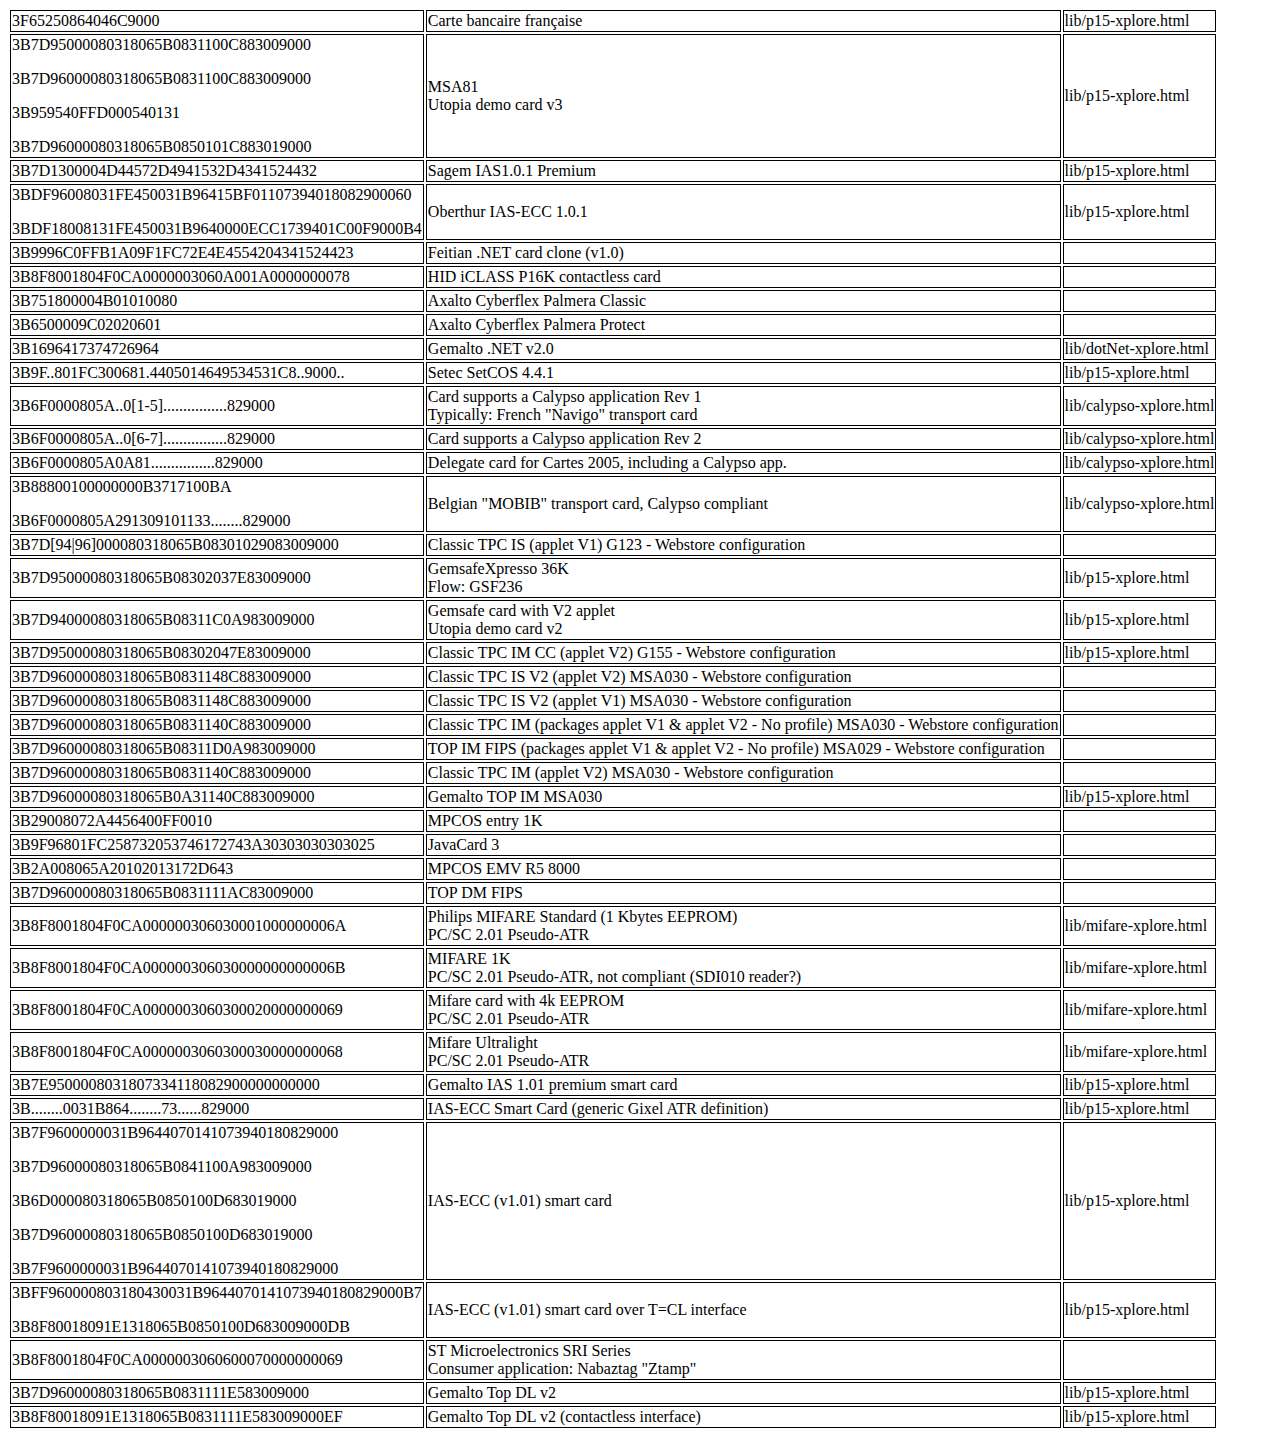
<file: atr/my_smartcard_list.html>
<html>
<head><style> table.carddb_db td { border: solid 1px } </style></head>
<body>
<!-- Generated file - use ./cardlist_to_html.sh to generate it -->

<table class='carddb_db'>
  <tr class='carddb_card'>
    <td class='carddb_atrs'>
      <p id='3F65250864046C9000'>3F65250864046C9000</p>
    </td>
    <td class='carddb_name'>
      Carte bancaire fran&ccedil;aise<br/>
    </td>
    <td class='carddb_xplorer'>lib/p15-xplore.html</td>
  </tr>
  <tr class='carddb_card'>
    <td class='carddb_atrs'>
      <p id='3B7D95000080318065B0831100C883009000'>3B7D95000080318065B0831100C883009000</p>
      <p id='3B7D96000080318065B0831100C883009000'>3B7D96000080318065B0831100C883009000</p>
      <p id='3B959540FFD000540131'>3B959540FFD000540131</p>
      <p id='3B7D96000080318065B0850101C883019000'>3B7D96000080318065B0850101C883019000</p>
    </td>
    <td class='carddb_name'>
      MSA81<br/>
      Utopia demo card v3<br/>
    </td>
    <td class='carddb_xplorer'>lib/p15-xplore.html</td>
  </tr>
  <tr class='carddb_card'>
    <td class='carddb_atrs'>
      <p id='3B7D1300004D44572D4941532D4341524432'>3B7D1300004D44572D4941532D4341524432</p>
    </td>
    <td class='carddb_name'>
      Sagem IAS1.0.1 Premium<br/>
    </td>
    <td class='carddb_xplorer'>lib/p15-xplore.html</td>
  </tr>
  <tr class='carddb_card'>
    <td class='carddb_atrs'>
      <p id='3BDF96008031FE450031B96415BF01107394018082900060'>3BDF96008031FE450031B96415BF01107394018082900060</p>
      <p id='3BDF18008131FE450031B9640000ECC1739401C00F9000B4'>3BDF18008131FE450031B9640000ECC1739401C00F9000B4</p>
    </td>
    <td class='carddb_name'>
      Oberthur IAS-ECC 1.0.1<br/>
    </td>
    <td class='carddb_xplorer'>lib/p15-xplore.html</td>
  </tr>
  <tr class='carddb_card'>
    <td class='carddb_atrs'>
      <p id='3B9996C0FFB1A09F1FC72E4E4554204341524423'>3B9996C0FFB1A09F1FC72E4E4554204341524423</p>
    </td>
    <td class='carddb_name'>
      Feitian .NET card clone (v1.0)<br/>
    </td>
    <td></td>
  </tr>
  <tr class='carddb_card'>
    <td class='carddb_atrs'>
      <p id='3B8F8001804F0CA0000003060A001A0000000078'>3B8F8001804F0CA0000003060A001A0000000078</p>
    </td>
    <td class='carddb_name'>
      HID iCLASS P16K contactless card<br/>
    </td>
    <td></td>
  </tr>
  <tr class='carddb_card'>
    <td class='carddb_atrs'>
      <p id='3B751800004B01010080'>3B751800004B01010080</p>
    </td>
    <td class='carddb_name'>
      Axalto Cyberflex Palmera Classic<br/>
    </td>
    <td></td>
  </tr>
  <tr class='carddb_card'>
    <td class='carddb_atrs'>
      <p id='3B6500009C02020601'>3B6500009C02020601</p>
    </td>
    <td class='carddb_name'>
      Axalto Cyberflex Palmera Protect<br/>
    </td>
    <td></td>
  </tr>
  <tr class='carddb_card'>
    <td class='carddb_atrs'>
      <p id='3B1696417374726964'>3B1696417374726964</p>
    </td>
    <td class='carddb_name'>
      Gemalto .NET v2.0<br/>
    </td>
    <td class='carddb_xplorer'>lib/dotNet-xplore.html</td>
  </tr>
  <tr class='carddb_card'>
    <td class='carddb_atrs'>
      <p id='3B9F..801FC300681.4405014649534531C8..9000..'>3B9F..801FC300681.4405014649534531C8..9000..</p>
    </td>
    <td class='carddb_name'>
      Setec SetCOS 4.4.1<br/>
    </td>
    <td class='carddb_xplorer'>lib/p15-xplore.html</td>
  </tr>
  <tr class='carddb_card'>
    <td class='carddb_atrs'>
      <p id='3B6F0000805A..0[1-5]................829000'>3B6F0000805A..0[1-5]................829000</p>
    </td>
    <td class='carddb_name'>
      Card supports a Calypso application Rev 1<br/>
      Typically: French "Navigo" transport card<br/>
    </td>
    <td class='carddb_xplorer'>lib/calypso-xplore.html</td>
  </tr>
  <tr class='carddb_card'>
    <td class='carddb_atrs'>
      <p id='3B6F0000805A..0[6-7]................829000'>3B6F0000805A..0[6-7]................829000</p>
    </td>
    <td class='carddb_name'>
      Card supports a Calypso application Rev 2<br/>
    </td>
    <td class='carddb_xplorer'>lib/calypso-xplore.html</td>
  </tr>
  <tr class='carddb_card'>
    <td class='carddb_atrs'>
      <p id='3B6F0000805A0A81................829000'>3B6F0000805A0A81................829000</p>
    </td>
    <td class='carddb_name'>
      Delegate card for Cartes 2005, including a Calypso app.<br/>
    </td>
    <td class='carddb_xplorer'>lib/calypso-xplore.html</td>
  </tr>
  <tr class='carddb_card'>
    <td class='carddb_atrs'>
      <p id='3B88800100000000B3717100BA'>3B88800100000000B3717100BA</p>
      <p id='3B6F0000805A291309101133........829000'>3B6F0000805A291309101133........829000</p>
    </td>
    <td class='carddb_name'>
      Belgian "MOBIB" transport card, Calypso compliant<br/>
    </td>
    <td class='carddb_xplorer'>lib/calypso-xplore.html</td>
  </tr>
  <tr class='carddb_card'>
    <td class='carddb_atrs'>
      <p id='3B7D[94|96]000080318065B08301029083009000'>3B7D[94|96]000080318065B08301029083009000</p>
    </td>
    <td class='carddb_name'>
      Classic TPC IS (applet V1) G123 - Webstore configuration<br/>
    </td>
    <td></td>
  </tr>
  <tr class='carddb_card'>
    <td class='carddb_atrs'>
      <p id='3B7D95000080318065B08302037E83009000'>3B7D95000080318065B08302037E83009000</p>
    </td>
    <td class='carddb_name'>
      GemsafeXpresso 36K<br/>
      Flow: GSF236<br/>
    </td>
    <td class='carddb_xplorer'>lib/p15-xplore.html</td>
  </tr>
  <tr class='carddb_card'>
    <td class='carddb_atrs'>
      <p id='3B7D94000080318065B08311C0A983009000'>3B7D94000080318065B08311C0A983009000</p>
    </td>
    <td class='carddb_name'>
      Gemsafe card with V2 applet<br/>
      Utopia demo card v2<br/>
    </td>
    <td class='carddb_xplorer'>lib/p15-xplore.html</td>
  </tr>
  <tr class='carddb_card'>
    <td class='carddb_atrs'>
      <p id='3B7D95000080318065B08302047E83009000'>3B7D95000080318065B08302047E83009000</p>
    </td>
    <td class='carddb_name'>
      Classic TPC IM CC (applet V2) G155 - Webstore configuration<br/>
    </td>
    <td class='carddb_xplorer'>lib/p15-xplore.html</td>
  </tr>
  <tr class='carddb_card'>
    <td class='carddb_atrs'>
      <p id='3B7D96000080318065B0831148C883009000'>3B7D96000080318065B0831148C883009000</p>
    </td>
    <td class='carddb_name'>
      Classic TPC IS V2 (applet V2) MSA030 - Webstore configuration<br/>
    </td>
    <td></td>
  </tr>
  <tr class='carddb_card'>
    <td class='carddb_atrs'>
      <p id='3B7D96000080318065B0831148C883009000'>3B7D96000080318065B0831148C883009000</p>
    </td>
    <td class='carddb_name'>
      Classic TPC IS V2 (applet V1) MSA030 - Webstore configuration<br/>
    </td>
    <td></td>
  </tr>
  <tr class='carddb_card'>
    <td class='carddb_atrs'>
      <p id='3B7D96000080318065B0831140C883009000'>3B7D96000080318065B0831140C883009000</p>
    </td>
    <td class='carddb_name'>
      Classic TPC IM (packages applet V1 & applet V2 - No profile) MSA030 - Webstore configuration<br/>
    </td>
    <td></td>
  </tr>
  <tr class='carddb_card'>
    <td class='carddb_atrs'>
      <p id='3B7D96000080318065B08311D0A983009000'>3B7D96000080318065B08311D0A983009000</p>
    </td>
    <td class='carddb_name'>
      TOP IM FIPS (packages applet V1 & applet V2 - No profile) MSA029 - Webstore configuration<br/>
    </td>
    <td></td>
  </tr>
  <tr class='carddb_card'>
    <td class='carddb_atrs'>
      <p id='3B7D96000080318065B0831140C883009000'>3B7D96000080318065B0831140C883009000</p>
    </td>
    <td class='carddb_name'>
      Classic TPC IM (applet V2) MSA030 - Webstore configuration<br/>
    </td>
    <td></td>
  </tr>
  <tr class='carddb_card'>
    <td class='carddb_atrs'>
      <p id='3B7D96000080318065B0A31140C883009000'>3B7D96000080318065B0A31140C883009000</p>
    </td>
    <td class='carddb_name'>
      Gemalto TOP IM MSA030<br/>
    </td>
    <td class='carddb_xplorer'>lib/p15-xplore.html</td>
  </tr>
  <tr class='carddb_card'>
    <td class='carddb_atrs'>
      <p id='3B29008072A4456400FF0010'>3B29008072A4456400FF0010</p>
    </td>
    <td class='carddb_name'>
      MPCOS entry 1K<br/>
    </td>
    <td></td>
  </tr>
  <tr class='carddb_card'>
    <td class='carddb_atrs'>
      <p id='3B9F96801FC258732053746172743A30303030303025'>3B9F96801FC258732053746172743A30303030303025</p>
    </td>
    <td class='carddb_name'>
      JavaCard 3<br/>
    </td>
    <td></td>
  </tr>
  <tr class='carddb_card'>
    <td class='carddb_atrs'>
      <p id='3B2A008065A20102013172D643'>3B2A008065A20102013172D643</p>
    </td>
    <td class='carddb_name'>
      MPCOS EMV R5 8000<br/>
    </td>
    <td></td>
  </tr>
  <tr class='carddb_card'>
    <td class='carddb_atrs'>
      <p id='3B7D96000080318065B0831111AC83009000'>3B7D96000080318065B0831111AC83009000</p>
    </td>
    <td class='carddb_name'>
      TOP DM FIPS<br/>
    </td>
    <td></td>
  </tr>
  <tr class='carddb_card'>
    <td class='carddb_atrs'>
      <p id='3B8F8001804F0CA000000306030001000000006A'>3B8F8001804F0CA000000306030001000000006A</p>
    </td>
    <td class='carddb_name'>
      Philips MIFARE Standard (1 Kbytes EEPROM)<br/>
      PC/SC 2.01 Pseudo-ATR<br/>
    </td>
    <td class='carddb_xplorer'>lib/mifare-xplore.html</td>
  </tr>
  <tr class='carddb_card'>
    <td class='carddb_atrs'>
      <p id='3B8F8001804F0CA000000306030000000000006B'>3B8F8001804F0CA000000306030000000000006B</p>
    </td>
    <td class='carddb_name'>
      MIFARE 1K<br/>
      PC/SC 2.01 Pseudo-ATR, not compliant (SDI010 reader?)<br/>
    </td>
    <td class='carddb_xplorer'>lib/mifare-xplore.html</td>
  </tr>
  <tr class='carddb_card'>
    <td class='carddb_atrs'>
      <p id='3B8F8001804F0CA0000003060300020000000069'>3B8F8001804F0CA0000003060300020000000069</p>
    </td>
    <td class='carddb_name'>
      Mifare card with 4k EEPROM<br/>
      PC/SC 2.01 Pseudo-ATR<br/>
    </td>
    <td class='carddb_xplorer'>lib/mifare-xplore.html</td>
  </tr>
  <tr class='carddb_card'>
    <td class='carddb_atrs'>
      <p id='3B8F8001804F0CA0000003060300030000000068'>3B8F8001804F0CA0000003060300030000000068</p>
    </td>
    <td class='carddb_name'>
      Mifare Ultralight<br/>
      PC/SC 2.01 Pseudo-ATR<br/>
    </td>
    <td class='carddb_xplorer'>lib/mifare-xplore.html</td>
  </tr>
  <tr class='carddb_card'>
    <td class='carddb_atrs'>
      <p id='3B7E9500008031807334118082900000000000'>3B7E9500008031807334118082900000000000</p>
    </td>
    <td class='carddb_name'>
      Gemalto IAS 1.01 premium smart card<br/>
    </td>
    <td class='carddb_xplorer'>lib/p15-xplore.html</td>
  </tr>
  <tr class='carddb_card'>
    <td class='carddb_atrs'>
      <p id='3B........0031B864........73......829000'>3B........0031B864........73......829000</p>
    </td>
    <td class='carddb_name'>
      IAS-ECC Smart Card (generic Gixel ATR definition)<br/>
    </td>
    <td class='carddb_xplorer'>lib/p15-xplore.html</td>
  </tr>
  <tr class='carddb_card'>
    <td class='carddb_atrs'>
      <p id='3B7F9600000031B9644070141073940180829000'>3B7F9600000031B9644070141073940180829000</p>
      <p id='3B7D96000080318065B0841100A983009000'>3B7D96000080318065B0841100A983009000</p>
      <p id='3B6D000080318065B0850100D683019000'>3B6D000080318065B0850100D683019000</p>
      <p id='3B7D96000080318065B0850100D683019000'>3B7D96000080318065B0850100D683019000</p>
      <p id='3B7F9600000031B9644070141073940180829000'>3B7F9600000031B9644070141073940180829000</p>
    </td>
    <td class='carddb_name'>
      IAS-ECC (v1.01) smart card<br/>
    </td>
    <td class='carddb_xplorer'>lib/p15-xplore.html</td>
  </tr>
  <tr class='carddb_card'>
    <td class='carddb_atrs'>
      <p id='3BFF960000803180430031B9644070141073940180829000B7'>3BFF960000803180430031B9644070141073940180829000B7</p>
      <p id='3B8F80018091E1318065B0850100D683009000DB'>3B8F80018091E1318065B0850100D683009000DB</p>
    </td>
    <td class='carddb_name'>
      IAS-ECC (v1.01) smart card over T=CL interface<br/>
    </td>
    <td class='carddb_xplorer'>lib/p15-xplore.html</td>
  </tr>
  <tr class='carddb_card'>
    <td class='carddb_atrs'>
      <p id='3B8F8001804F0CA0000003060600070000000069'>3B8F8001804F0CA0000003060600070000000069</p>
    </td>
    <td class='carddb_name'>
      ST Microelectronics SRI Series<br/>
      Consumer application: Nabaztag "Ztamp"<br/>
    </td>
    <td></td>
  </tr>
  <tr class='carddb_card'>
    <td class='carddb_atrs'>
      <p id='3B7D96000080318065B0831111E583009000'>3B7D96000080318065B0831111E583009000</p>
    </td>
    <td class='carddb_name'>
      Gemalto Top DL v2<br/>
    </td>
    <td class='carddb_xplorer'>lib/p15-xplore.html</td>
  </tr>
  <tr class='carddb_card'>
    <td class='carddb_atrs'>
      <p id='3B8F80018091E1318065B0831111E583009000EF'>3B8F80018091E1318065B0831111E583009000EF</p>
    </td>
    <td class='carddb_name'>
      Gemalto Top DL v2 (contactless interface)<br/>
    </td>
    <td class='carddb_xplorer'>lib/p15-xplore.html</td>
  </tr>
</table></body></html>
</file>
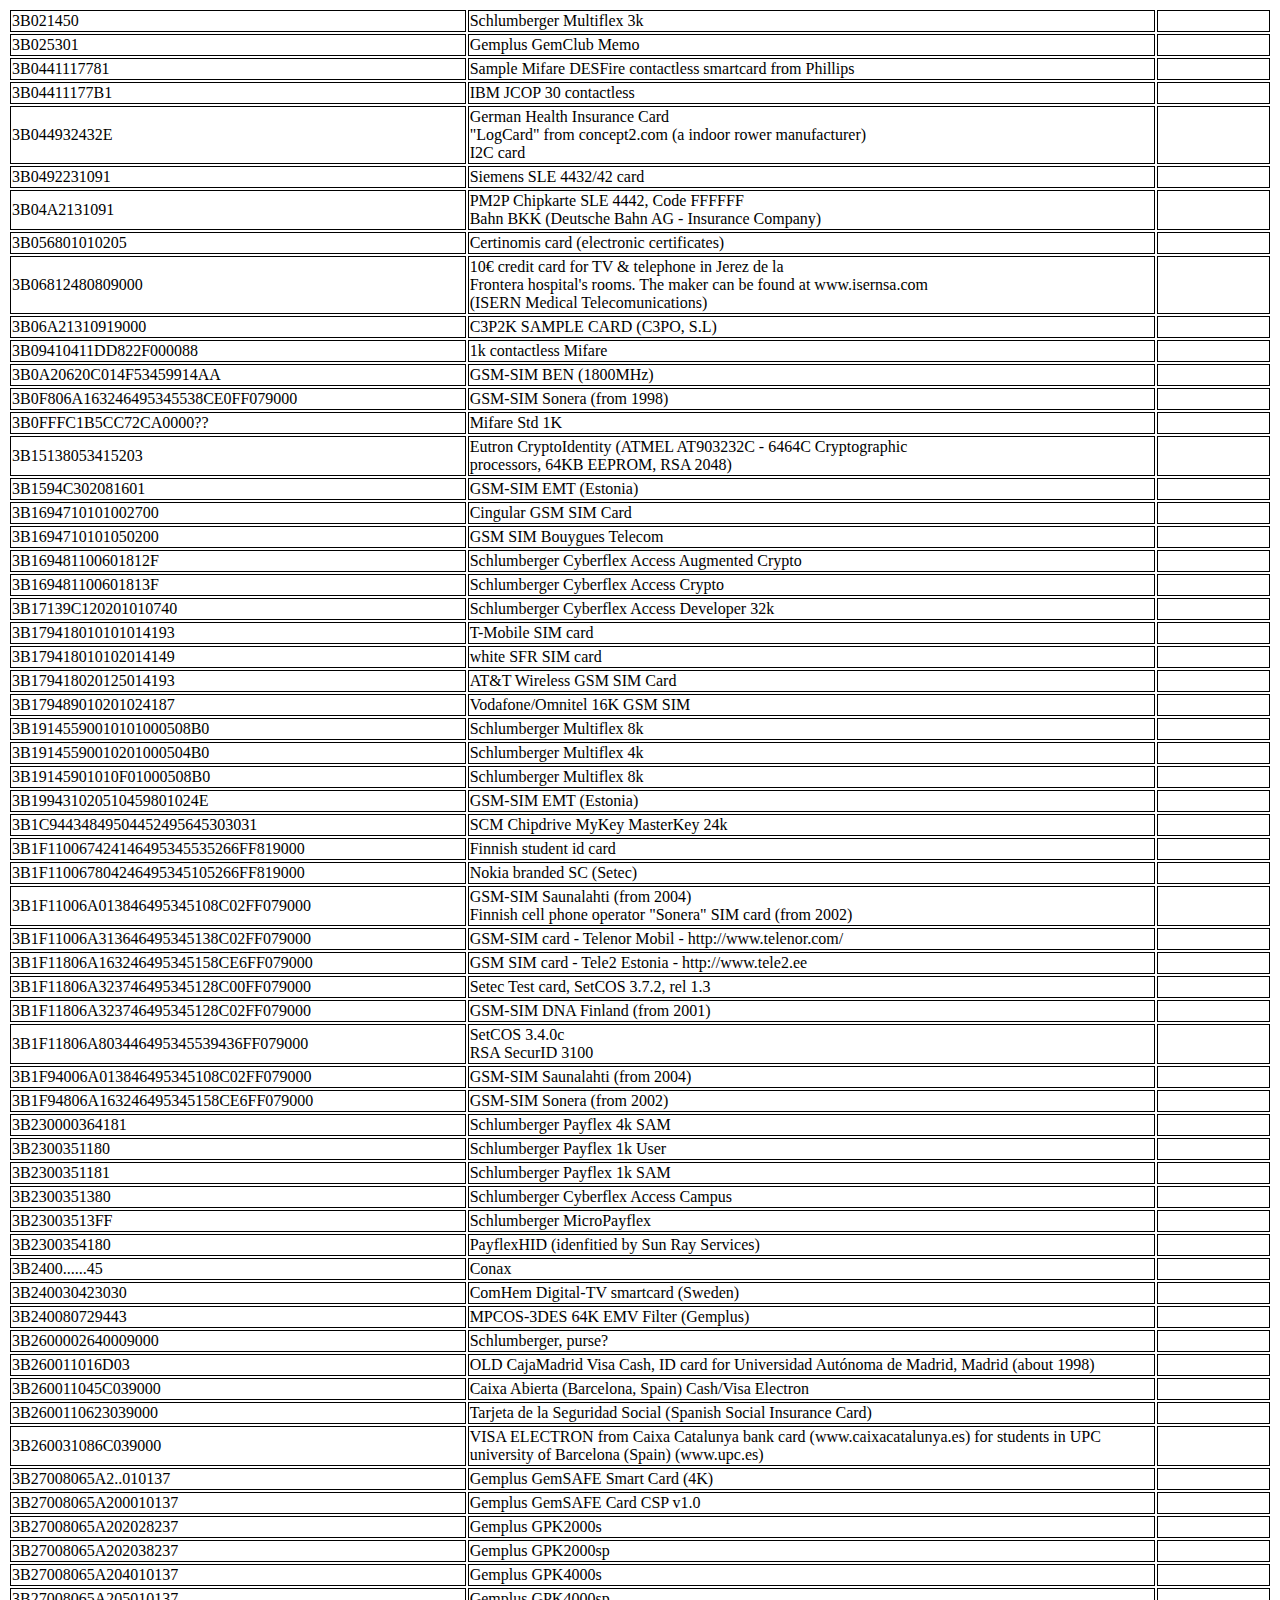
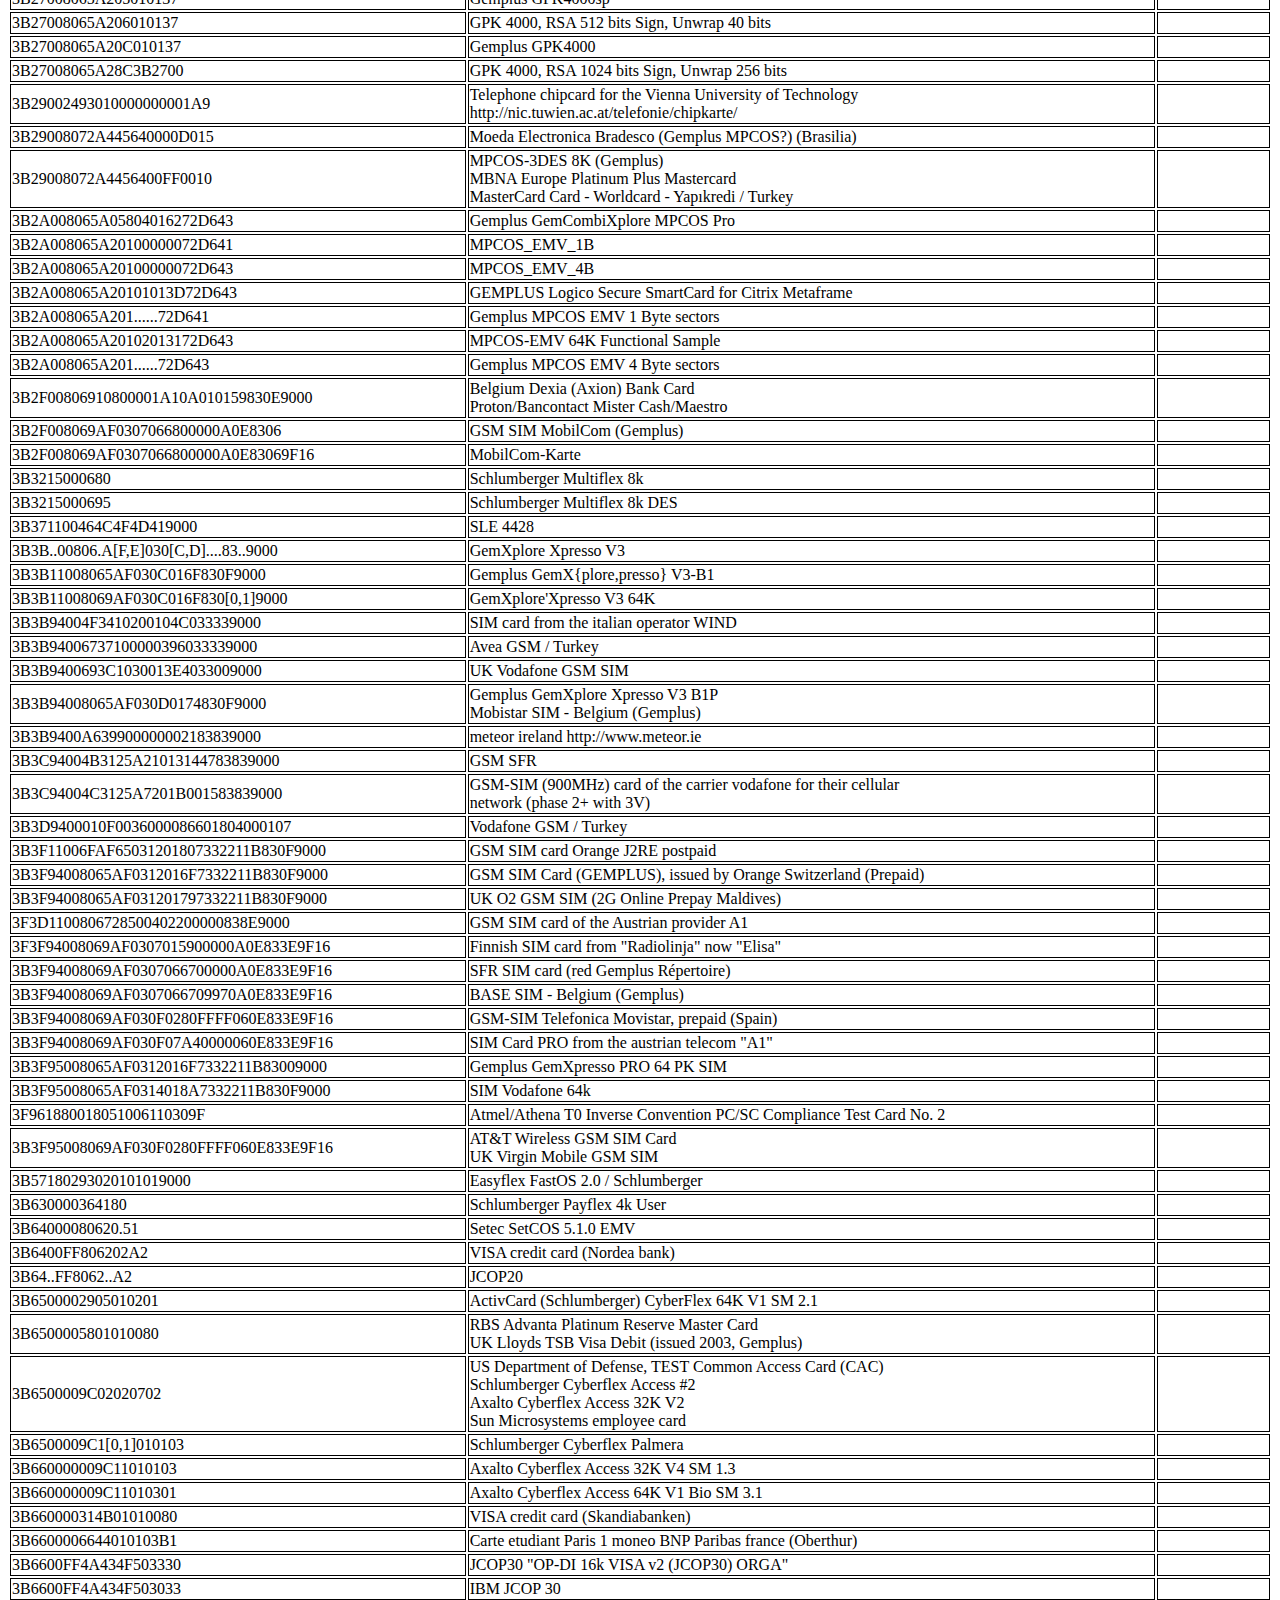
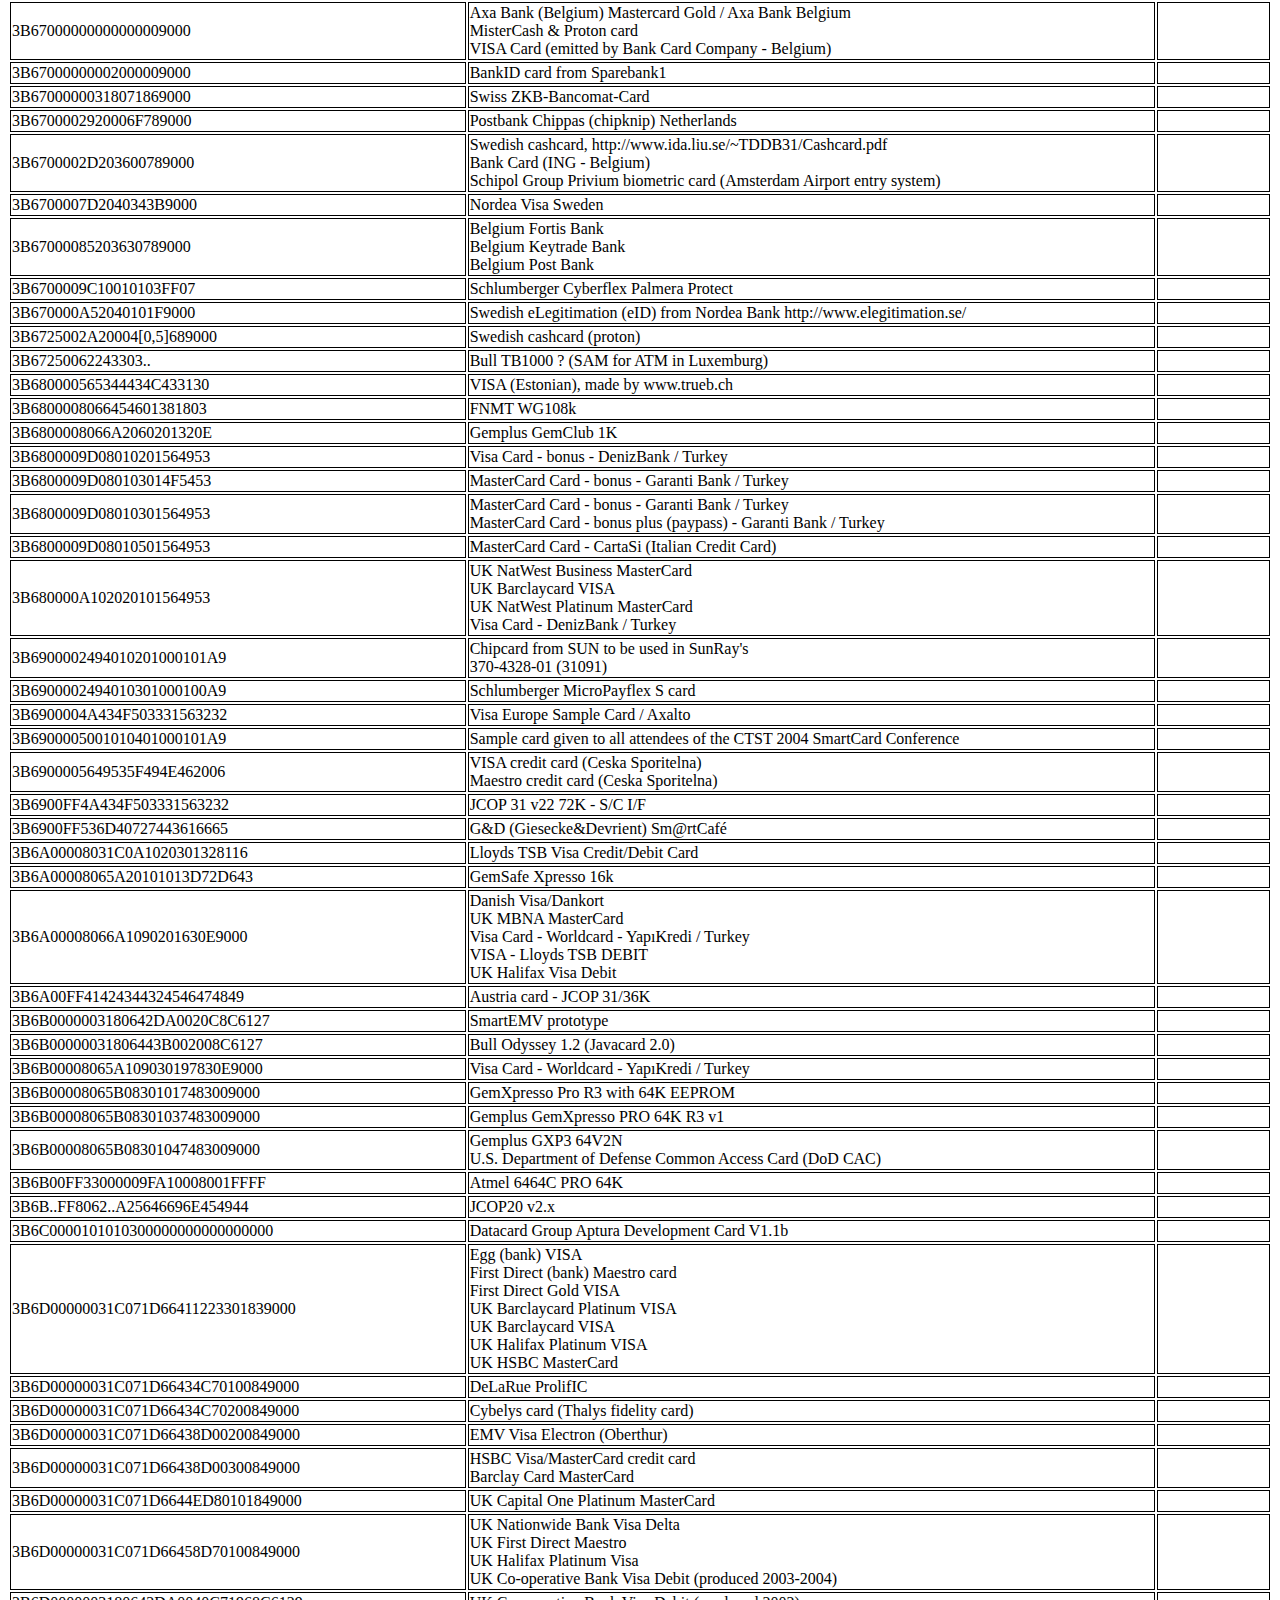
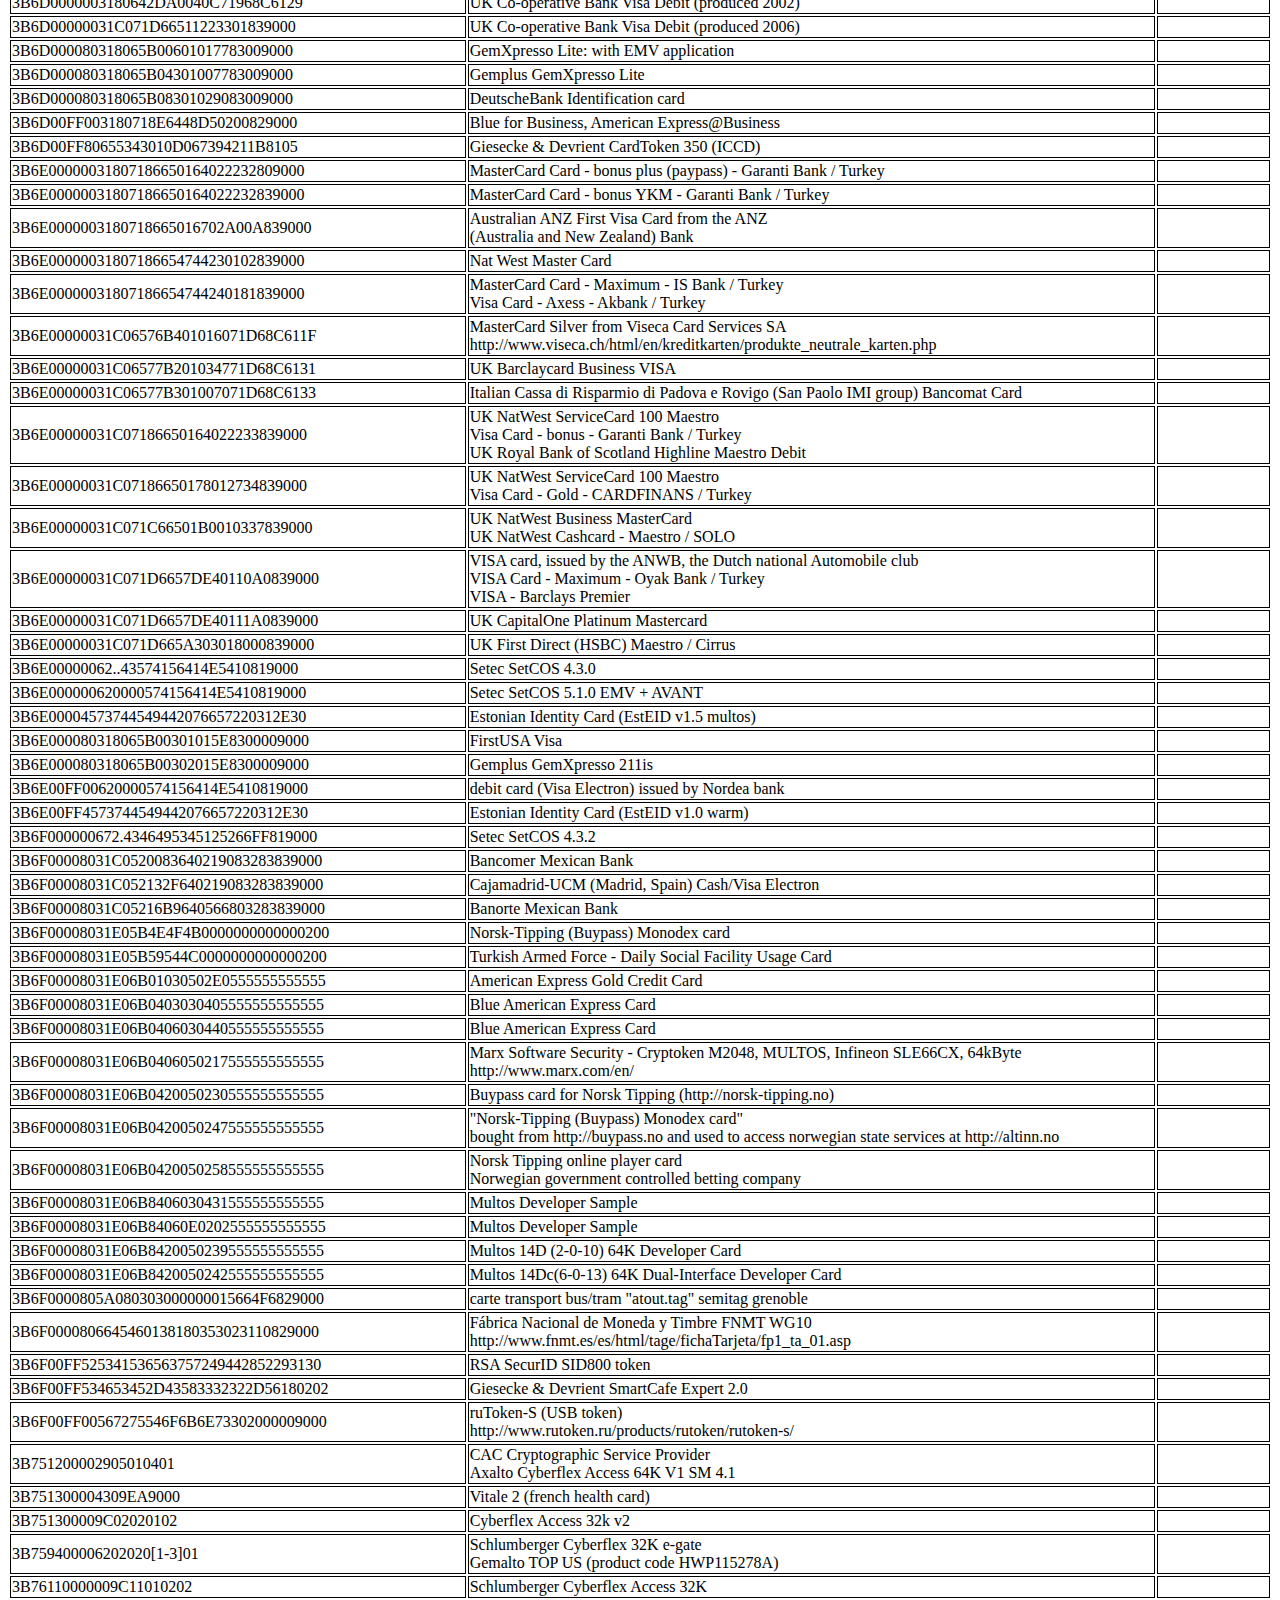
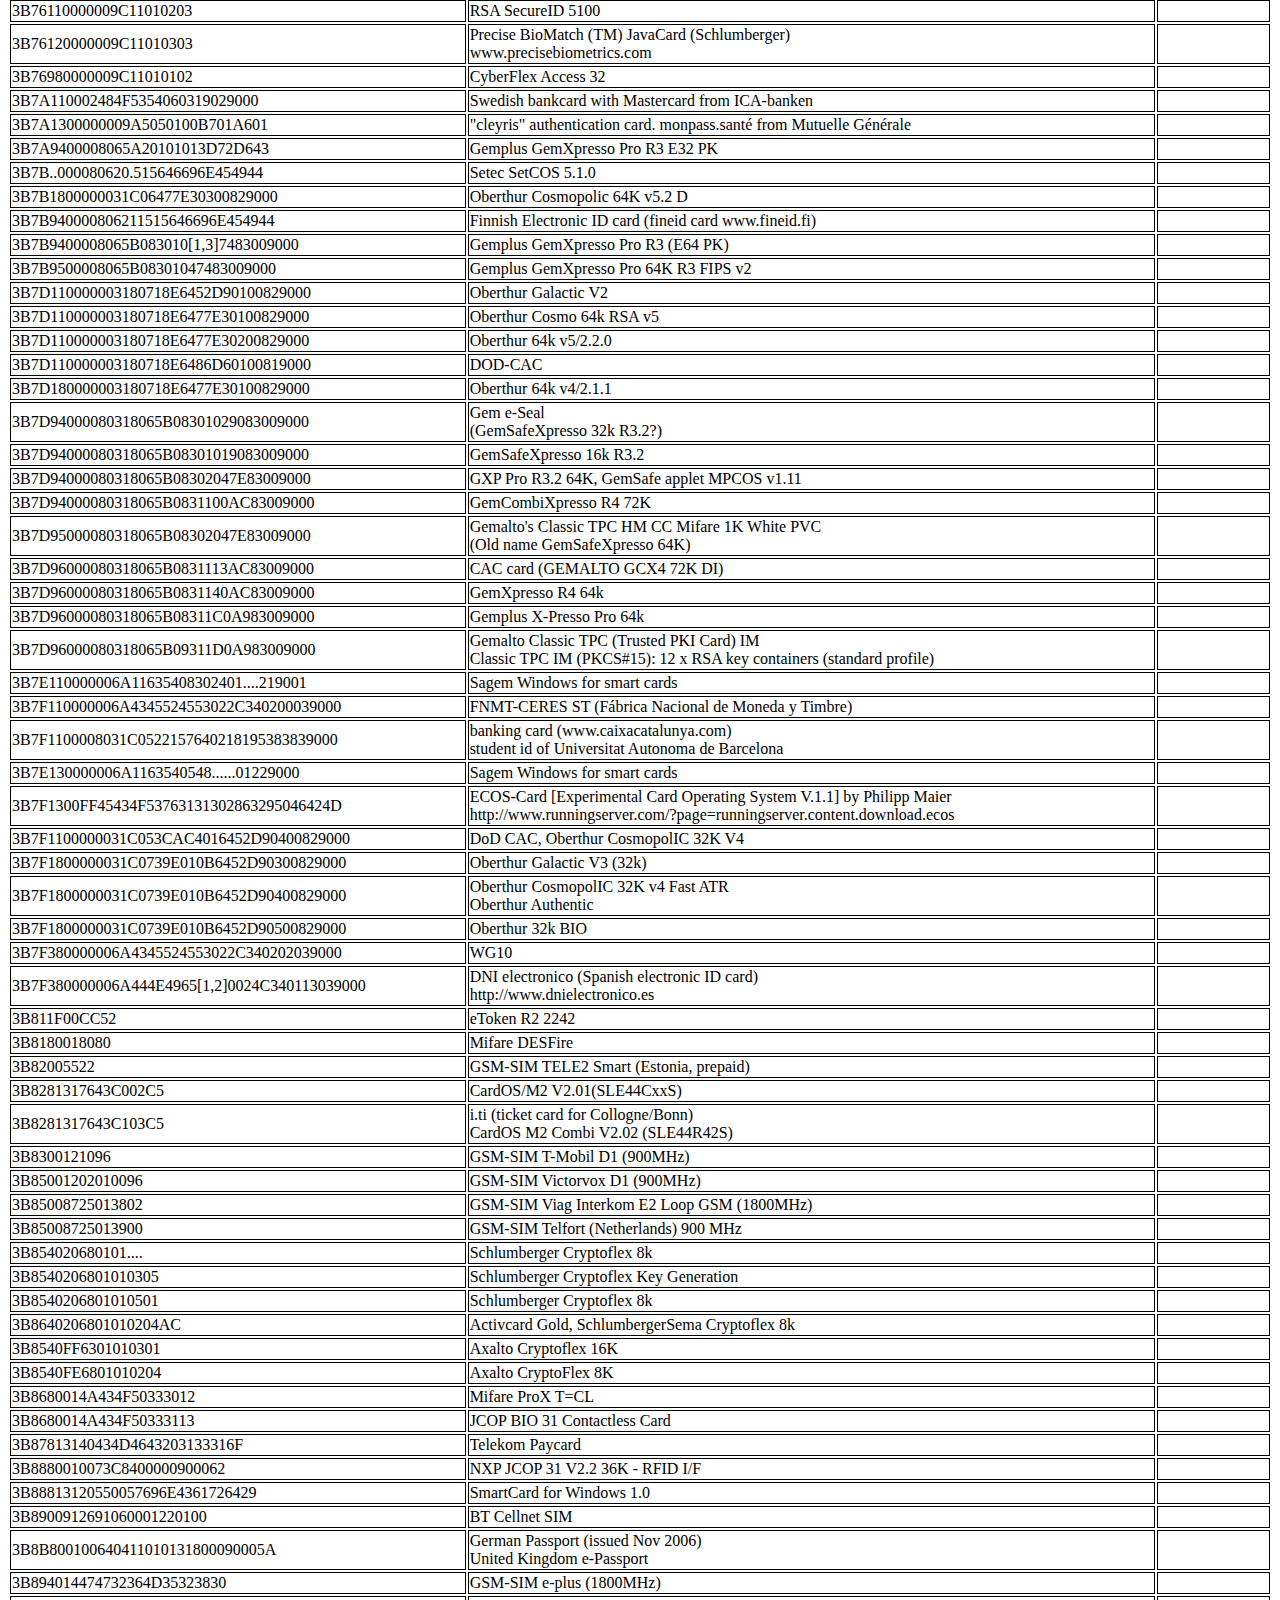
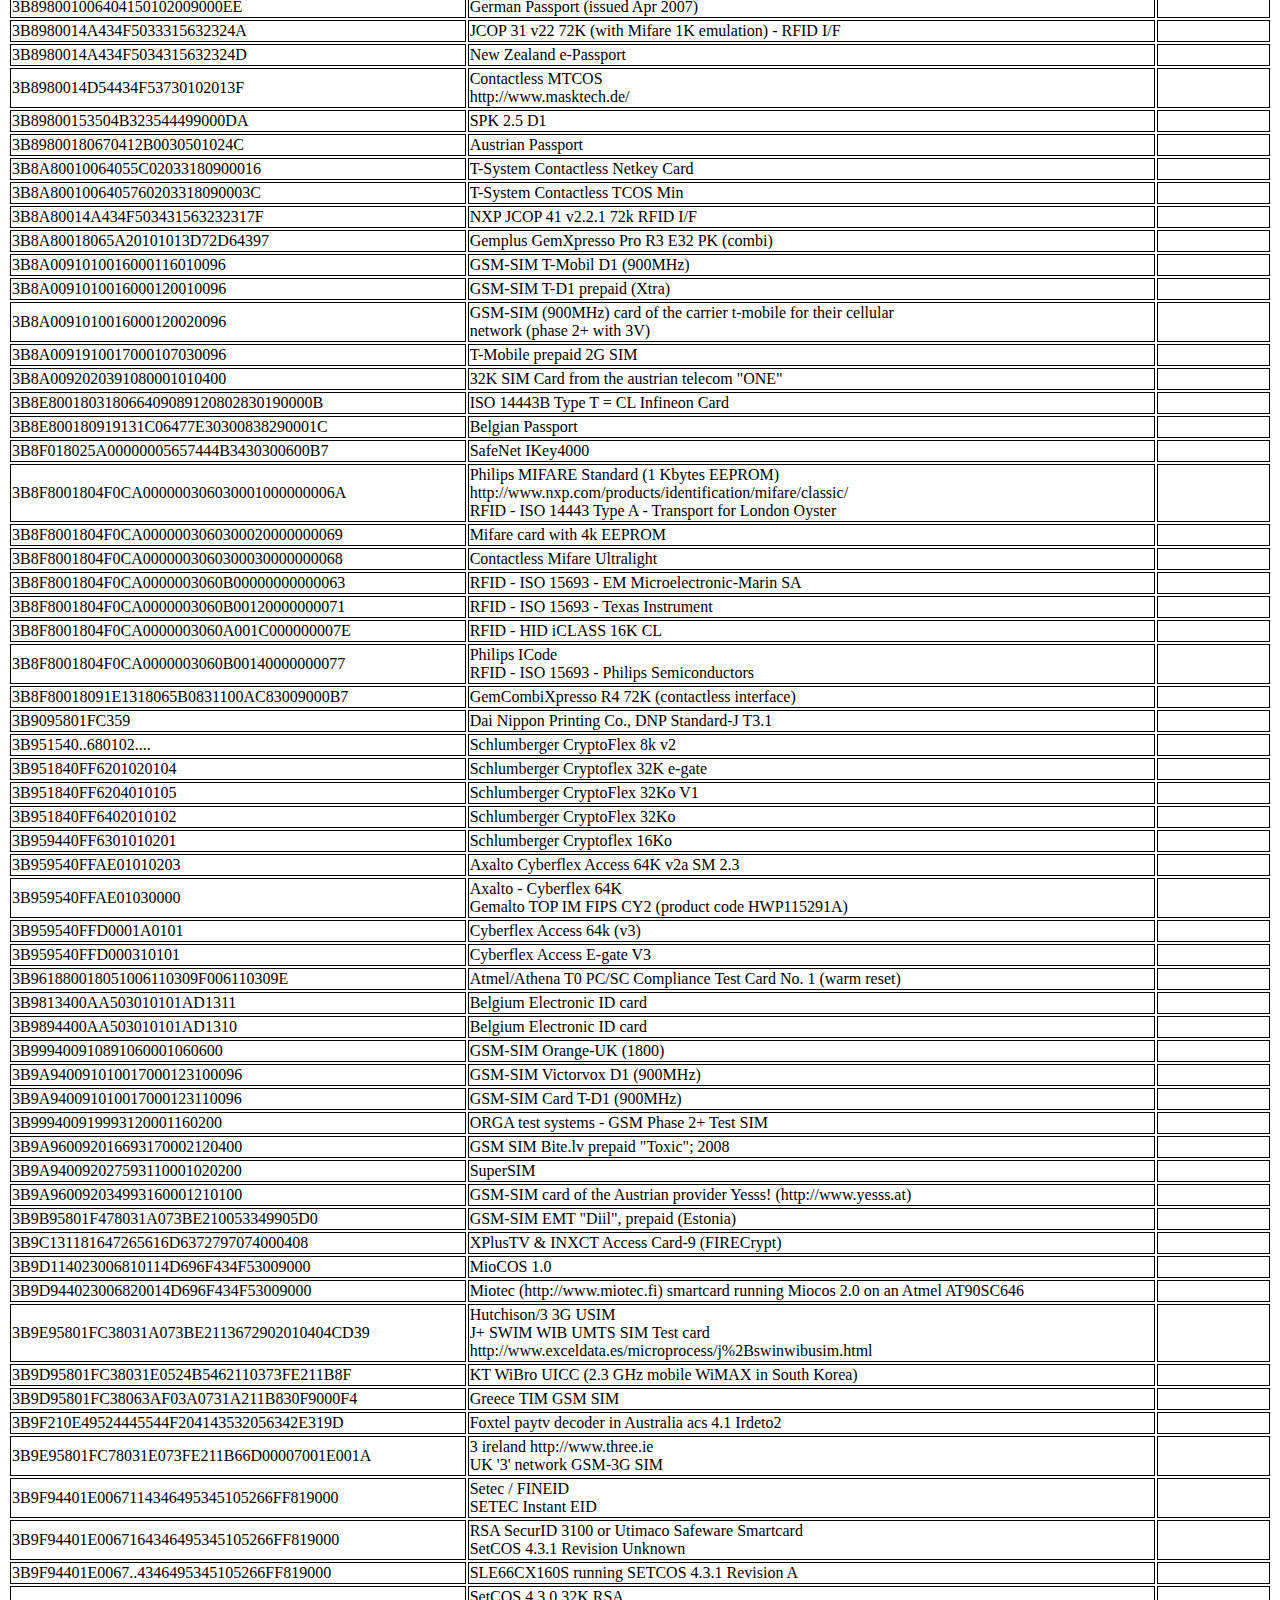
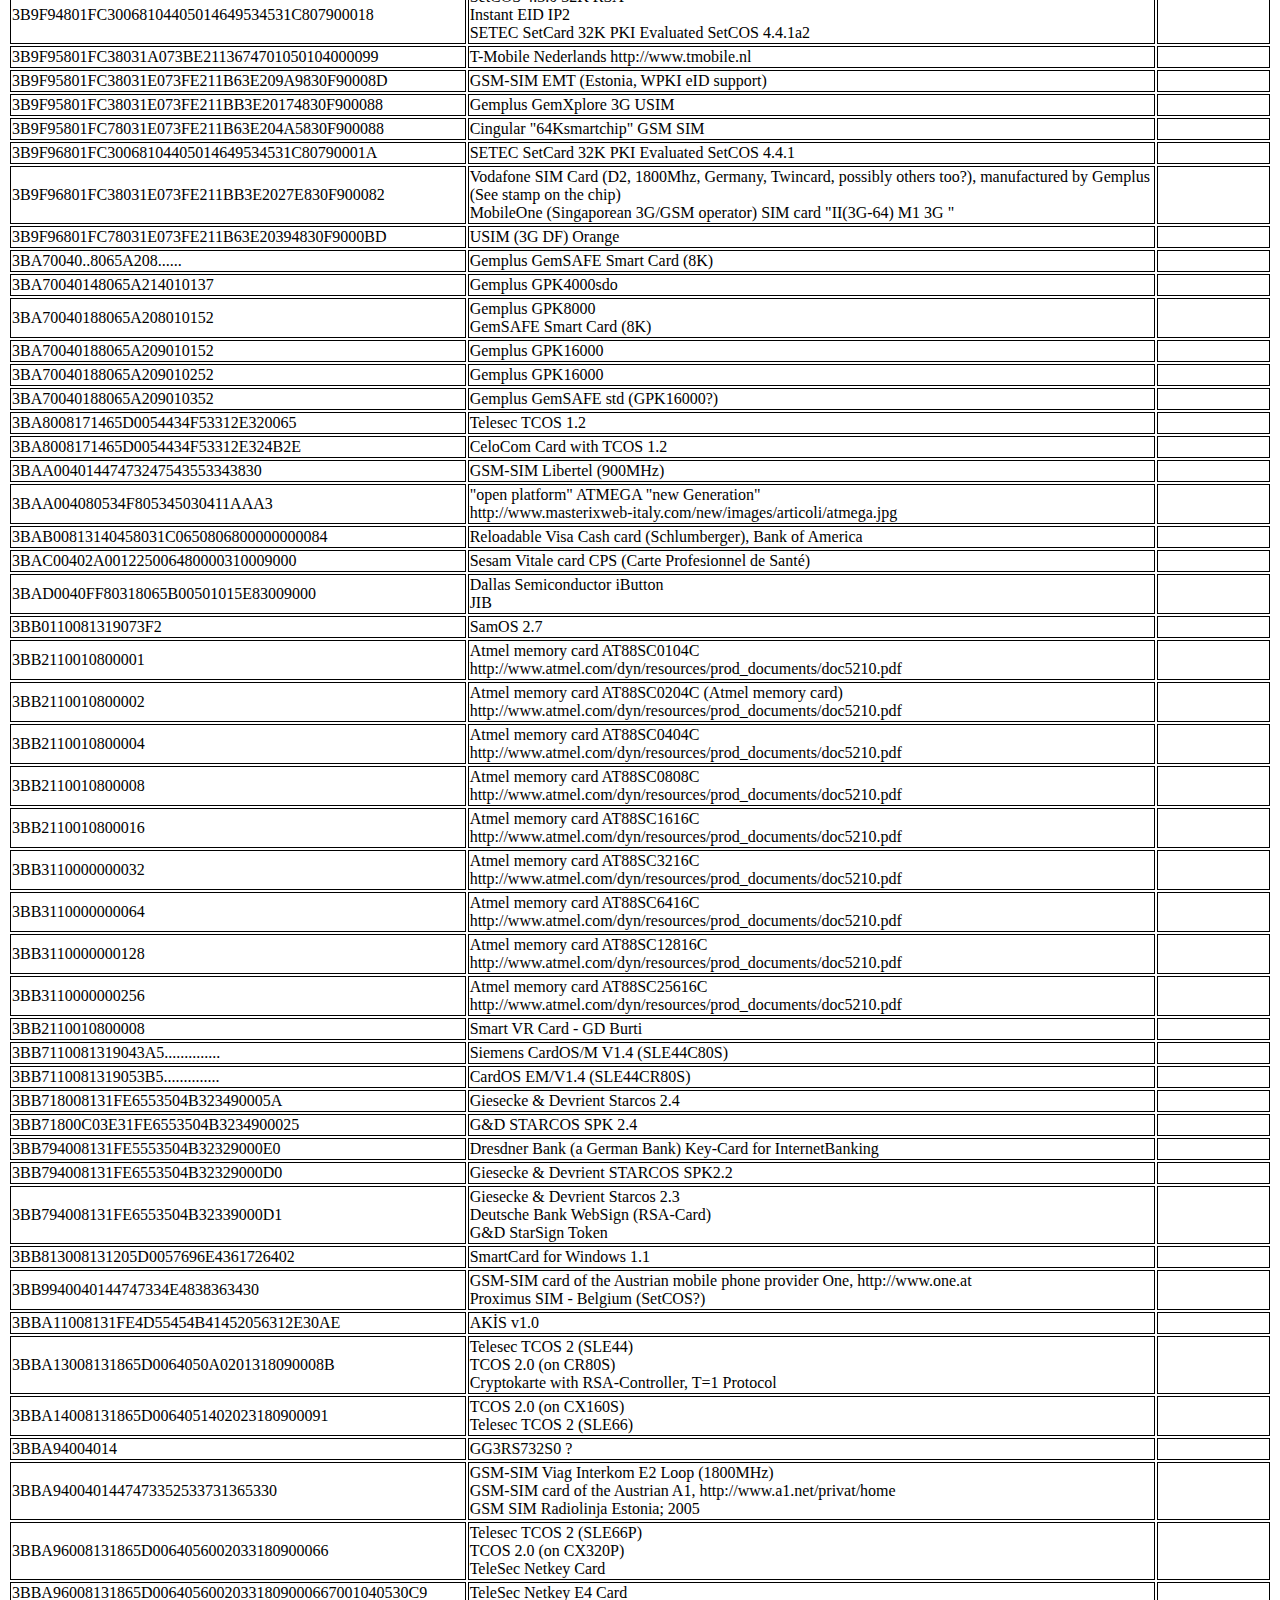
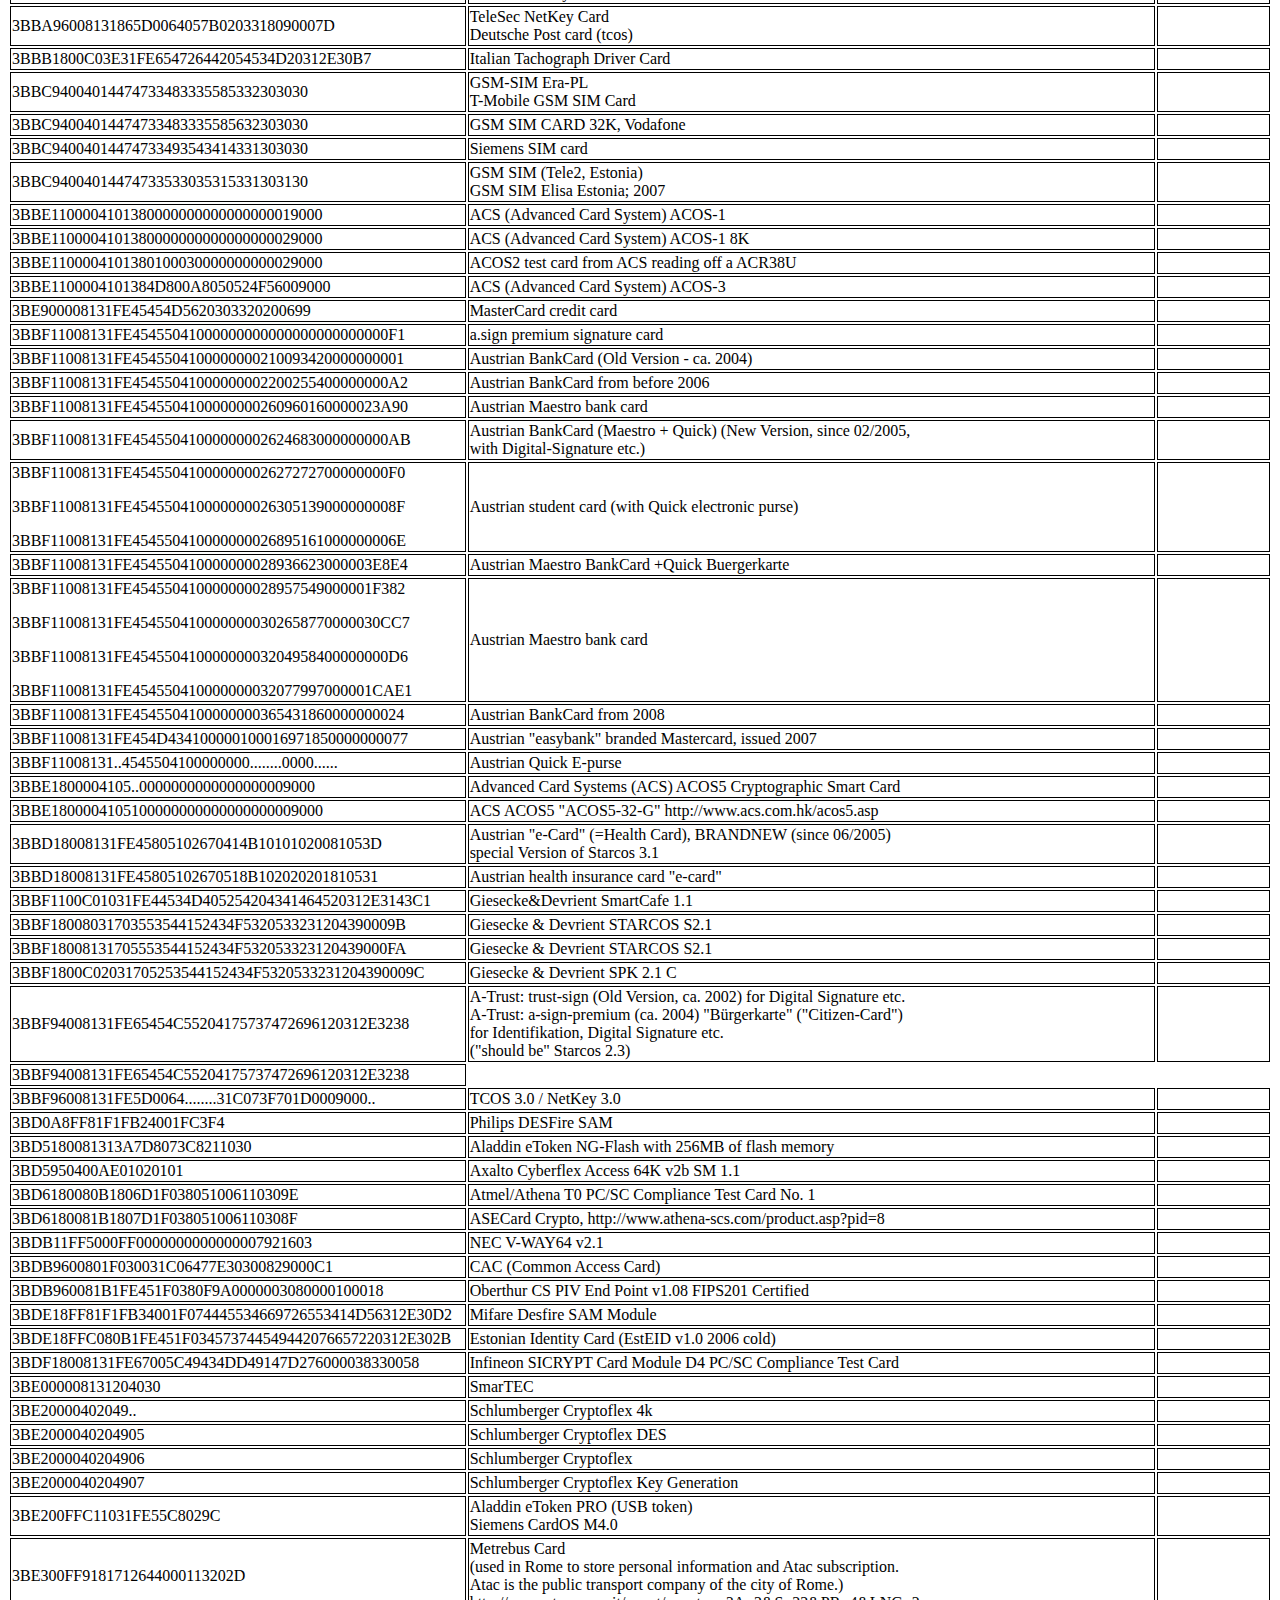
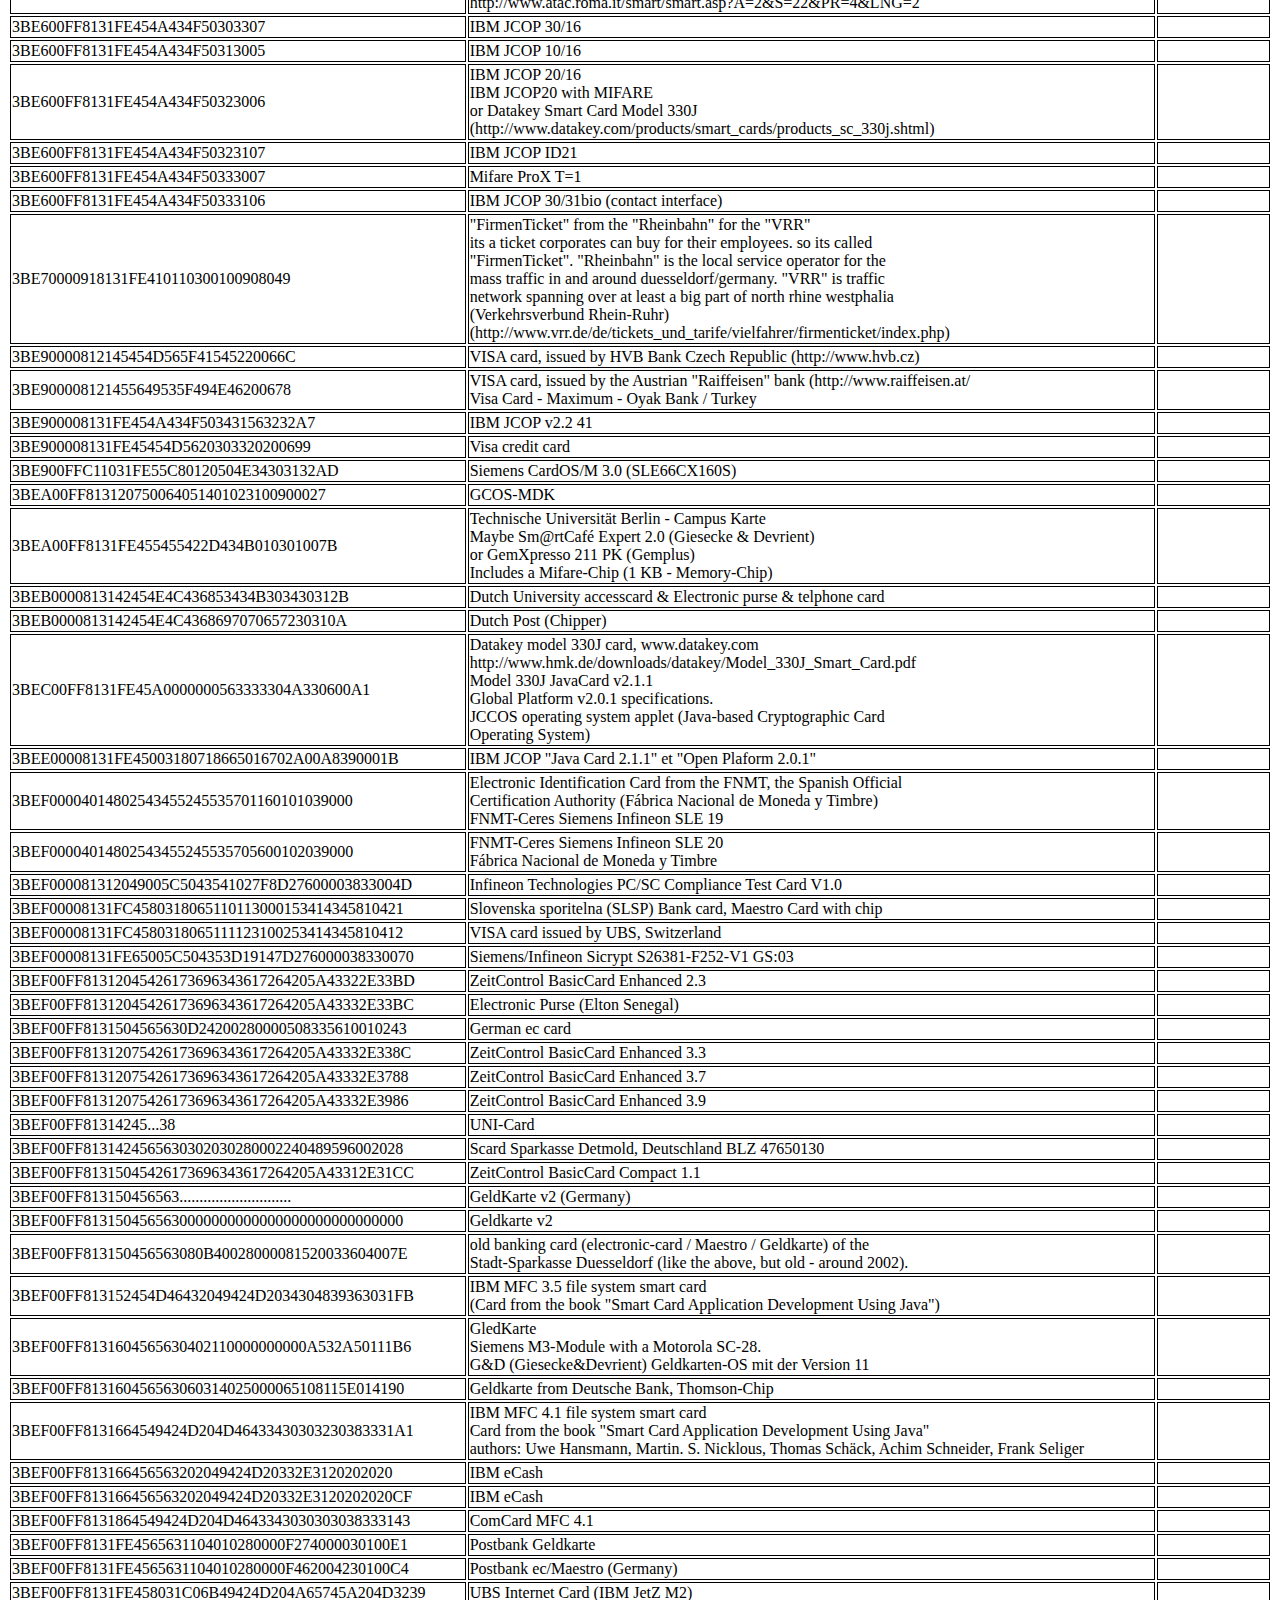
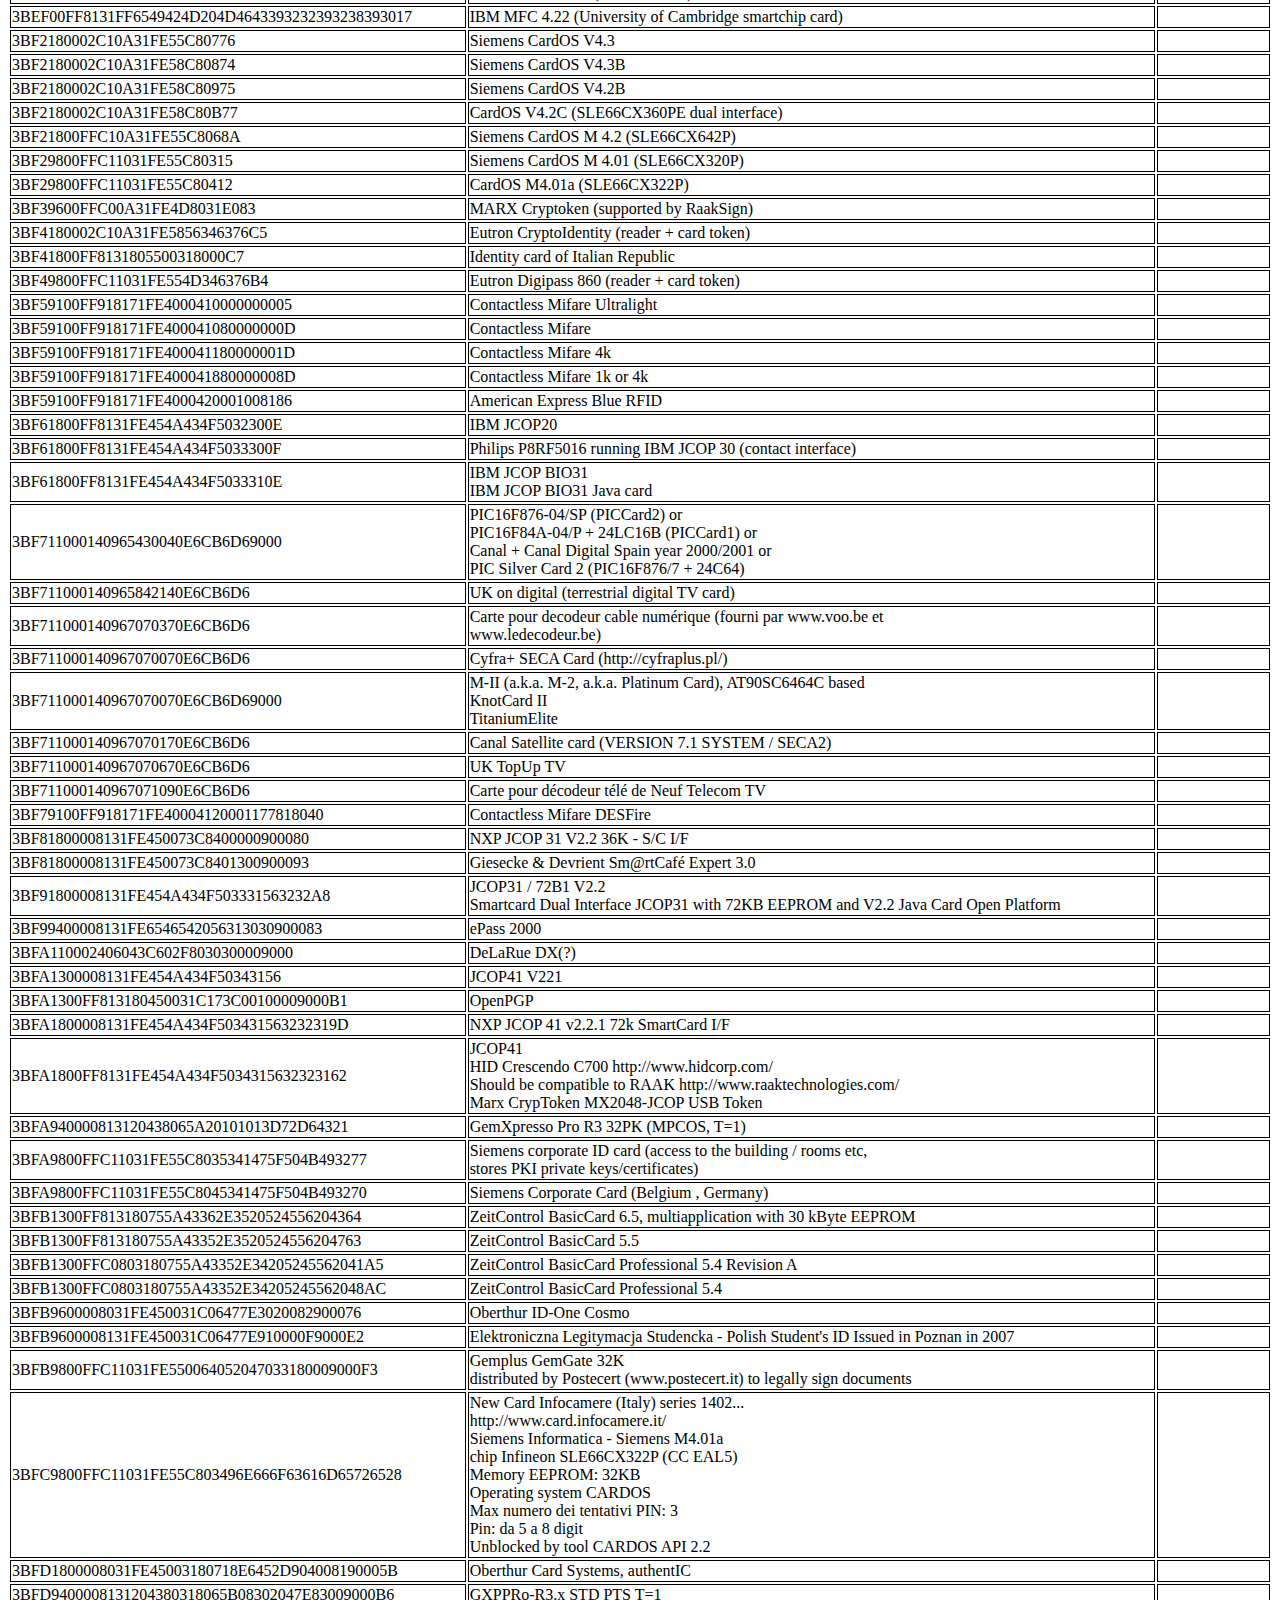
<file: atr/smartcard_list.html>
<html>
<head><style> table.carddb_db td { border: solid 1px } </style></head>
<body>
<!-- Generated file - use ./cardlist_to_html.sh to generate it -->

<table class='carddb_db'>
  <tr class='carddb_card'>
    <td class='carddb_atrs'>
      <p>3B021450</p>
    </td>
    <td class='carddb_name'>
      Schlumberger Multiflex 3k<br/>
    </td>
    <td></td>
  </tr>
  <tr class='carddb_card'>
    <td class='carddb_atrs'>
      <p>3B025301</p>
    </td>
    <td class='carddb_name'>
      Gemplus GemClub Memo<br/>
    </td>
    <td></td>
  </tr>
  <tr class='carddb_card'>
    <td class='carddb_atrs'>
      <p>3B0441117781</p>
    </td>
    <td class='carddb_name'>
      Sample Mifare DESFire contactless smartcard from Phillips<br/>
    </td>
    <td></td>
  </tr>
  <tr class='carddb_card'>
    <td class='carddb_atrs'>
      <p>3B04411177B1</p>
    </td>
    <td class='carddb_name'>
      IBM JCOP 30 contactless<br/>
    </td>
    <td></td>
  </tr>
  <tr class='carddb_card'>
    <td class='carddb_atrs'>
      <p>3B044932432E</p>
    </td>
    <td class='carddb_name'>
      German Health Insurance Card<br/>
      "LogCard" from concept2.com (a indoor rower manufacturer)<br/>
      I2C card<br/>
    </td>
    <td></td>
  </tr>
  <tr class='carddb_card'>
    <td class='carddb_atrs'>
      <p>3B0492231091</p>
    </td>
    <td class='carddb_name'>
      Siemens SLE 4432/42 card<br/>
    </td>
    <td></td>
  </tr>
  <tr class='carddb_card'>
    <td class='carddb_atrs'>
      <p>3B04A2131091</p>
    </td>
    <td class='carddb_name'>
      PM2P Chipkarte SLE 4442, Code FFFFFF<br/>
      Bahn BKK (Deutsche Bahn AG - Insurance Company)<br/>
    </td>
    <td></td>
  </tr>
  <tr class='carddb_card'>
    <td class='carddb_atrs'>
      <p>3B056801010205</p>
    </td>
    <td class='carddb_name'>
      Certinomis card (electronic certificates)<br/>
    </td>
    <td></td>
  </tr>
  <tr class='carddb_card'>
    <td class='carddb_atrs'>
      <p>3B06812480809000</p>
    </td>
    <td class='carddb_name'>
      10€ credit card for TV & telephone in Jerez de la<br/>
      Frontera hospital's rooms. The maker can be found at www.isernsa.com<br/>
      (ISERN Medical Telecomunications)<br/>
    </td>
    <td></td>
  </tr>
  <tr class='carddb_card'>
    <td class='carddb_atrs'>
      <p>3B06A21310919000</p>
    </td>
    <td class='carddb_name'>
      C3P2K SAMPLE CARD (C3PO, S.L)<br/>
    </td>
    <td></td>
  </tr>
  <tr class='carddb_card'>
    <td class='carddb_atrs'>
      <p>3B09410411DD822F000088</p>
    </td>
    <td class='carddb_name'>
      1k contactless Mifare<br/>
    </td>
    <td></td>
  </tr>
  <tr class='carddb_card'>
    <td class='carddb_atrs'>
      <p>3B0A20620C014F53459914AA</p>
    </td>
    <td class='carddb_name'>
      GSM-SIM BEN (1800MHz)<br/>
    </td>
    <td></td>
  </tr>
  <tr class='carddb_card'>
    <td class='carddb_atrs'>
      <p>3B0F806A163246495345538CE0FF079000</p>
    </td>
    <td class='carddb_name'>
      GSM-SIM Sonera (from 1998)<br/>
    </td>
    <td></td>
  </tr>
  <tr class='carddb_card'>
    <td class='carddb_atrs'>
      <p>3B0FFFC1B5CC72CA0000??</p>
    </td>
    <td class='carddb_name'>
      Mifare Std 1K<br/>
    </td>
    <td></td>
  </tr>
  <tr class='carddb_card'>
    <td class='carddb_atrs'>
      <p>3B15138053415203</p>
    </td>
    <td class='carddb_name'>
      Eutron CryptoIdentity (ATMEL AT903232C - 6464C Cryptographic<br/>
      processors, 64KB EEPROM, RSA 2048)<br/>
    </td>
    <td></td>
  </tr>
  <tr class='carddb_card'>
    <td class='carddb_atrs'>
      <p>3B1594C302081601</p>
    </td>
    <td class='carddb_name'>
      GSM-SIM EMT (Estonia)<br/>
    </td>
    <td></td>
  </tr>
  <tr class='carddb_card'>
    <td class='carddb_atrs'>
      <p>3B1694710101002700</p>
    </td>
    <td class='carddb_name'>
      Cingular GSM SIM Card<br/>
    </td>
    <td></td>
  </tr>
  <tr class='carddb_card'>
    <td class='carddb_atrs'>
      <p>3B1694710101050200</p>
    </td>
    <td class='carddb_name'>
      GSM SIM Bouygues Telecom<br/>
    </td>
    <td></td>
  </tr>
  <tr class='carddb_card'>
    <td class='carddb_atrs'>
      <p>3B169481100601812F</p>
    </td>
    <td class='carddb_name'>
      Schlumberger Cyberflex Access Augmented Crypto<br/>
    </td>
    <td></td>
  </tr>
  <tr class='carddb_card'>
    <td class='carddb_atrs'>
      <p>3B169481100601813F</p>
    </td>
    <td class='carddb_name'>
      Schlumberger Cyberflex Access Crypto<br/>
    </td>
    <td></td>
  </tr>
  <tr class='carddb_card'>
    <td class='carddb_atrs'>
      <p>3B17139C120201010740</p>
    </td>
    <td class='carddb_name'>
      Schlumberger Cyberflex Access Developer 32k<br/>
    </td>
    <td></td>
  </tr>
  <tr class='carddb_card'>
    <td class='carddb_atrs'>
      <p>3B179418010101014193</p>
    </td>
    <td class='carddb_name'>
      T-Mobile SIM card<br/>
    </td>
    <td></td>
  </tr>
  <tr class='carddb_card'>
    <td class='carddb_atrs'>
      <p>3B179418010102014149</p>
    </td>
    <td class='carddb_name'>
      white SFR SIM card<br/>
    </td>
    <td></td>
  </tr>
  <tr class='carddb_card'>
    <td class='carddb_atrs'>
      <p>3B179418020125014193</p>
    </td>
    <td class='carddb_name'>
      AT&T Wireless GSM SIM Card<br/>
    </td>
    <td></td>
  </tr>
  <tr class='carddb_card'>
    <td class='carddb_atrs'>
      <p>3B179489010201024187</p>
    </td>
    <td class='carddb_name'>
      Vodafone/Omnitel 16K GSM SIM<br/>
    </td>
    <td></td>
  </tr>
  <tr class='carddb_card'>
    <td class='carddb_atrs'>
      <p>3B19145590010101000508B0</p>
    </td>
    <td class='carddb_name'>
      Schlumberger Multiflex 8k<br/>
    </td>
    <td></td>
  </tr>
  <tr class='carddb_card'>
    <td class='carddb_atrs'>
      <p>3B19145590010201000504B0</p>
    </td>
    <td class='carddb_name'>
      Schlumberger Multiflex 4k<br/>
    </td>
    <td></td>
  </tr>
  <tr class='carddb_card'>
    <td class='carddb_atrs'>
      <p>3B19145901010F01000508B0</p>
    </td>
    <td class='carddb_name'>
      Schlumberger Multiflex 8k<br/>
    </td>
    <td></td>
  </tr>
  <tr class='carddb_card'>
    <td class='carddb_atrs'>
      <p>3B199431020510459801024E</p>
    </td>
    <td class='carddb_name'>
      GSM-SIM EMT (Estonia)<br/>
    </td>
    <td></td>
  </tr>
  <tr class='carddb_card'>
    <td class='carddb_atrs'>
      <p>3B1C94434849504452495645303031</p>
    </td>
    <td class='carddb_name'>
      SCM Chipdrive MyKey MasterKey 24k<br/>
    </td>
    <td></td>
  </tr>
  <tr class='carddb_card'>
    <td class='carddb_atrs'>
      <p>3B1F110067424146495345535266FF819000</p>
    </td>
    <td class='carddb_name'>
      Finnish student id card<br/>
    </td>
    <td></td>
  </tr>
  <tr class='carddb_card'>
    <td class='carddb_atrs'>
      <p>3B1F110067804246495345105266FF819000</p>
    </td>
    <td class='carddb_name'>
      Nokia branded SC (Setec)<br/>
    </td>
    <td></td>
  </tr>
  <tr class='carddb_card'>
    <td class='carddb_atrs'>
      <p>3B1F11006A013846495345108C02FF079000</p>
    </td>
    <td class='carddb_name'>
      GSM-SIM Saunalahti (from 2004)<br/>
      Finnish cell phone operator "Sonera" SIM card (from 2002)<br/>
    </td>
    <td></td>
  </tr>
  <tr class='carddb_card'>
    <td class='carddb_atrs'>
      <p>3B1F11006A313646495345138C02FF079000</p>
    </td>
    <td class='carddb_name'>
      GSM-SIM card - Telenor Mobil - http://www.telenor.com/<br/>
    </td>
    <td></td>
  </tr>
  <tr class='carddb_card'>
    <td class='carddb_atrs'>
      <p>3B1F11806A163246495345158CE6FF079000</p>
    </td>
    <td class='carddb_name'>
      GSM SIM card - Tele2 Estonia - http://www.tele2.ee<br/>
    </td>
    <td></td>
  </tr>
  <tr class='carddb_card'>
    <td class='carddb_atrs'>
      <p>3B1F11806A323746495345128C00FF079000</p>
    </td>
    <td class='carddb_name'>
      Setec Test card, SetCOS 3.7.2, rel 1.3<br/>
    </td>
    <td></td>
  </tr>
  <tr class='carddb_card'>
    <td class='carddb_atrs'>
      <p>3B1F11806A323746495345128C02FF079000</p>
    </td>
    <td class='carddb_name'>
      GSM-SIM DNA Finland (from 2001)<br/>
    </td>
    <td></td>
  </tr>
  <tr class='carddb_card'>
    <td class='carddb_atrs'>
      <p>3B1F11806A803446495345539436FF079000</p>
    </td>
    <td class='carddb_name'>
      SetCOS 3.4.0c<br/>
      RSA SecurID 3100<br/>
    </td>
    <td></td>
  </tr>
  <tr class='carddb_card'>
    <td class='carddb_atrs'>
      <p>3B1F94006A013846495345108C02FF079000</p>
    </td>
    <td class='carddb_name'>
      GSM-SIM Saunalahti (from 2004)<br/>
    </td>
    <td></td>
  </tr>
  <tr class='carddb_card'>
    <td class='carddb_atrs'>
      <p>3B1F94806A163246495345158CE6FF079000</p>
    </td>
    <td class='carddb_name'>
      GSM-SIM Sonera (from 2002)<br/>
    </td>
    <td></td>
  </tr>
  <tr class='carddb_card'>
    <td class='carddb_atrs'>
      <p>3B230000364181</p>
    </td>
    <td class='carddb_name'>
      Schlumberger Payflex 4k SAM<br/>
    </td>
    <td></td>
  </tr>
  <tr class='carddb_card'>
    <td class='carddb_atrs'>
      <p>3B2300351180</p>
    </td>
    <td class='carddb_name'>
      Schlumberger Payflex 1k User<br/>
    </td>
    <td></td>
  </tr>
  <tr class='carddb_card'>
    <td class='carddb_atrs'>
      <p>3B2300351181</p>
    </td>
    <td class='carddb_name'>
      Schlumberger Payflex 1k SAM<br/>
    </td>
    <td></td>
  </tr>
  <tr class='carddb_card'>
    <td class='carddb_atrs'>
      <p>3B2300351380</p>
    </td>
    <td class='carddb_name'>
      Schlumberger Cyberflex Access Campus<br/>
    </td>
    <td></td>
  </tr>
  <tr class='carddb_card'>
    <td class='carddb_atrs'>
      <p>3B23003513FF</p>
    </td>
    <td class='carddb_name'>
      Schlumberger MicroPayflex<br/>
    </td>
    <td></td>
  </tr>
  <tr class='carddb_card'>
    <td class='carddb_atrs'>
      <p>3B2300354180</p>
    </td>
    <td class='carddb_name'>
      PayflexHID (idenfitied by Sun Ray Services)<br/>
    </td>
    <td></td>
  </tr>
  <tr class='carddb_card'>
    <td class='carddb_atrs'>
      <p>3B2400......45</p>
    </td>
    <td class='carddb_name'>
      Conax<br/>
    </td>
    <td></td>
  </tr>
  <tr class='carddb_card'>
    <td class='carddb_atrs'>
      <p>3B240030423030</p>
    </td>
    <td class='carddb_name'>
      ComHem Digital-TV smartcard (Sweden)<br/>
    </td>
    <td></td>
  </tr>
  <tr class='carddb_card'>
    <td class='carddb_atrs'>
      <p>3B240080729443</p>
    </td>
    <td class='carddb_name'>
      MPCOS-3DES 64K EMV Filter (Gemplus)<br/>
    </td>
    <td></td>
  </tr>
  <tr class='carddb_card'>
    <td class='carddb_atrs'>
      <p>3B2600002640009000</p>
    </td>
    <td class='carddb_name'>
      Schlumberger, purse?<br/>
    </td>
    <td></td>
  </tr>
  <tr class='carddb_card'>
    <td class='carddb_atrs'>
      <p>3B260011016D03</p>
    </td>
    <td class='carddb_name'>
      OLD CajaMadrid Visa Cash, ID card for Universidad Autónoma de Madrid, Madrid (about 1998)<br/>
    </td>
    <td></td>
  </tr>
  <tr class='carddb_card'>
    <td class='carddb_atrs'>
      <p>3B260011045C039000</p>
    </td>
    <td class='carddb_name'>
      Caixa Abierta (Barcelona, Spain) Cash/Visa Electron<br/>
    </td>
    <td></td>
  </tr>
  <tr class='carddb_card'>
    <td class='carddb_atrs'>
      <p>3B2600110623039000</p>
    </td>
    <td class='carddb_name'>
      Tarjeta de la Seguridad Social (Spanish Social Insurance Card)<br/>
    </td>
    <td></td>
  </tr>
  <tr class='carddb_card'>
    <td class='carddb_atrs'>
      <p>3B260031086C039000</p>
    </td>
    <td class='carddb_name'>
      VISA ELECTRON from Caixa Catalunya bank card (www.caixacatalunya.es) for students in UPC university of Barcelona (Spain) (www.upc.es)<br/>
    </td>
    <td></td>
  </tr>
  <tr class='carddb_card'>
    <td class='carddb_atrs'>
      <p>3B27008065A2..010137</p>
    </td>
    <td class='carddb_name'>
      Gemplus GemSAFE Smart Card (4K)<br/>
    </td>
    <td></td>
  </tr>
  <tr class='carddb_card'>
    <td class='carddb_atrs'>
      <p>3B27008065A200010137</p>
    </td>
    <td class='carddb_name'>
      Gemplus GemSAFE Card CSP v1.0<br/>
    </td>
    <td></td>
  </tr>
  <tr class='carddb_card'>
    <td class='carddb_atrs'>
      <p>3B27008065A202028237</p>
    </td>
    <td class='carddb_name'>
      Gemplus GPK2000s<br/>
    </td>
    <td></td>
  </tr>
  <tr class='carddb_card'>
    <td class='carddb_atrs'>
      <p>3B27008065A202038237</p>
    </td>
    <td class='carddb_name'>
      Gemplus GPK2000sp<br/>
    </td>
    <td></td>
  </tr>
  <tr class='carddb_card'>
    <td class='carddb_atrs'>
      <p>3B27008065A204010137</p>
    </td>
    <td class='carddb_name'>
      Gemplus GPK4000s<br/>
    </td>
    <td></td>
  </tr>
  <tr class='carddb_card'>
    <td class='carddb_atrs'>
      <p>3B27008065A205010137</p>
    </td>
    <td class='carddb_name'>
      Gemplus GPK4000sp<br/>
    </td>
    <td></td>
  </tr>
  <tr class='carddb_card'>
    <td class='carddb_atrs'>
      <p>3B27008065A206010137</p>
    </td>
    <td class='carddb_name'>
      GPK 4000, RSA 512 bits Sign, Unwrap 40 bits<br/>
    </td>
    <td></td>
  </tr>
  <tr class='carddb_card'>
    <td class='carddb_atrs'>
      <p>3B27008065A20C010137</p>
    </td>
    <td class='carddb_name'>
      Gemplus GPK4000<br/>
    </td>
    <td></td>
  </tr>
  <tr class='carddb_card'>
    <td class='carddb_atrs'>
      <p>3B27008065A28C3B2700</p>
    </td>
    <td class='carddb_name'>
      GPK 4000, RSA 1024 bits Sign, Unwrap 256 bits<br/>
    </td>
    <td></td>
  </tr>
  <tr class='carddb_card'>
    <td class='carddb_atrs'>
      <p>3B29002493010000000001A9</p>
    </td>
    <td class='carddb_name'>
      Telephone chipcard for the Vienna University of Technology<br/>
      http://nic.tuwien.ac.at/telefonie/chipkarte/<br/>
    </td>
    <td></td>
  </tr>
  <tr class='carddb_card'>
    <td class='carddb_atrs'>
      <p>3B29008072A445640000D015</p>
    </td>
    <td class='carddb_name'>
      Moeda Electronica Bradesco (Gemplus MPCOS?) (Brasilia)<br/>
    </td>
    <td></td>
  </tr>
  <tr class='carddb_card'>
    <td class='carddb_atrs'>
      <p>3B29008072A4456400FF0010</p>
    </td>
    <td class='carddb_name'>
      MPCOS-3DES 8K (Gemplus)<br/>
      MBNA Europe Platinum Plus Mastercard<br/>
      MasterCard Card - Worldcard - Yapıkredi / Turkey<br/>
    </td>
    <td></td>
  </tr>
  <tr class='carddb_card'>
    <td class='carddb_atrs'>
      <p>3B2A008065A05804016272D643</p>
    </td>
    <td class='carddb_name'>
      Gemplus GemCombiXplore MPCOS Pro<br/>
    </td>
    <td></td>
  </tr>
  <tr class='carddb_card'>
    <td class='carddb_atrs'>
      <p>3B2A008065A20100000072D641</p>
    </td>
    <td class='carddb_name'>
      MPCOS_EMV_1B<br/>
    </td>
    <td></td>
  </tr>
  <tr class='carddb_card'>
    <td class='carddb_atrs'>
      <p>3B2A008065A20100000072D643</p>
    </td>
    <td class='carddb_name'>
      MPCOS_EMV_4B<br/>
    </td>
    <td></td>
  </tr>
  <tr class='carddb_card'>
    <td class='carddb_atrs'>
      <p>3B2A008065A20101013D72D643</p>
    </td>
    <td class='carddb_name'>
      GEMPLUS Logico Secure SmartCard for Citrix Metaframe<br/>
    </td>
    <td></td>
  </tr>
  <tr class='carddb_card'>
    <td class='carddb_atrs'>
      <p>3B2A008065A201......72D641</p>
    </td>
    <td class='carddb_name'>
      Gemplus MPCOS EMV 1 Byte sectors<br/>
    </td>
    <td></td>
  </tr>
  <tr class='carddb_card'>
    <td class='carddb_atrs'>
      <p>3B2A008065A20102013172D643</p>
    </td>
    <td class='carddb_name'>
      MPCOS-EMV 64K Functional Sample<br/>
    </td>
    <td></td>
  </tr>
  <tr class='carddb_card'>
    <td class='carddb_atrs'>
      <p>3B2A008065A201......72D643</p>
    </td>
    <td class='carddb_name'>
      Gemplus MPCOS EMV 4 Byte sectors<br/>
    </td>
    <td></td>
  </tr>
  <tr class='carddb_card'>
    <td class='carddb_atrs'>
      <p>3B2F00806910800001A10A010159830E9000</p>
    </td>
    <td class='carddb_name'>
      Belgium Dexia (Axion) Bank Card<br/>
      Proton/Bancontact Mister Cash/Maestro<br/>
    </td>
    <td></td>
  </tr>
  <tr class='carddb_card'>
    <td class='carddb_atrs'>
      <p>3B2F008069AF0307066800000A0E8306</p>
    </td>
    <td class='carddb_name'>
      GSM SIM MobilCom (Gemplus)<br/>
    </td>
    <td></td>
  </tr>
  <tr class='carddb_card'>
    <td class='carddb_atrs'>
      <p>3B2F008069AF0307066800000A0E83069F16</p>
    </td>
    <td class='carddb_name'>
      MobilCom-Karte<br/>
    </td>
    <td></td>
  </tr>
  <tr class='carddb_card'>
    <td class='carddb_atrs'>
      <p>3B3215000680</p>
    </td>
    <td class='carddb_name'>
      Schlumberger Multiflex 8k<br/>
    </td>
    <td></td>
  </tr>
  <tr class='carddb_card'>
    <td class='carddb_atrs'>
      <p>3B3215000695</p>
    </td>
    <td class='carddb_name'>
      Schlumberger Multiflex 8k DES<br/>
    </td>
    <td></td>
  </tr>
  <tr class='carddb_card'>
    <td class='carddb_atrs'>
      <p>3B371100464C4F4D419000</p>
    </td>
    <td class='carddb_name'>
      SLE 4428<br/>
    </td>
    <td></td>
  </tr>
  <tr class='carddb_card'>
    <td class='carddb_atrs'>
      <p>3B3B..00806.A[F,E]030[C,D]....83..9000</p>
    </td>
    <td class='carddb_name'>
      GemXplore Xpresso V3<br/>
    </td>
    <td></td>
  </tr>
  <tr class='carddb_card'>
    <td class='carddb_atrs'>
      <p>3B3B11008065AF030C016F830F9000</p>
    </td>
    <td class='carddb_name'>
      Gemplus GemX{plore,presso} V3-B1<br/>
    </td>
    <td></td>
  </tr>
  <tr class='carddb_card'>
    <td class='carddb_atrs'>
      <p>3B3B11008069AF030C016F830[0,1]9000</p>
    </td>
    <td class='carddb_name'>
      GemXplore'Xpresso V3 64K<br/>
    </td>
    <td></td>
  </tr>
  <tr class='carddb_card'>
    <td class='carddb_atrs'>
      <p>3B3B94004F3410200104C033339000</p>
    </td>
    <td class='carddb_name'>
      SIM card from the italian operator WIND<br/>
    </td>
    <td></td>
  </tr>
  <tr class='carddb_card'>
    <td class='carddb_atrs'>
      <p>3B3B94006737100000396033339000</p>
    </td>
    <td class='carddb_name'>
      Avea GSM / Turkey<br/>
    </td>
    <td></td>
  </tr>
  <tr class='carddb_card'>
    <td class='carddb_atrs'>
      <p>3B3B9400693C1030013E4033009000</p>
    </td>
    <td class='carddb_name'>
      UK Vodafone GSM SIM<br/>
    </td>
    <td></td>
  </tr>
  <tr class='carddb_card'>
    <td class='carddb_atrs'>
      <p>3B3B94008065AF030D0174830F9000</p>
    </td>
    <td class='carddb_name'>
      Gemplus GemXplore Xpresso V3 B1P<br/>
      Mobistar SIM - Belgium (Gemplus)<br/>
    </td>
    <td></td>
  </tr>
  <tr class='carddb_card'>
    <td class='carddb_atrs'>
      <p>3B3B9400A639900000002183839000</p>
    </td>
    <td class='carddb_name'>
      meteor ireland http://www.meteor.ie<br/>
    </td>
    <td></td>
  </tr>
  <tr class='carddb_card'>
    <td class='carddb_atrs'>
      <p>3B3C94004B3125A21013144783839000</p>
    </td>
    <td class='carddb_name'>
      GSM SFR<br/>
    </td>
    <td></td>
  </tr>
  <tr class='carddb_card'>
    <td class='carddb_atrs'>
      <p>3B3C94004C3125A7201B001583839000</p>
    </td>
    <td class='carddb_name'>
      GSM-SIM (900MHz) card of the carrier vodafone for their cellular<br/>
      network (phase 2+ with 3V)<br/>
    </td>
    <td></td>
  </tr>
  <tr class='carddb_card'>
    <td class='carddb_atrs'>
      <p>3B3D9400010F0036000086601804000107</p>
    </td>
    <td class='carddb_name'>
      Vodafone GSM / Turkey<br/>
    </td>
    <td></td>
  </tr>
  <tr class='carddb_card'>
    <td class='carddb_atrs'>
      <p>3B3F11006FAF65031201807332211B830F9000</p>
    </td>
    <td class='carddb_name'>
      GSM SIM card Orange J2RE postpaid<br/>
    </td>
    <td></td>
  </tr>
  <tr class='carddb_card'>
    <td class='carddb_atrs'>
      <p>3B3F94008065AF0312016F7332211B830F9000</p>
    </td>
    <td class='carddb_name'>
      GSM SIM Card (GEMPLUS), issued by Orange Switzerland (Prepaid)<br/>
    </td>
    <td></td>
  </tr>
  <tr class='carddb_card'>
    <td class='carddb_atrs'>
      <p>3B3F94008065AF031201797332211B830F9000</p>
    </td>
    <td class='carddb_name'>
      UK O2 GSM SIM (2G Online Prepay Maldives)<br/>
    </td>
    <td></td>
  </tr>
  <tr class='carddb_card'>
    <td class='carddb_atrs'>
      <p>3F3D1100806728500402200000838E9000</p>
    </td>
    <td class='carddb_name'>
      GSM SIM card of the Austrian provider A1<br/>
    </td>
    <td></td>
  </tr>
  <tr class='carddb_card'>
    <td class='carddb_atrs'>
      <p>3F3F94008069AF0307015900000A0E833E9F16</p>
    </td>
    <td class='carddb_name'>
      Finnish SIM card from "Radiolinja" now "Elisa"<br/>
    </td>
    <td></td>
  </tr>
  <tr class='carddb_card'>
    <td class='carddb_atrs'>
      <p>3B3F94008069AF0307066700000A0E833E9F16</p>
    </td>
    <td class='carddb_name'>
      SFR SIM card (red Gemplus Répertoire)<br/>
    </td>
    <td></td>
  </tr>
  <tr class='carddb_card'>
    <td class='carddb_atrs'>
      <p>3B3F94008069AF0307066709970A0E833E9F16</p>
    </td>
    <td class='carddb_name'>
      BASE SIM - Belgium (Gemplus)<br/>
    </td>
    <td></td>
  </tr>
  <tr class='carddb_card'>
    <td class='carddb_atrs'>
      <p>3B3F94008069AF030F0280FFFF060E833E9F16</p>
    </td>
    <td class='carddb_name'>
      GSM-SIM Telefonica Movistar, prepaid (Spain)<br/>
    </td>
    <td></td>
  </tr>
  <tr class='carddb_card'>
    <td class='carddb_atrs'>
      <p>3B3F94008069AF030F07A40000060E833E9F16</p>
    </td>
    <td class='carddb_name'>
      SIM Card PRO from the austrian telecom "A1"<br/>
    </td>
    <td></td>
  </tr>
  <tr class='carddb_card'>
    <td class='carddb_atrs'>
      <p>3B3F95008065AF0312016F7332211B83009000</p>
    </td>
    <td class='carddb_name'>
      Gemplus GemXpresso PRO 64 PK SIM<br/>
    </td>
    <td></td>
  </tr>
  <tr class='carddb_card'>
    <td class='carddb_atrs'>
      <p>3B3F95008065AF0314018A7332211B830F9000</p>
    </td>
    <td class='carddb_name'>
      SIM Vodafone 64k<br/>
    </td>
    <td></td>
  </tr>
  <tr class='carddb_card'>
    <td class='carddb_atrs'>
      <p>3F961880018051006110309F</p>
    </td>
    <td class='carddb_name'>
      Atmel/Athena T0 Inverse Convention PC/SC Compliance Test Card No. 2<br/>
    </td>
    <td></td>
  </tr>
  <tr class='carddb_card'>
    <td class='carddb_atrs'>
      <p>3B3F95008069AF030F0280FFFF060E833E9F16</p>
    </td>
    <td class='carddb_name'>
      AT&T Wireless GSM SIM Card<br/>
      UK Virgin Mobile GSM SIM<br/>
    </td>
    <td></td>
  </tr>
  <tr class='carddb_card'>
    <td class='carddb_atrs'>
      <p>3B57180293020101019000</p>
    </td>
    <td class='carddb_name'>
      Easyflex FastOS 2.0 / Schlumberger<br/>
    </td>
    <td></td>
  </tr>
  <tr class='carddb_card'>
    <td class='carddb_atrs'>
      <p>3B630000364180</p>
    </td>
    <td class='carddb_name'>
      Schlumberger Payflex 4k User<br/>
    </td>
    <td></td>
  </tr>
  <tr class='carddb_card'>
    <td class='carddb_atrs'>
      <p>3B64000080620.51</p>
    </td>
    <td class='carddb_name'>
      Setec SetCOS 5.1.0 EMV<br/>
    </td>
    <td></td>
  </tr>
  <tr class='carddb_card'>
    <td class='carddb_atrs'>
      <p>3B6400FF806202A2</p>
    </td>
    <td class='carddb_name'>
      VISA credit card (Nordea bank)<br/>
    </td>
    <td></td>
  </tr>
  <tr class='carddb_card'>
    <td class='carddb_atrs'>
      <p>3B64..FF8062..A2</p>
    </td>
    <td class='carddb_name'>
      JCOP20<br/>
    </td>
    <td></td>
  </tr>
  <tr class='carddb_card'>
    <td class='carddb_atrs'>
      <p>3B6500002905010201</p>
    </td>
    <td class='carddb_name'>
      ActivCard (Schlumberger) CyberFlex 64K V1 SM 2.1<br/>
    </td>
    <td></td>
  </tr>
  <tr class='carddb_card'>
    <td class='carddb_atrs'>
      <p>3B6500005801010080</p>
    </td>
    <td class='carddb_name'>
      RBS Advanta Platinum Reserve Master Card<br/>
      UK Lloyds TSB Visa Debit (issued 2003, Gemplus)<br/>
    </td>
    <td></td>
  </tr>
  <tr class='carddb_card'>
    <td class='carddb_atrs'>
      <p>3B6500009C02020702</p>
    </td>
    <td class='carddb_name'>
      US Department of Defense, TEST Common Access Card (CAC)<br/>
      Schlumberger Cyberflex Access #2<br/>
      Axalto Cyberflex Access 32K V2<br/>
      Sun Microsystems employee card<br/>
    </td>
    <td></td>
  </tr>
  <tr class='carddb_card'>
    <td class='carddb_atrs'>
      <p>3B6500009C1[0,1]010103</p>
    </td>
    <td class='carddb_name'>
      Schlumberger Cyberflex Palmera<br/>
    </td>
    <td></td>
  </tr>
  <tr class='carddb_card'>
    <td class='carddb_atrs'>
      <p>3B660000009C11010103</p>
    </td>
    <td class='carddb_name'>
      Axalto Cyberflex Access 32K V4 SM 1.3<br/>
    </td>
    <td></td>
  </tr>
  <tr class='carddb_card'>
    <td class='carddb_atrs'>
      <p>3B660000009C11010301</p>
    </td>
    <td class='carddb_name'>
      Axalto Cyberflex Access 64K V1 Bio SM 3.1<br/>
    </td>
    <td></td>
  </tr>
  <tr class='carddb_card'>
    <td class='carddb_atrs'>
      <p>3B660000314B01010080</p>
    </td>
    <td class='carddb_name'>
      VISA credit card (Skandiabanken)<br/>
    </td>
    <td></td>
  </tr>
  <tr class='carddb_card'>
    <td class='carddb_atrs'>
      <p>3B6600006644010103B1</p>
    </td>
    <td class='carddb_name'>
      Carte etudiant Paris 1 moneo BNP Paribas france (Oberthur)<br/>
    </td>
    <td></td>
  </tr>
  <tr class='carddb_card'>
    <td class='carddb_atrs'>
      <p>3B6600FF4A434F503330</p>
    </td>
    <td class='carddb_name'>
      JCOP30 "OP-DI 16k VISA v2 (JCOP30) ORGA"<br/>
    </td>
    <td></td>
  </tr>
  <tr class='carddb_card'>
    <td class='carddb_atrs'>
      <p>3B6600FF4A434F503033</p>
    </td>
    <td class='carddb_name'>
      IBM JCOP 30<br/>
    </td>
    <td></td>
  </tr>
  <tr class='carddb_card'>
    <td class='carddb_atrs'>
      <p>3B67000000000000009000</p>
    </td>
    <td class='carddb_name'>
      Axa Bank (Belgium) Mastercard Gold / Axa Bank Belgium<br/>
      MisterCash & Proton card<br/>
      VISA Card (emitted by Bank Card Company - Belgium)<br/>
    </td>
    <td></td>
  </tr>
  <tr class='carddb_card'>
    <td class='carddb_atrs'>
      <p>3B67000000002000009000</p>
    </td>
    <td class='carddb_name'>
      BankID card from Sparebank1<br/>
    </td>
    <td></td>
  </tr>
  <tr class='carddb_card'>
    <td class='carddb_atrs'>
      <p>3B67000000318071869000</p>
    </td>
    <td class='carddb_name'>
      Swiss ZKB-Bancomat-Card<br/>
    </td>
    <td></td>
  </tr>
  <tr class='carddb_card'>
    <td class='carddb_atrs'>
      <p>3B6700002920006F789000</p>
    </td>
    <td class='carddb_name'>
      Postbank Chippas (chipknip) Netherlands<br/>
    </td>
    <td></td>
  </tr>
  <tr class='carddb_card'>
    <td class='carddb_atrs'>
      <p>3B6700002D203600789000</p>
    </td>
    <td class='carddb_name'>
      Swedish cashcard, http://www.ida.liu.se/~TDDB31/Cashcard.pdf<br/>
      Bank Card (ING - Belgium)<br/>
      Schipol Group Privium biometric card (Amsterdam Airport entry system)<br/>
    </td>
    <td></td>
  </tr>
  <tr class='carddb_card'>
    <td class='carddb_atrs'>
      <p>3B6700007D2040343B9000</p>
    </td>
    <td class='carddb_name'>
      Nordea Visa Sweden<br/>
    </td>
    <td></td>
  </tr>
  <tr class='carddb_card'>
    <td class='carddb_atrs'>
      <p>3B67000085203630789000</p>
    </td>
    <td class='carddb_name'>
      Belgium Fortis Bank<br/>
      Belgium Keytrade Bank<br/>
      Belgium Post Bank<br/>
    </td>
    <td></td>
  </tr>
  <tr class='carddb_card'>
    <td class='carddb_atrs'>
      <p>3B6700009C10010103FF07</p>
    </td>
    <td class='carddb_name'>
      Schlumberger Cyberflex Palmera Protect<br/>
    </td>
    <td></td>
  </tr>
  <tr class='carddb_card'>
    <td class='carddb_atrs'>
      <p>3B670000A52040101F9000</p>
    </td>
    <td class='carddb_name'>
      Swedish eLegitimation (eID) from Nordea Bank http://www.elegitimation.se/<br/>
    </td>
    <td></td>
  </tr>
  <tr class='carddb_card'>
    <td class='carddb_atrs'>
      <p>3B6725002A20004[0,5]689000</p>
    </td>
    <td class='carddb_name'>
      Swedish cashcard (proton)<br/>
    </td>
    <td></td>
  </tr>
  <tr class='carddb_card'>
    <td class='carddb_atrs'>
      <p>3B67250062243303..</p>
    </td>
    <td class='carddb_name'>
      Bull TB1000 ? (SAM for ATM in Luxemburg)<br/>
    </td>
    <td></td>
  </tr>
  <tr class='carddb_card'>
    <td class='carddb_atrs'>
      <p>3B680000565344434C433130</p>
    </td>
    <td class='carddb_name'>
      VISA (Estonian), made by www.trueb.ch<br/>
    </td>
    <td></td>
  </tr>
  <tr class='carddb_card'>
    <td class='carddb_atrs'>
      <p>3B6800008066454601381803</p>
    </td>
    <td class='carddb_name'>
      FNMT WG108k<br/>
    </td>
    <td></td>
  </tr>
  <tr class='carddb_card'>
    <td class='carddb_atrs'>
      <p>3B6800008066A2060201320E</p>
    </td>
    <td class='carddb_name'>
      Gemplus GemClub 1K<br/>
    </td>
    <td></td>
  </tr>
  <tr class='carddb_card'>
    <td class='carddb_atrs'>
      <p>3B6800009D08010201564953</p>
    </td>
    <td class='carddb_name'>
      Visa Card - bonus - DenizBank / Turkey<br/>
    </td>
    <td></td>
  </tr>
  <tr class='carddb_card'>
    <td class='carddb_atrs'>
      <p>3B6800009D080103014F5453</p>
    </td>
    <td class='carddb_name'>
      MasterCard Card - bonus - Garanti Bank / Turkey<br/>
    </td>
    <td></td>
  </tr>
  <tr class='carddb_card'>
    <td class='carddb_atrs'>
      <p>3B6800009D08010301564953</p>
    </td>
    <td class='carddb_name'>
      MasterCard Card - bonus - Garanti Bank / Turkey<br/>
      MasterCard Card - bonus plus (paypass) - Garanti Bank / Turkey<br/>
    </td>
    <td></td>
  </tr>
  <tr class='carddb_card'>
    <td class='carddb_atrs'>
      <p>3B6800009D08010501564953</p>
    </td>
    <td class='carddb_name'>
      MasterCard Card - CartaSi (Italian Credit Card)<br/>
    </td>
    <td></td>
  </tr>
  <tr class='carddb_card'>
    <td class='carddb_atrs'>
      <p>3B680000A102020101564953</p>
    </td>
    <td class='carddb_name'>
      UK NatWest Business MasterCard<br/>
      UK Barclaycard VISA<br/>
      UK NatWest Platinum MasterCard<br/>
      Visa Card - DenizBank / Turkey<br/>
    </td>
    <td></td>
  </tr>
  <tr class='carddb_card'>
    <td class='carddb_atrs'>
      <p>3B6900002494010201000101A9</p>
    </td>
    <td class='carddb_name'>
      Chipcard from SUN to be used in SunRay's<br/>
      370-4328-01 (31091)<br/>
    </td>
    <td></td>
  </tr>
  <tr class='carddb_card'>
    <td class='carddb_atrs'>
      <p>3B6900002494010301000100A9</p>
    </td>
    <td class='carddb_name'>
      Schlumberger MicroPayflex S card<br/>
    </td>
    <td></td>
  </tr>
  <tr class='carddb_card'>
    <td class='carddb_atrs'>
      <p>3B6900004A434F503331563232</p>
    </td>
    <td class='carddb_name'>
      Visa Europe Sample Card / Axalto<br/>
    </td>
    <td></td>
  </tr>
  <tr class='carddb_card'>
    <td class='carddb_atrs'>
      <p>3B6900005001010401000101A9</p>
    </td>
    <td class='carddb_name'>
      Sample card given to all attendees of the CTST 2004 SmartCard Conference<br/>
    </td>
    <td></td>
  </tr>
  <tr class='carddb_card'>
    <td class='carddb_atrs'>
      <p>3B6900005649535F494E462006</p>
    </td>
    <td class='carddb_name'>
      VISA credit card (Ceska Sporitelna)<br/>
      Maestro credit card (Ceska Sporitelna)<br/>
    </td>
    <td></td>
  </tr>
  <tr class='carddb_card'>
    <td class='carddb_atrs'>
      <p>3B6900FF4A434F503331563232</p>
    </td>
    <td class='carddb_name'>
      JCOP 31 v22 72K - S/C I/F<br/>
    </td>
    <td></td>
  </tr>
  <tr class='carddb_card'>
    <td class='carddb_atrs'>
      <p>3B6900FF536D40727443616665</p>
    </td>
    <td class='carddb_name'>
      G&D (Giesecke&Devrient) Sm@rtCafé<br/>
    </td>
    <td></td>
  </tr>
  <tr class='carddb_card'>
    <td class='carddb_atrs'>
      <p>3B6A00008031C0A1020301328116</p>
    </td>
    <td class='carddb_name'>
      Lloyds TSB Visa Credit/Debit Card<br/>
    </td>
    <td></td>
  </tr>
  <tr class='carddb_card'>
    <td class='carddb_atrs'>
      <p>3B6A00008065A20101013D72D643</p>
    </td>
    <td class='carddb_name'>
      GemSafe Xpresso 16k<br/>
    </td>
    <td></td>
  </tr>
  <tr class='carddb_card'>
    <td class='carddb_atrs'>
      <p>3B6A00008066A1090201630E9000</p>
    </td>
    <td class='carddb_name'>
      Danish Visa/Dankort<br/>
      UK MBNA MasterCard<br/>
      Visa Card - Worldcard - YapıKredi / Turkey<br/>
      VISA - Lloyds TSB DEBIT<br/>
      UK Halifax Visa Debit<br/>
    </td>
    <td></td>
  </tr>
  <tr class='carddb_card'>
    <td class='carddb_atrs'>
      <p>3B6A00FF41424344324546474849</p>
    </td>
    <td class='carddb_name'>
      Austria card - JCOP 31/36K<br/>
    </td>
    <td></td>
  </tr>
  <tr class='carddb_card'>
    <td class='carddb_atrs'>
      <p>3B6B0000003180642DA0020C8C6127</p>
    </td>
    <td class='carddb_name'>
      SmartEMV prototype<br/>
    </td>
    <td></td>
  </tr>
  <tr class='carddb_card'>
    <td class='carddb_atrs'>
      <p>3B6B00000031806443B002008C6127</p>
    </td>
    <td class='carddb_name'>
      Bull Odyssey 1.2 (Javacard 2.0)<br/>
    </td>
    <td></td>
  </tr>
  <tr class='carddb_card'>
    <td class='carddb_atrs'>
      <p>3B6B00008065A109030197830E9000</p>
    </td>
    <td class='carddb_name'>
      Visa Card - Worldcard - YapıKredi / Turkey<br/>
    </td>
    <td></td>
  </tr>
  <tr class='carddb_card'>
    <td class='carddb_atrs'>
      <p>3B6B00008065B08301017483009000</p>
    </td>
    <td class='carddb_name'>
      GemXpresso Pro R3 with 64K EEPROM<br/>
    </td>
    <td></td>
  </tr>
  <tr class='carddb_card'>
    <td class='carddb_atrs'>
      <p>3B6B00008065B08301037483009000</p>
    </td>
    <td class='carddb_name'>
      Gemplus GemXpresso PRO 64K R3 v1<br/>
    </td>
    <td></td>
  </tr>
  <tr class='carddb_card'>
    <td class='carddb_atrs'>
      <p>3B6B00008065B08301047483009000</p>
    </td>
    <td class='carddb_name'>
      Gemplus GXP3 64V2N<br/>
      U.S. Department of Defense Common Access Card (DoD CAC)<br/>
    </td>
    <td></td>
  </tr>
  <tr class='carddb_card'>
    <td class='carddb_atrs'>
      <p>3B6B00FF33000009FA10008001FFFF</p>
    </td>
    <td class='carddb_name'>
      Atmel 6464C PRO 64K<br/>
    </td>
    <td></td>
  </tr>
  <tr class='carddb_card'>
    <td class='carddb_atrs'>
      <p>3B6B..FF8062..A25646696E454944</p>
    </td>
    <td class='carddb_name'>
      JCOP20 v2.x<br/>
    </td>
    <td></td>
  </tr>
  <tr class='carddb_card'>
    <td class='carddb_atrs'>
      <p>3B6C0000101010300000000000000000</p>
    </td>
    <td class='carddb_name'>
      Datacard Group Aptura Development Card V1.1b<br/>
    </td>
    <td></td>
  </tr>
  <tr class='carddb_card'>
    <td class='carddb_atrs'>
      <p>3B6D00000031C071D66411223301839000</p>
    </td>
    <td class='carddb_name'>
      Egg (bank) VISA<br/>
      First Direct (bank) Maestro card<br/>
      First Direct Gold VISA<br/>
      UK Barclaycard Platinum VISA<br/>
      UK Barclaycard VISA<br/>
      UK Halifax Platinum VISA<br/>
      UK HSBC MasterCard<br/>
    </td>
    <td></td>
  </tr>
  <tr class='carddb_card'>
    <td class='carddb_atrs'>
      <p>3B6D00000031C071D66434C70100849000</p>
    </td>
    <td class='carddb_name'>
      DeLaRue ProlifIC<br/>
    </td>
    <td></td>
  </tr>
  <tr class='carddb_card'>
    <td class='carddb_atrs'>
      <p>3B6D00000031C071D66434C70200849000</p>
    </td>
    <td class='carddb_name'>
      Cybelys card (Thalys fidelity card)<br/>
    </td>
    <td></td>
  </tr>
  <tr class='carddb_card'>
    <td class='carddb_atrs'>
      <p>3B6D00000031C071D66438D00200849000</p>
    </td>
    <td class='carddb_name'>
      EMV Visa Electron (Oberthur)<br/>
    </td>
    <td></td>
  </tr>
  <tr class='carddb_card'>
    <td class='carddb_atrs'>
      <p>3B6D00000031C071D66438D00300849000</p>
    </td>
    <td class='carddb_name'>
      HSBC Visa/MasterCard credit card<br/>
      Barclay Card MasterCard<br/>
    </td>
    <td></td>
  </tr>
  <tr class='carddb_card'>
    <td class='carddb_atrs'>
      <p>3B6D00000031C071D6644ED80101849000</p>
    </td>
    <td class='carddb_name'>
      UK Capital One Platinum MasterCard<br/>
    </td>
    <td></td>
  </tr>
  <tr class='carddb_card'>
    <td class='carddb_atrs'>
      <p>3B6D00000031C071D66458D70100849000</p>
    </td>
    <td class='carddb_name'>
      UK Nationwide Bank Visa Delta<br/>
      UK First Direct Maestro<br/>
      UK Halifax Platinum Visa<br/>
      UK Co-operative Bank Visa Debit (produced 2003-2004)<br/>
    </td>
    <td></td>
  </tr>
  <tr class='carddb_card'>
    <td class='carddb_atrs'>
      <p>3B6D0000003180642DA0040C71968C6129</p>
    </td>
    <td class='carddb_name'>
      UK Co-operative Bank Visa Debit (produced 2002)<br/>
    </td>
    <td></td>
  </tr>
  <tr class='carddb_card'>
    <td class='carddb_atrs'>
      <p>3B6D00000031C071D66511223301839000</p>
    </td>
    <td class='carddb_name'>
      UK Co-operative Bank Visa Debit (produced 2006)<br/>
    </td>
    <td></td>
  </tr>
  <tr class='carddb_card'>
    <td class='carddb_atrs'>
      <p>3B6D000080318065B00601017783009000</p>
    </td>
    <td class='carddb_name'>
      GemXpresso Lite: with EMV application<br/>
    </td>
    <td></td>
  </tr>
  <tr class='carddb_card'>
    <td class='carddb_atrs'>
      <p>3B6D000080318065B04301007783009000</p>
    </td>
    <td class='carddb_name'>
      Gemplus GemXpresso Lite<br/>
    </td>
    <td></td>
  </tr>
  <tr class='carddb_card'>
    <td class='carddb_atrs'>
      <p>3B6D000080318065B08301029083009000</p>
    </td>
    <td class='carddb_name'>
      DeutscheBank Identification card<br/>
    </td>
    <td></td>
  </tr>
  <tr class='carddb_card'>
    <td class='carddb_atrs'>
      <p>3B6D00FF003180718E6448D50200829000</p>
    </td>
    <td class='carddb_name'>
      Blue for Business, American Express@Business<br/>
    </td>
    <td></td>
  </tr>
  <tr class='carddb_card'>
    <td class='carddb_atrs'>
      <p>3B6D00FF80655343010D067394211B8105</p>
    </td>
    <td class='carddb_name'>
      Giesecke & Devrient CardToken 350 (ICCD)<br/>
    </td>
    <td></td>
  </tr>
  <tr class='carddb_card'>
    <td class='carddb_atrs'>
      <p>3B6E00000031807186650164022232809000</p>
    </td>
    <td class='carddb_name'>
      MasterCard Card - bonus plus (paypass) - Garanti Bank / Turkey<br/>
    </td>
    <td></td>
  </tr>
  <tr class='carddb_card'>
    <td class='carddb_atrs'>
      <p>3B6E00000031807186650164022232839000</p>
    </td>
    <td class='carddb_name'>
      MasterCard Card - bonus YKM - Garanti Bank / Turkey<br/>
    </td>
    <td></td>
  </tr>
  <tr class='carddb_card'>
    <td class='carddb_atrs'>
      <p>3B6E0000003180718665016702A00A839000</p>
    </td>
    <td class='carddb_name'>
      Australian ANZ First Visa Card from the ANZ<br/>
      (Australia and New Zealand) Bank<br/>
    </td>
    <td></td>
  </tr>
  <tr class='carddb_card'>
    <td class='carddb_atrs'>
      <p>3B6E00000031807186654744230102839000</p>
    </td>
    <td class='carddb_name'>
      Nat West Master Card<br/>
    </td>
    <td></td>
  </tr>
  <tr class='carddb_card'>
    <td class='carddb_atrs'>
      <p>3B6E00000031807186654744240181839000</p>
    </td>
    <td class='carddb_name'>
      MasterCard Card - Maximum - IS Bank / Turkey<br/>
      Visa Card - Axess - Akbank / Turkey<br/>
    </td>
    <td></td>
  </tr>
  <tr class='carddb_card'>
    <td class='carddb_atrs'>
      <p>3B6E00000031C06576B401016071D68C611F</p>
    </td>
    <td class='carddb_name'>
      MasterCard Silver from Viseca Card Services SA<br/>
      http://www.viseca.ch/html/en/kreditkarten/produkte_neutrale_karten.php<br/>
    </td>
    <td></td>
  </tr>
  <tr class='carddb_card'>
    <td class='carddb_atrs'>
      <p>3B6E00000031C06577B201034771D68C6131</p>
    </td>
    <td class='carddb_name'>
      UK Barclaycard Business VISA<br/>
    </td>
    <td></td>
  </tr>
  <tr class='carddb_card'>
    <td class='carddb_atrs'>
      <p>3B6E00000031C06577B301007071D68C6133</p>
    </td>
    <td class='carddb_name'>
      Italian Cassa di Risparmio di Padova e Rovigo (San Paolo IMI group) Bancomat Card<br/>
    </td>
    <td></td>
  </tr>
  <tr class='carddb_card'>
    <td class='carddb_atrs'>
      <p>3B6E00000031C07186650164022233839000</p>
    </td>
    <td class='carddb_name'>
      UK NatWest ServiceCard 100 Maestro<br/>
      Visa Card - bonus - Garanti Bank / Turkey<br/>
      UK Royal Bank of Scotland Highline Maestro Debit<br/>
    </td>
    <td></td>
  </tr>
  <tr class='carddb_card'>
    <td class='carddb_atrs'>
      <p>3B6E00000031C07186650178012734839000</p>
    </td>
    <td class='carddb_name'>
      UK NatWest ServiceCard 100 Maestro<br/>
      Visa Card - Gold - CARDFINANS / Turkey<br/>
    </td>
    <td></td>
  </tr>
  <tr class='carddb_card'>
    <td class='carddb_atrs'>
      <p>3B6E00000031C071C66501B0010337839000</p>
    </td>
    <td class='carddb_name'>
      UK NatWest Business MasterCard<br/>
      UK NatWest Cashcard - Maestro / SOLO<br/>
    </td>
    <td></td>
  </tr>
  <tr class='carddb_card'>
    <td class='carddb_atrs'>
      <p>3B6E00000031C071D6657DE40110A0839000</p>
    </td>
    <td class='carddb_name'>
      VISA card, issued by the ANWB, the Dutch national Automobile club<br/>
      VISA Card - Maximum - Oyak Bank / Turkey<br/>
      VISA - Barclays Premier<br/>
    </td>
    <td></td>
  </tr>
  <tr class='carddb_card'>
    <td class='carddb_atrs'>
      <p>3B6E00000031C071D6657DE40111A0839000</p>
    </td>
    <td class='carddb_name'>
      UK CapitalOne Platinum Mastercard<br/>
    </td>
    <td></td>
  </tr>
  <tr class='carddb_card'>
    <td class='carddb_atrs'>
      <p>3B6E00000031C071D665A303018000839000</p>
    </td>
    <td class='carddb_name'>
      UK First Direct (HSBC) Maestro / Cirrus<br/>
    </td>
    <td></td>
  </tr>
  <tr class='carddb_card'>
    <td class='carddb_atrs'>
      <p>3B6E00000062..43574156414E5410819000</p>
    </td>
    <td class='carddb_name'>
      Setec SetCOS 4.3.0<br/>
    </td>
    <td></td>
  </tr>
  <tr class='carddb_card'>
    <td class='carddb_atrs'>
      <p>3B6E000000620000574156414E5410819000</p>
    </td>
    <td class='carddb_name'>
      Setec SetCOS 5.1.0 EMV + AVANT<br/>
    </td>
    <td></td>
  </tr>
  <tr class='carddb_card'>
    <td class='carddb_atrs'>
      <p>3B6E00004573744549442076657220312E30</p>
    </td>
    <td class='carddb_name'>
      Estonian Identity Card (EstEID v1.5 multos)<br/>
    </td>
    <td></td>
  </tr>
  <tr class='carddb_card'>
    <td class='carddb_atrs'>
      <p>3B6E000080318065B00301015E8300009000</p>
    </td>
    <td class='carddb_name'>
      FirstUSA Visa<br/>
    </td>
    <td></td>
  </tr>
  <tr class='carddb_card'>
    <td class='carddb_atrs'>
      <p>3B6E000080318065B00302015E8300009000</p>
    </td>
    <td class='carddb_name'>
      Gemplus GemXpresso 211is<br/>
    </td>
    <td></td>
  </tr>
  <tr class='carddb_card'>
    <td class='carddb_atrs'>
      <p>3B6E00FF00620000574156414E5410819000</p>
    </td>
    <td class='carddb_name'>
      debit card (Visa Electron) issued by Nordea bank<br/>
    </td>
    <td></td>
  </tr>
  <tr class='carddb_card'>
    <td class='carddb_atrs'>
      <p>3B6E00FF4573744549442076657220312E30</p>
    </td>
    <td class='carddb_name'>
      Estonian Identity Card (EstEID v1.0 warm)<br/>
    </td>
    <td></td>
  </tr>
  <tr class='carddb_card'>
    <td class='carddb_atrs'>
      <p>3B6F000000672.4346495345125266FF819000</p>
    </td>
    <td class='carddb_name'>
      Setec SetCOS 4.3.2<br/>
    </td>
    <td></td>
  </tr>
  <tr class='carddb_card'>
    <td class='carddb_atrs'>
      <p>3B6F00008031C0520083640219083283839000</p>
    </td>
    <td class='carddb_name'>
      Bancomer Mexican Bank<br/>
    </td>
    <td></td>
  </tr>
  <tr class='carddb_card'>
    <td class='carddb_atrs'>
      <p>3B6F00008031C052132F640219083283839000</p>
    </td>
    <td class='carddb_name'>
      Cajamadrid-UCM (Madrid, Spain) Cash/Visa Electron<br/>
    </td>
    <td></td>
  </tr>
  <tr class='carddb_card'>
    <td class='carddb_atrs'>
      <p>3B6F00008031C05216B9640566803283839000</p>
    </td>
    <td class='carddb_name'>
      Banorte Mexican Bank<br/>
    </td>
    <td></td>
  </tr>
  <tr class='carddb_card'>
    <td class='carddb_atrs'>
      <p>3B6F00008031E05B4E4F4B0000000000000200</p>
    </td>
    <td class='carddb_name'>
      Norsk-Tipping (Buypass) Monodex card<br/>
    </td>
    <td></td>
  </tr>
  <tr class='carddb_card'>
    <td class='carddb_atrs'>
      <p>3B6F00008031E05B59544C0000000000000200</p>
    </td>
    <td class='carddb_name'>
      Turkish Armed Force - Daily Social Facility Usage Card<br/>
    </td>
    <td></td>
  </tr>
  <tr class='carddb_card'>
    <td class='carddb_atrs'>
      <p>3B6F00008031E06B01030502E0555555555555</p>
    </td>
    <td class='carddb_name'>
      American Express Gold Credit Card<br/>
    </td>
    <td></td>
  </tr>
  <tr class='carddb_card'>
    <td class='carddb_atrs'>
      <p>3B6F00008031E06B0403030405555555555555</p>
    </td>
    <td class='carddb_name'>
      Blue American Express Card<br/>
    </td>
    <td></td>
  </tr>
  <tr class='carddb_card'>
    <td class='carddb_atrs'>
      <p>3B6F00008031E06B0406030440555555555555</p>
    </td>
    <td class='carddb_name'>
      Blue American Express Card<br/>
    </td>
    <td></td>
  </tr>
  <tr class='carddb_card'>
    <td class='carddb_atrs'>
      <p>3B6F00008031E06B0406050217555555555555</p>
    </td>
    <td class='carddb_name'>
      Marx Software Security - Cryptoken M2048, MULTOS, Infineon SLE66CX, 64kByte<br/>
      http://www.marx.com/en/<br/>
    </td>
    <td></td>
  </tr>
  <tr class='carddb_card'>
    <td class='carddb_atrs'>
      <p>3B6F00008031E06B0420050230555555555555</p>
    </td>
    <td class='carddb_name'>
      Buypass card for Norsk Tipping (http://norsk-tipping.no)<br/>
    </td>
    <td></td>
  </tr>
  <tr class='carddb_card'>
    <td class='carddb_atrs'>
      <p>3B6F00008031E06B0420050247555555555555</p>
    </td>
    <td class='carddb_name'>
      "Norsk-Tipping (Buypass) Monodex card"<br/>
      bought from http://buypass.no and used to access norwegian state services at http://altinn.no<br/>
    </td>
    <td></td>
  </tr>
  <tr class='carddb_card'>
    <td class='carddb_atrs'>
      <p>3B6F00008031E06B0420050258555555555555</p>
    </td>
    <td class='carddb_name'>
      Norsk Tipping online player card <http://www.norsk-tipping.no/><br/>
      Norwegian government controlled betting company<br/>
    </td>
    <td></td>
  </tr>
  <tr class='carddb_card'>
    <td class='carddb_atrs'>
      <p>3B6F00008031E06B8406030431555555555555</p>
    </td>
    <td class='carddb_name'>
      Multos Developer Sample<br/>
    </td>
    <td></td>
  </tr>
  <tr class='carddb_card'>
    <td class='carddb_atrs'>
      <p>3B6F00008031E06B84060E0202555555555555</p>
    </td>
    <td class='carddb_name'>
      Multos Developer Sample<br/>
    </td>
    <td></td>
  </tr>
  <tr class='carddb_card'>
    <td class='carddb_atrs'>
      <p>3B6F00008031E06B8420050239555555555555</p>
    </td>
    <td class='carddb_name'>
      Multos 14D (2-0-10) 64K Developer Card<br/>
    </td>
    <td></td>
  </tr>
  <tr class='carddb_card'>
    <td class='carddb_atrs'>
      <p>3B6F00008031E06B8420050242555555555555</p>
    </td>
    <td class='carddb_name'>
      Multos 14Dc(6-0-13) 64K Dual-Interface Developer Card<br/>
    </td>
    <td></td>
  </tr>
  <tr class='carddb_card'>
    <td class='carddb_atrs'>
      <p>3B6F0000805A080303000000015664F6829000</p>
    </td>
    <td class='carddb_name'>
      carte transport bus/tram "atout.tag" semitag grenoble<br/>
    </td>
    <td></td>
  </tr>
  <tr class='carddb_card'>
    <td class='carddb_atrs'>
      <p>3B6F0000806645460138180353023110829000</p>
    </td>
    <td class='carddb_name'>
      Fábrica Nacional de Moneda y Timbre FNMT WG10<br/>
      http://www.fnmt.es/es/html/tage/fichaTarjeta/fp1_ta_01.asp<br/>
    </td>
    <td></td>
  </tr>
  <tr class='carddb_card'>
    <td class='carddb_atrs'>
      <p>3B6F00FF525341536563757249442852293130</p>
    </td>
    <td class='carddb_name'>
      RSA SecurID SID800 token<br/>
    </td>
    <td></td>
  </tr>
  <tr class='carddb_card'>
    <td class='carddb_atrs'>
      <p>3B6F00FF534653452D43583332322D56180202</p>
    </td>
    <td class='carddb_name'>
      Giesecke & Devrient SmartCafe Expert 2.0<br/>
    </td>
    <td></td>
  </tr>
  <tr class='carddb_card'>
    <td class='carddb_atrs'>
      <p>3B6F00FF00567275546F6B6E73302000009000</p>
    </td>
    <td class='carddb_name'>
      ruToken-S (USB token)<br/>
      http://www.rutoken.ru/products/rutoken/rutoken-s/<br/>
    </td>
    <td></td>
  </tr>
  <tr class='carddb_card'>
    <td class='carddb_atrs'>
      <p>3B751200002905010401</p>
    </td>
    <td class='carddb_name'>
      CAC Cryptographic Service Provider<br/>
      Axalto Cyberflex Access 64K V1 SM 4.1<br/>
    </td>
    <td></td>
  </tr>
  <tr class='carddb_card'>
    <td class='carddb_atrs'>
      <p>3B751300004309EA9000</p>
    </td>
    <td class='carddb_name'>
      Vitale 2 (french health card)<br/>
    </td>
    <td></td>
  </tr>
  <tr class='carddb_card'>
    <td class='carddb_atrs'>
      <p>3B751300009C02020102</p>
    </td>
    <td class='carddb_name'>
      Cyberflex Access 32k v2<br/>
    </td>
    <td></td>
  </tr>
  <tr class='carddb_card'>
    <td class='carddb_atrs'>
      <p>3B759400006202020[1-3]01</p>
    </td>
    <td class='carddb_name'>
      Schlumberger Cyberflex 32K e-gate<br/>
      Gemalto TOP US (product code HWP115278A)<br/>
    </td>
    <td></td>
  </tr>
  <tr class='carddb_card'>
    <td class='carddb_atrs'>
      <p>3B76110000009C11010202</p>
    </td>
    <td class='carddb_name'>
      Schlumberger Cyberflex Access 32K<br/>
    </td>
    <td></td>
  </tr>
  <tr class='carddb_card'>
    <td class='carddb_atrs'>
      <p>3B76110000009C11010203</p>
    </td>
    <td class='carddb_name'>
      RSA SecureID 5100<br/>
    </td>
    <td></td>
  </tr>
  <tr class='carddb_card'>
    <td class='carddb_atrs'>
      <p>3B76120000009C11010303</p>
    </td>
    <td class='carddb_name'>
      Precise BioMatch (TM) JavaCard (Schlumberger)<br/>
      www.precisebiometrics.com<br/>
    </td>
    <td></td>
  </tr>
  <tr class='carddb_card'>
    <td class='carddb_atrs'>
      <p>3B76980000009C11010102</p>
    </td>
    <td class='carddb_name'>
      CyberFlex Access 32<br/>
    </td>
    <td></td>
  </tr>
  <tr class='carddb_card'>
    <td class='carddb_atrs'>
      <p>3B7A110002484F5354060319029000</p>
    </td>
    <td class='carddb_name'>
      Swedish bankcard with Mastercard from ICA-banken<br/>
    </td>
    <td></td>
  </tr>
  <tr class='carddb_card'>
    <td class='carddb_atrs'>
      <p>3B7A1300000009A5050100B701A601</p>
    </td>
    <td class='carddb_name'>
      "cleyris" authentication card. monpass.santé from Mutuelle Générale<br/>
    </td>
    <td></td>
  </tr>
  <tr class='carddb_card'>
    <td class='carddb_atrs'>
      <p>3B7A9400008065A20101013D72D643</p>
    </td>
    <td class='carddb_name'>
      Gemplus GemXpresso Pro R3 E32 PK<br/>
    </td>
    <td></td>
  </tr>
  <tr class='carddb_card'>
    <td class='carddb_atrs'>
      <p>3B7B..000080620.515646696E454944</p>
    </td>
    <td class='carddb_name'>
      Setec SetCOS 5.1.0<br/>
    </td>
    <td></td>
  </tr>
  <tr class='carddb_card'>
    <td class='carddb_atrs'>
      <p>3B7B1800000031C06477E30300829000</p>
    </td>
    <td class='carddb_name'>
      Oberthur Cosmopolic 64K v5.2 D<br/>
    </td>
    <td></td>
  </tr>
  <tr class='carddb_card'>
    <td class='carddb_atrs'>
      <p>3B7B940000806211515646696E454944</p>
    </td>
    <td class='carddb_name'>
      Finnish Electronic ID card (fineid card www.fineid.fi)<br/>
    </td>
    <td></td>
  </tr>
  <tr class='carddb_card'>
    <td class='carddb_atrs'>
      <p>3B7B9400008065B083010[1,3]7483009000</p>
    </td>
    <td class='carddb_name'>
      Gemplus GemXpresso Pro R3 (E64 PK)<br/>
    </td>
    <td></td>
  </tr>
  <tr class='carddb_card'>
    <td class='carddb_atrs'>
      <p>3B7B9500008065B08301047483009000</p>
    </td>
    <td class='carddb_name'>
      Gemplus GemXpresso Pro 64K R3 FIPS v2<br/>
    </td>
    <td></td>
  </tr>
  <tr class='carddb_card'>
    <td class='carddb_atrs'>
      <p>3B7D110000003180718E6452D90100829000</p>
    </td>
    <td class='carddb_name'>
      Oberthur Galactic V2<br/>
    </td>
    <td></td>
  </tr>
  <tr class='carddb_card'>
    <td class='carddb_atrs'>
      <p>3B7D110000003180718E6477E30100829000</p>
    </td>
    <td class='carddb_name'>
      Oberthur Cosmo 64k RSA v5<br/>
    </td>
    <td></td>
  </tr>
  <tr class='carddb_card'>
    <td class='carddb_atrs'>
      <p>3B7D110000003180718E6477E30200829000</p>
    </td>
    <td class='carddb_name'>
      Oberthur 64k v5/2.2.0<br/>
    </td>
    <td></td>
  </tr>
  <tr class='carddb_card'>
    <td class='carddb_atrs'>
      <p>3B7D110000003180718E6486D60100819000</p>
    </td>
    <td class='carddb_name'>
      DOD-CAC<br/>
    </td>
    <td></td>
  </tr>
  <tr class='carddb_card'>
    <td class='carddb_atrs'>
      <p>3B7D180000003180718E6477E30100829000</p>
    </td>
    <td class='carddb_name'>
      Oberthur 64k v4/2.1.1<br/>
    </td>
    <td></td>
  </tr>
  <tr class='carddb_card'>
    <td class='carddb_atrs'>
      <p>3B7D94000080318065B08301029083009000</p>
    </td>
    <td class='carddb_name'>
      Gem e-Seal<br/>
      (GemSafeXpresso 32k R3.2?)<br/>
    </td>
    <td></td>
  </tr>
  <tr class='carddb_card'>
    <td class='carddb_atrs'>
      <p>3B7D94000080318065B08301019083009000</p>
    </td>
    <td class='carddb_name'>
      GemSafeXpresso 16k R3.2<br/>
    </td>
    <td></td>
  </tr>
  <tr class='carddb_card'>
    <td class='carddb_atrs'>
      <p>3B7D94000080318065B08302047E83009000</p>
    </td>
    <td class='carddb_name'>
      GXP Pro R3.2 64K, GemSafe applet MPCOS v1.11<br/>
    </td>
    <td></td>
  </tr>
  <tr class='carddb_card'>
    <td class='carddb_atrs'>
      <p>3B7D94000080318065B0831100AC83009000</p>
    </td>
    <td class='carddb_name'>
      GemCombiXpresso R4 72K<br/>
    </td>
    <td></td>
  </tr>
  <tr class='carddb_card'>
    <td class='carddb_atrs'>
      <p>3B7D95000080318065B08302047E83009000</p>
    </td>
    <td class='carddb_name'>
      Gemalto's Classic TPC HM CC Mifare 1K White PVC<br/>
      (Old name GemSafeXpresso 64K)<br/>
    </td>
    <td></td>
  </tr>
  <tr class='carddb_card'>
    <td class='carddb_atrs'>
      <p>3B7D96000080318065B0831113AC83009000</p>
    </td>
    <td class='carddb_name'>
      CAC card (GEMALTO GCX4 72K DI)<br/>
    </td>
    <td></td>
  </tr>
  <tr class='carddb_card'>
    <td class='carddb_atrs'>
      <p>3B7D96000080318065B0831140AC83009000</p>
    </td>
    <td class='carddb_name'>
      GemXpresso R4 64k<br/>
    </td>
    <td></td>
  </tr>
  <tr class='carddb_card'>
    <td class='carddb_atrs'>
      <p>3B7D96000080318065B08311C0A983009000</p>
    </td>
    <td class='carddb_name'>
      Gemplus X-Presso Pro 64k<br/>
    </td>
    <td></td>
  </tr>
  <tr class='carddb_card'>
    <td class='carddb_atrs'>
      <p>3B7D96000080318065B09311D0A983009000</p>
    </td>
    <td class='carddb_name'>
      Gemalto Classic TPC (Trusted PKI Card) IM<br/>
      Classic TPC IM (PKCS#15): 12 x RSA key containers (standard profile)<br/>
    </td>
    <td></td>
  </tr>
  <tr class='carddb_card'>
    <td class='carddb_atrs'>
      <p>3B7E110000006A11635408302401....219001</p>
    </td>
    <td class='carddb_name'>
      Sagem Windows for smart cards<br/>
    </td>
    <td></td>
  </tr>
  <tr class='carddb_card'>
    <td class='carddb_atrs'>
      <p>3B7F110000006A4345524553022C340200039000</p>
    </td>
    <td class='carddb_name'>
      FNMT-CERES ST (Fábrica Nacional de Moneda y Timbre)<br/>
    </td>
    <td></td>
  </tr>
  <tr class='carddb_card'>
    <td class='carddb_atrs'>
      <p>3B7F1100008031C0522157640218195383839000</p>
    </td>
    <td class='carddb_name'>
      banking card (www.caixacatalunya.com)<br/>
      student id of Universitat Autonoma de Barcelona<br/>
    </td>
    <td></td>
  </tr>
  <tr class='carddb_card'>
    <td class='carddb_atrs'>
      <p>3B7E130000006A1163540548......01229000</p>
    </td>
    <td class='carddb_name'>
      Sagem Windows for smart cards<br/>
    </td>
    <td></td>
  </tr>
  <tr class='carddb_card'>
    <td class='carddb_atrs'>
      <p>3B7F1300FF45434F53763131302863295046424D</p>
    </td>
    <td class='carddb_name'>
      ECOS-Card [Experimental Card Operating System V.1.1] by Philipp Maier<br/>
      http://www.runningserver.com/?page=runningserver.content.download.ecos<br/>
    </td>
    <td></td>
  </tr>
  <tr class='carddb_card'>
    <td class='carddb_atrs'>
      <p>3B7F1100000031C053CAC4016452D90400829000</p>
    </td>
    <td class='carddb_name'>
      DoD CAC, Oberthur CosmopolIC 32K V4<br/>
    </td>
    <td></td>
  </tr>
  <tr class='carddb_card'>
    <td class='carddb_atrs'>
      <p>3B7F1800000031C0739E010B6452D90300829000</p>
    </td>
    <td class='carddb_name'>
      Oberthur Galactic V3 (32k)<br/>
    </td>
    <td></td>
  </tr>
  <tr class='carddb_card'>
    <td class='carddb_atrs'>
      <p>3B7F1800000031C0739E010B6452D90400829000</p>
    </td>
    <td class='carddb_name'>
      Oberthur CosmopolIC 32K v4 Fast ATR<br/>
      Oberthur Authentic<br/>
    </td>
    <td></td>
  </tr>
  <tr class='carddb_card'>
    <td class='carddb_atrs'>
      <p>3B7F1800000031C0739E010B6452D90500829000</p>
    </td>
    <td class='carddb_name'>
      Oberthur 32k BIO<br/>
    </td>
    <td></td>
  </tr>
  <tr class='carddb_card'>
    <td class='carddb_atrs'>
      <p>3B7F380000006A4345524553022C340202039000</p>
    </td>
    <td class='carddb_name'>
      WG10<br/>
    </td>
    <td></td>
  </tr>
  <tr class='carddb_card'>
    <td class='carddb_atrs'>
      <p>3B7F380000006A444E4965[1,2]0024C340113039000</p>
    </td>
    <td class='carddb_name'>
      DNI electronico (Spanish electronic ID card)<br/>
      http://www.dnielectronico.es<br/>
    </td>
    <td></td>
  </tr>
  <tr class='carddb_card'>
    <td class='carddb_atrs'>
      <p>3B811F00CC52</p>
    </td>
    <td class='carddb_name'>
      eToken R2 2242<br/>
    </td>
    <td></td>
  </tr>
  <tr class='carddb_card'>
    <td class='carddb_atrs'>
      <p>3B8180018080</p>
    </td>
    <td class='carddb_name'>
      Mifare DESFire<br/>
    </td>
    <td></td>
  </tr>
  <tr class='carddb_card'>
    <td class='carddb_atrs'>
      <p>3B82005522</p>
    </td>
    <td class='carddb_name'>
      GSM-SIM TELE2 Smart (Estonia, prepaid)<br/>
    </td>
    <td></td>
  </tr>
  <tr class='carddb_card'>
    <td class='carddb_atrs'>
      <p>3B8281317643C002C5</p>
    </td>
    <td class='carddb_name'>
      CardOS/M2 V2.01(SLE44CxxS)<br/>
    </td>
    <td></td>
  </tr>
  <tr class='carddb_card'>
    <td class='carddb_atrs'>
      <p>3B8281317643C103C5</p>
    </td>
    <td class='carddb_name'>
      i.ti (ticket card for Collogne/Bonn)<br/>
      CardOS M2 Combi V2.02 (SLE44R42S)<br/>
    </td>
    <td></td>
  </tr>
  <tr class='carddb_card'>
    <td class='carddb_atrs'>
      <p>3B8300121096</p>
    </td>
    <td class='carddb_name'>
      GSM-SIM T-Mobil D1 (900MHz)<br/>
    </td>
    <td></td>
  </tr>
  <tr class='carddb_card'>
    <td class='carddb_atrs'>
      <p>3B85001202010096</p>
    </td>
    <td class='carddb_name'>
      GSM-SIM Victorvox D1 (900MHz)<br/>
    </td>
    <td></td>
  </tr>
  <tr class='carddb_card'>
    <td class='carddb_atrs'>
      <p>3B85008725013802</p>
    </td>
    <td class='carddb_name'>
      GSM-SIM Viag Interkom E2 Loop GSM (1800MHz)<br/>
    </td>
    <td></td>
  </tr>
  <tr class='carddb_card'>
    <td class='carddb_atrs'>
      <p>3B85008725013900</p>
    </td>
    <td class='carddb_name'>
      GSM-SIM Telfort (Netherlands) 900 MHz<br/>
    </td>
    <td></td>
  </tr>
  <tr class='carddb_card'>
    <td class='carddb_atrs'>
      <p>3B854020680101....</p>
    </td>
    <td class='carddb_name'>
      Schlumberger Cryptoflex 8k<br/>
    </td>
    <td></td>
  </tr>
  <tr class='carddb_card'>
    <td class='carddb_atrs'>
      <p>3B8540206801010305</p>
    </td>
    <td class='carddb_name'>
      Schlumberger Cryptoflex Key Generation<br/>
    </td>
    <td></td>
  </tr>
  <tr class='carddb_card'>
    <td class='carddb_atrs'>
      <p>3B8540206801010501</p>
    </td>
    <td class='carddb_name'>
      Schlumberger Cryptoflex 8k<br/>
    </td>
    <td></td>
  </tr>
  <tr class='carddb_card'>
    <td class='carddb_atrs'>
      <p>3B8640206801010204AC</p>
    </td>
    <td class='carddb_name'>
      Activcard Gold, SchlumbergerSema Cryptoflex 8k<br/>
    </td>
    <td></td>
  </tr>
  <tr class='carddb_card'>
    <td class='carddb_atrs'>
      <p>3B8540FF6301010301</p>
    </td>
    <td class='carddb_name'>
      Axalto Cryptoflex 16K<br/>
    </td>
    <td></td>
  </tr>
  <tr class='carddb_card'>
    <td class='carddb_atrs'>
      <p>3B8540FE6801010204</p>
    </td>
    <td class='carddb_name'>
      Axalto CryptoFlex 8K<br/>
    </td>
    <td></td>
  </tr>
  <tr class='carddb_card'>
    <td class='carddb_atrs'>
      <p>3B8680014A434F50333012</p>
    </td>
    <td class='carddb_name'>
      Mifare ProX T=CL<br/>
    </td>
    <td></td>
  </tr>
  <tr class='carddb_card'>
    <td class='carddb_atrs'>
      <p>3B8680014A434F50333113</p>
    </td>
    <td class='carddb_name'>
      JCOP BIO 31 Contactless Card<br/>
    </td>
    <td></td>
  </tr>
  <tr class='carddb_card'>
    <td class='carddb_atrs'>
      <p>3B87813140434D4643203133316F</p>
    </td>
    <td class='carddb_name'>
      Telekom Paycard<br/>
    </td>
    <td></td>
  </tr>
  <tr class='carddb_card'>
    <td class='carddb_atrs'>
      <p>3B8880010073C8400000900062</p>
    </td>
    <td class='carddb_name'>
      NXP JCOP 31 V2.2 36K - RFID I/F<br/>
    </td>
    <td></td>
  </tr>
  <tr class='carddb_card'>
    <td class='carddb_atrs'>
      <p>3B88813120550057696E4361726429</p>
    </td>
    <td class='carddb_name'>
      SmartCard for Windows 1.0<br/>
    </td>
    <td></td>
  </tr>
  <tr class='carddb_card'>
    <td class='carddb_atrs'>
      <p>3B8900912691060001220100</p>
    </td>
    <td class='carddb_name'>
      BT Cellnet SIM<br/>
    </td>
    <td></td>
  </tr>
  <tr class='carddb_card'>
    <td class='carddb_atrs'>
      <p>3B8B800100640411010131800090005A</p>
    </td>
    <td class='carddb_name'>
      German Passport (issued Nov 2006)<br/>
      United Kingdom e-Passport<br/>
    </td>
    <td></td>
  </tr>
  <tr class='carddb_card'>
    <td class='carddb_atrs'>
      <p>3B894014474732364D35323830</p>
    </td>
    <td class='carddb_name'>
      GSM-SIM e-plus (1800MHz)<br/>
    </td>
    <td></td>
  </tr>
  <tr class='carddb_card'>
    <td class='carddb_atrs'>
      <p>3B898001006404150102009000EE</p>
    </td>
    <td class='carddb_name'>
      German Passport (issued Apr 2007)<br/>
    </td>
    <td></td>
  </tr>
  <tr class='carddb_card'>
    <td class='carddb_atrs'>
      <p>3B8980014A434F5033315632324A</p>
    </td>
    <td class='carddb_name'>
      JCOP 31 v22 72K (with Mifare 1K emulation) - RFID I/F<br/>
    </td>
    <td></td>
  </tr>
  <tr class='carddb_card'>
    <td class='carddb_atrs'>
      <p>3B8980014A434F5034315632324D</p>
    </td>
    <td class='carddb_name'>
      New Zealand e-Passport<br/>
    </td>
    <td></td>
  </tr>
  <tr class='carddb_card'>
    <td class='carddb_atrs'>
      <p>3B8980014D54434F53730102013F</p>
    </td>
    <td class='carddb_name'>
      Contactless MTCOS<br/>
      http://www.masktech.de/<br/>
    </td>
    <td></td>
  </tr>
  <tr class='carddb_card'>
    <td class='carddb_atrs'>
      <p>3B89800153504B323544499000DA</p>
    </td>
    <td class='carddb_name'>
      SPK 2.5 D1<br/>
    </td>
    <td></td>
  </tr>
  <tr class='carddb_card'>
    <td class='carddb_atrs'>
      <p>3B89800180670412B0030501024C</p>
    </td>
    <td class='carddb_name'>
      Austrian Passport<br/>
    </td>
    <td></td>
  </tr>
  <tr class='carddb_card'>
    <td class='carddb_atrs'>
      <p>3B8A80010064055C02033180900016</p>
    </td>
    <td class='carddb_name'>
      T-System Contactless Netkey Card<br/>
    </td>
    <td></td>
  </tr>
  <tr class='carddb_card'>
    <td class='carddb_atrs'>
      <p>3B8A8001006405760203318090003C</p>
    </td>
    <td class='carddb_name'>
      T-System Contactless TCOS Min<br/>
    </td>
    <td></td>
  </tr>
  <tr class='carddb_card'>
    <td class='carddb_atrs'>
      <p>3B8A80014A434F503431563232317F</p>
    </td>
    <td class='carddb_name'>
      NXP JCOP 41 v2.2.1 72k RFID I/F<br/>
    </td>
    <td></td>
  </tr>
  <tr class='carddb_card'>
    <td class='carddb_atrs'>
      <p>3B8A80018065A20101013D72D64397</p>
    </td>
    <td class='carddb_name'>
      Gemplus GemXpresso Pro R3 E32 PK (combi)<br/>
    </td>
    <td></td>
  </tr>
  <tr class='carddb_card'>
    <td class='carddb_atrs'>
      <p>3B8A0091010016000116010096</p>
    </td>
    <td class='carddb_name'>
      GSM-SIM T-Mobil D1 (900MHz)<br/>
    </td>
    <td></td>
  </tr>
  <tr class='carddb_card'>
    <td class='carddb_atrs'>
      <p>3B8A0091010016000120010096</p>
    </td>
    <td class='carddb_name'>
      GSM-SIM T-D1 prepaid (Xtra)<br/>
    </td>
    <td></td>
  </tr>
  <tr class='carddb_card'>
    <td class='carddb_atrs'>
      <p>3B8A0091010016000120020096</p>
    </td>
    <td class='carddb_name'>
      GSM-SIM (900MHz) card of the carrier t-mobile for their cellular<br/>
      network (phase 2+ with 3V)<br/>
    </td>
    <td></td>
  </tr>
  <tr class='carddb_card'>
    <td class='carddb_atrs'>
      <p>3B8A0091910017000107030096</p>
    </td>
    <td class='carddb_name'>
      T-Mobile prepaid 2G SIM<br/>
    </td>
    <td></td>
  </tr>
  <tr class='carddb_card'>
    <td class='carddb_atrs'>
      <p>3B8A0092020391080001010400</p>
    </td>
    <td class='carddb_name'>
      32K SIM Card from the austrian telecom "ONE"<br/>
    </td>
    <td></td>
  </tr>
  <tr class='carddb_card'>
    <td class='carddb_atrs'>
      <p>3B8E800180318066409089120802830190000B</p>
    </td>
    <td class='carddb_name'>
      ISO 14443B Type T = CL Infineon Card<br/>
    </td>
    <td></td>
  </tr>
  <tr class='carddb_card'>
    <td class='carddb_atrs'>
      <p>3B8E800180919131C06477E30300838290001C</p>
    </td>
    <td class='carddb_name'>
      Belgian Passport<br/>
    </td>
    <td></td>
  </tr>
  <tr class='carddb_card'>
    <td class='carddb_atrs'>
      <p>3B8F018025A00000005657444B3430300600B7</p>
    </td>
    <td class='carddb_name'>
      SafeNet IKey4000<br/>
    </td>
    <td></td>
  </tr>
  <tr class='carddb_card'>
    <td class='carddb_atrs'>
      <p>3B8F8001804F0CA000000306030001000000006A</p>
    </td>
    <td class='carddb_name'>
      Philips MIFARE Standard (1 Kbytes EEPROM)<br/>
      http://www.nxp.com/products/identification/mifare/classic/<br/>
      RFID - ISO 14443 Type A - Transport for London Oyster<br/>
    </td>
    <td></td>
  </tr>
  <tr class='carddb_card'>
    <td class='carddb_atrs'>
      <p>3B8F8001804F0CA0000003060300020000000069</p>
    </td>
    <td class='carddb_name'>
      Mifare card with 4k EEPROM<br/>
    </td>
    <td></td>
  </tr>
  <tr class='carddb_card'>
    <td class='carddb_atrs'>
      <p>3B8F8001804F0CA0000003060300030000000068</p>
    </td>
    <td class='carddb_name'>
      Contactless Mifare Ultralight<br/>
    </td>
    <td></td>
  </tr>
  <tr class='carddb_card'>
    <td class='carddb_atrs'>
      <p>3B8F8001804F0CA0000003060B00000000000063</p>
    </td>
    <td class='carddb_name'>
      RFID - ISO 15693 - EM Microelectronic-Marin SA<br/>
    </td>
    <td></td>
  </tr>
  <tr class='carddb_card'>
    <td class='carddb_atrs'>
      <p>3B8F8001804F0CA0000003060B00120000000071</p>
    </td>
    <td class='carddb_name'>
      RFID - ISO 15693 - Texas Instrument<br/>
    </td>
    <td></td>
  </tr>
  <tr class='carddb_card'>
    <td class='carddb_atrs'>
      <p>3B8F8001804F0CA0000003060A001C000000007E</p>
    </td>
    <td class='carddb_name'>
      RFID - HID iCLASS 16K CL<br/>
    </td>
    <td></td>
  </tr>
  <tr class='carddb_card'>
    <td class='carddb_atrs'>
      <p>3B8F8001804F0CA0000003060B00140000000077</p>
    </td>
    <td class='carddb_name'>
      Philips ICode<br/>
      RFID - ISO 15693 - Philips Semiconductors<br/>
    </td>
    <td></td>
  </tr>
  <tr class='carddb_card'>
    <td class='carddb_atrs'>
      <p>3B8F80018091E1318065B0831100AC83009000B7</p>
    </td>
    <td class='carddb_name'>
      GemCombiXpresso R4 72K (contactless interface)<br/>
    </td>
    <td></td>
  </tr>
  <tr class='carddb_card'>
    <td class='carddb_atrs'>
      <p>3B9095801FC359</p>
    </td>
    <td class='carddb_name'>
      Dai Nippon Printing Co., DNP Standard-J T3.1<br/>
    </td>
    <td></td>
  </tr>
  <tr class='carddb_card'>
    <td class='carddb_atrs'>
      <p>3B951540..680102....</p>
    </td>
    <td class='carddb_name'>
      Schlumberger CryptoFlex 8k v2<br/>
    </td>
    <td></td>
  </tr>
  <tr class='carddb_card'>
    <td class='carddb_atrs'>
      <p>3B951840FF6201020104</p>
    </td>
    <td class='carddb_name'>
      Schlumberger Cryptoflex 32K e-gate<br/>
    </td>
    <td></td>
  </tr>
  <tr class='carddb_card'>
    <td class='carddb_atrs'>
      <p>3B951840FF6204010105</p>
    </td>
    <td class='carddb_name'>
      Schlumberger CryptoFlex 32Ko V1<br/>
    </td>
    <td></td>
  </tr>
  <tr class='carddb_card'>
    <td class='carddb_atrs'>
      <p>3B951840FF6402010102</p>
    </td>
    <td class='carddb_name'>
      Schlumberger CryptoFlex 32Ko<br/>
    </td>
    <td></td>
  </tr>
  <tr class='carddb_card'>
    <td class='carddb_atrs'>
      <p>3B959440FF6301010201</p>
    </td>
    <td class='carddb_name'>
      Schlumberger Cryptoflex 16Ko<br/>
    </td>
    <td></td>
  </tr>
  <tr class='carddb_card'>
    <td class='carddb_atrs'>
      <p>3B959540FFAE01010203</p>
    </td>
    <td class='carddb_name'>
      Axalto Cyberflex Access 64K v2a SM 2.3<br/>
    </td>
    <td></td>
  </tr>
  <tr class='carddb_card'>
    <td class='carddb_atrs'>
      <p>3B959540FFAE01030000</p>
    </td>
    <td class='carddb_name'>
      Axalto - Cyberflex 64K<br/>
      Gemalto TOP IM FIPS CY2 (product code HWP115291A)<br/>
    </td>
    <td></td>
  </tr>
  <tr class='carddb_card'>
    <td class='carddb_atrs'>
      <p>3B959540FFD0001A0101</p>
    </td>
    <td class='carddb_name'>
      Cyberflex Access 64k (v3)<br/>
    </td>
    <td></td>
  </tr>
  <tr class='carddb_card'>
    <td class='carddb_atrs'>
      <p>3B959540FFD000310101</p>
    </td>
    <td class='carddb_name'>
      Cyberflex Access E-gate V3<br/>
    </td>
    <td></td>
  </tr>
  <tr class='carddb_card'>
    <td class='carddb_atrs'>
      <p>3B961880018051006110309F006110309E</p>
    </td>
    <td class='carddb_name'>
      Atmel/Athena T0 PC/SC Compliance Test Card No. 1 (warm reset)<br/>
    </td>
    <td></td>
  </tr>
  <tr class='carddb_card'>
    <td class='carddb_atrs'>
      <p>3B9813400AA503010101AD1311</p>
    </td>
    <td class='carddb_name'>
      Belgium Electronic ID card<br/>
    </td>
    <td></td>
  </tr>
  <tr class='carddb_card'>
    <td class='carddb_atrs'>
      <p>3B9894400AA503010101AD1310</p>
    </td>
    <td class='carddb_name'>
      Belgium Electronic ID card<br/>
    </td>
    <td></td>
  </tr>
  <tr class='carddb_card'>
    <td class='carddb_atrs'>
      <p>3B999400910891060001060600</p>
    </td>
    <td class='carddb_name'>
      GSM-SIM Orange-UK (1800)<br/>
    </td>
    <td></td>
  </tr>
  <tr class='carddb_card'>
    <td class='carddb_atrs'>
      <p>3B9A940091010017000123100096</p>
    </td>
    <td class='carddb_name'>
      GSM-SIM Victorvox D1 (900MHz)<br/>
    </td>
    <td></td>
  </tr>
  <tr class='carddb_card'>
    <td class='carddb_atrs'>
      <p>3B9A940091010017000123110096</p>
    </td>
    <td class='carddb_name'>
      GSM-SIM Card T-D1 (900MHz)<br/>
    </td>
    <td></td>
  </tr>
  <tr class='carddb_card'>
    <td class='carddb_atrs'>
      <p>3B999400919993120001160200</p>
    </td>
    <td class='carddb_name'>
      ORGA test systems - GSM Phase 2+ Test SIM<br/>
    </td>
    <td></td>
  </tr>
  <tr class='carddb_card'>
    <td class='carddb_atrs'>
      <p>3B9A960092016693170002120400</p>
    </td>
    <td class='carddb_name'>
      GSM SIM Bite.lv prepaid "Toxic"; 2008<br/>
    </td>
    <td></td>
  </tr>
  <tr class='carddb_card'>
    <td class='carddb_atrs'>
      <p>3B9A940092027593110001020200</p>
    </td>
    <td class='carddb_name'>
      SuperSIM<br/>
    </td>
    <td></td>
  </tr>
  <tr class='carddb_card'>
    <td class='carddb_atrs'>
      <p>3B9A960092034993160001210100</p>
    </td>
    <td class='carddb_name'>
      GSM-SIM card of the Austrian provider Yesss! (http://www.yesss.at)<br/>
    </td>
    <td></td>
  </tr>
  <tr class='carddb_card'>
    <td class='carddb_atrs'>
      <p>3B9B95801F478031A073BE210053349905D0</p>
    </td>
    <td class='carddb_name'>
      GSM-SIM EMT "Diil", prepaid (Estonia)<br/>
    </td>
    <td></td>
  </tr>
  <tr class='carddb_card'>
    <td class='carddb_atrs'>
      <p>3B9C131181647265616D6372797074000408</p>
    </td>
    <td class='carddb_name'>
      XPlusTV & INXCT Access Card-9 (FIRECrypt)<br/>
    </td>
    <td></td>
  </tr>
  <tr class='carddb_card'>
    <td class='carddb_atrs'>
      <p>3B9D114023006810114D696F434F53009000</p>
    </td>
    <td class='carddb_name'>
      MioCOS 1.0<br/>
    </td>
    <td></td>
  </tr>
  <tr class='carddb_card'>
    <td class='carddb_atrs'>
      <p>3B9D944023006820014D696F434F53009000</p>
    </td>
    <td class='carddb_name'>
      Miotec (http://www.miotec.fi) smartcard running Miocos 2.0 on an Atmel AT90SC646<br/>
    </td>
    <td></td>
  </tr>
  <tr class='carddb_card'>
    <td class='carddb_atrs'>
      <p>3B9E95801FC38031A073BE2113672902010404CD39</p>
    </td>
    <td class='carddb_name'>
      Hutchison/3 3G USIM<br/>
      J+ SWIM WIB UMTS SIM Test card<br/>
      http://www.exceldata.es/microprocess/j%2Bswinwibusim.html<br/>
    </td>
    <td></td>
  </tr>
  <tr class='carddb_card'>
    <td class='carddb_atrs'>
      <p>3B9D95801FC38031E0524B5462110373FE211B8F</p>
    </td>
    <td class='carddb_name'>
      KT WiBro UICC (2.3 GHz mobile WiMAX in South Korea)<br/>
    </td>
    <td></td>
  </tr>
  <tr class='carddb_card'>
    <td class='carddb_atrs'>
      <p>3B9D95801FC38063AF03A0731A211B830F9000F4</p>
    </td>
    <td class='carddb_name'>
      Greece TIM GSM SIM<br/>
    </td>
    <td></td>
  </tr>
  <tr class='carddb_card'>
    <td class='carddb_atrs'>
      <p>3B9F210E49524445544F204143532056342E319D</p>
    </td>
    <td class='carddb_name'>
      Foxtel paytv decoder in Australia acs 4.1 Irdeto2<br/>
    </td>
    <td></td>
  </tr>
  <tr class='carddb_card'>
    <td class='carddb_atrs'>
      <p>3B9E95801FC78031E073FE211B66D00007001E001A</p>
    </td>
    <td class='carddb_name'>
      3 ireland http://www.three.ie<br/>
      UK '3' network GSM-3G SIM<br/>
    </td>
    <td></td>
  </tr>
  <tr class='carddb_card'>
    <td class='carddb_atrs'>
      <p>3B9F94401E0067114346495345105266FF819000</p>
    </td>
    <td class='carddb_name'>
      Setec / FINEID<br/>
      SETEC Instant EID<br/>
    </td>
    <td></td>
  </tr>
  <tr class='carddb_card'>
    <td class='carddb_atrs'>
      <p>3B9F94401E0067164346495345105266FF819000</p>
    </td>
    <td class='carddb_name'>
      RSA SecurID 3100 or Utimaco Safeware Smartcard<br/>
      SetCOS 4.3.1 Revision Unknown<br/>
    </td>
    <td></td>
  </tr>
  <tr class='carddb_card'>
    <td class='carddb_atrs'>
      <p>3B9F94401E0067..4346495345105266FF819000</p>
    </td>
    <td class='carddb_name'>
      SLE66CX160S running SETCOS 4.3.1 Revision A<br/>
    </td>
    <td></td>
  </tr>
  <tr class='carddb_card'>
    <td class='carddb_atrs'>
      <p>3B9F94801FC30068104405014649534531C807900018</p>
    </td>
    <td class='carddb_name'>
      SetCOS 4.3.0 32K RSA<br/>
      Instant EID IP2<br/>
      SETEC SetCard 32K PKI Evaluated SetCOS 4.4.1a2<br/>
    </td>
    <td></td>
  </tr>
  <tr class='carddb_card'>
    <td class='carddb_atrs'>
      <p>3B9F95801FC38031A073BE2113674701050104000099</p>
    </td>
    <td class='carddb_name'>
      T-Mobile Nederlands http://www.tmobile.nl<br/>
    </td>
    <td></td>
  </tr>
  <tr class='carddb_card'>
    <td class='carddb_atrs'>
      <p>3B9F95801FC38031E073FE211B63E209A9830F90008D</p>
    </td>
    <td class='carddb_name'>
      GSM-SIM EMT (Estonia, WPKI eID support)<br/>
    </td>
    <td></td>
  </tr>
  <tr class='carddb_card'>
    <td class='carddb_atrs'>
      <p>3B9F95801FC38031E073FE211BB3E20174830F900088</p>
    </td>
    <td class='carddb_name'>
      Gemplus GemXplore 3G USIM<br/>
    </td>
    <td></td>
  </tr>
  <tr class='carddb_card'>
    <td class='carddb_atrs'>
      <p>3B9F95801FC78031E073FE211B63E204A5830F900088</p>
    </td>
    <td class='carddb_name'>
      Cingular "64Ksmartchip" GSM SIM<br/>
    </td>
    <td></td>
  </tr>
  <tr class='carddb_card'>
    <td class='carddb_atrs'>
      <p>3B9F96801FC30068104405014649534531C80790001A</p>
    </td>
    <td class='carddb_name'>
      SETEC SetCard 32K PKI Evaluated SetCOS 4.4.1<br/>
    </td>
    <td></td>
  </tr>
  <tr class='carddb_card'>
    <td class='carddb_atrs'>
      <p>3B9F96801FC38031E073FE211BB3E2027E830F900082</p>
    </td>
    <td class='carddb_name'>
      Vodafone SIM Card (D2, 1800Mhz, Germany, Twincard, possibly others too?), manufactured by Gemplus (See stamp on the chip)<br/>
      MobileOne (Singaporean 3G/GSM operator) SIM card "II(3G-64) M1 3G "<br/>
    </td>
    <td></td>
  </tr>
  <tr class='carddb_card'>
    <td class='carddb_atrs'>
      <p>3B9F96801FC78031E073FE211B63E20394830F9000BD</p>
    </td>
    <td class='carddb_name'>
      USIM (3G DF) Orange<br/>
    </td>
    <td></td>
  </tr>
  <tr class='carddb_card'>
    <td class='carddb_atrs'>
      <p>3BA70040..8065A208......</p>
    </td>
    <td class='carddb_name'>
      Gemplus GemSAFE Smart Card (8K)<br/>
    </td>
    <td></td>
  </tr>
  <tr class='carddb_card'>
    <td class='carddb_atrs'>
      <p>3BA70040148065A214010137</p>
    </td>
    <td class='carddb_name'>
      Gemplus GPK4000sdo<br/>
    </td>
    <td></td>
  </tr>
  <tr class='carddb_card'>
    <td class='carddb_atrs'>
      <p>3BA70040188065A208010152</p>
    </td>
    <td class='carddb_name'>
      Gemplus GPK8000<br/>
      GemSAFE Smart Card (8K)<br/>
    </td>
    <td></td>
  </tr>
  <tr class='carddb_card'>
    <td class='carddb_atrs'>
      <p>3BA70040188065A209010152</p>
    </td>
    <td class='carddb_name'>
      Gemplus GPK16000<br/>
    </td>
    <td></td>
  </tr>
  <tr class='carddb_card'>
    <td class='carddb_atrs'>
      <p>3BA70040188065A209010252</p>
    </td>
    <td class='carddb_name'>
      Gemplus GPK16000<br/>
    </td>
    <td></td>
  </tr>
  <tr class='carddb_card'>
    <td class='carddb_atrs'>
      <p>3BA70040188065A209010352</p>
    </td>
    <td class='carddb_name'>
      Gemplus GemSAFE std (GPK16000?)<br/>
    </td>
    <td></td>
  </tr>
  <tr class='carddb_card'>
    <td class='carddb_atrs'>
      <p>3BA8008171465D0054434F53312E320065</p>
    </td>
    <td class='carddb_name'>
      Telesec TCOS 1.2<br/>
    </td>
    <td></td>
  </tr>
  <tr class='carddb_card'>
    <td class='carddb_atrs'>
      <p>3BA8008171465D0054434F53312E324B2E</p>
    </td>
    <td class='carddb_name'>
      CeloCom Card with TCOS 1.2<br/>
    </td>
    <td></td>
  </tr>
  <tr class='carddb_card'>
    <td class='carddb_atrs'>
      <p>3BAA00401447473247543553343830</p>
    </td>
    <td class='carddb_name'>
      GSM-SIM Libertel (900MHz)<br/>
    </td>
    <td></td>
  </tr>
  <tr class='carddb_card'>
    <td class='carddb_atrs'>
      <p>3BAA004080534F805345030411AAA3</p>
    </td>
    <td class='carddb_name'>
      "open platform" ATMEGA "new Generation"<br/>
      http://www.masterixweb-italy.com/new/images/articoli/atmega.jpg<br/>
    </td>
    <td></td>
  </tr>
  <tr class='carddb_card'>
    <td class='carddb_atrs'>
      <p>3BAB00813140458031C0650806800000000084</p>
    </td>
    <td class='carddb_name'>
      Reloadable Visa Cash card (Schlumberger), Bank of America<br/>
    </td>
    <td></td>
  </tr>
  <tr class='carddb_card'>
    <td class='carddb_atrs'>
      <p>3BAC00402A001225006480000310009000</p>
    </td>
    <td class='carddb_name'>
      Sesam Vitale card CPS (Carte Profesionnel de Santé)<br/>
    </td>
    <td></td>
  </tr>
  <tr class='carddb_card'>
    <td class='carddb_atrs'>
      <p>3BAD0040FF80318065B00501015E83009000</p>
    </td>
    <td class='carddb_name'>
      Dallas Semiconductor iButton<br/>
      JIB<br/>
    </td>
    <td></td>
  </tr>
  <tr class='carddb_card'>
    <td class='carddb_atrs'>
      <p>3BB0110081319073F2</p>
    </td>
    <td class='carddb_name'>
      SamOS 2.7<br/>
    </td>
    <td></td>
  </tr>
  <tr class='carddb_card'>
    <td class='carddb_atrs'>
      <p>3BB2110010800001</p>
    </td>
    <td class='carddb_name'>
      Atmel memory card AT88SC0104C<br/>
      http://www.atmel.com/dyn/resources/prod_documents/doc5210.pdf<br/>
    </td>
    <td></td>
  </tr>
  <tr class='carddb_card'>
    <td class='carddb_atrs'>
      <p>3BB2110010800002</p>
    </td>
    <td class='carddb_name'>
      Atmel memory card AT88SC0204C (Atmel memory card)<br/>
      http://www.atmel.com/dyn/resources/prod_documents/doc5210.pdf<br/>
    </td>
    <td></td>
  </tr>
  <tr class='carddb_card'>
    <td class='carddb_atrs'>
      <p>3BB2110010800004</p>
    </td>
    <td class='carddb_name'>
      Atmel memory card AT88SC0404C<br/>
      http://www.atmel.com/dyn/resources/prod_documents/doc5210.pdf<br/>
    </td>
    <td></td>
  </tr>
  <tr class='carddb_card'>
    <td class='carddb_atrs'>
      <p>3BB2110010800008</p>
    </td>
    <td class='carddb_name'>
      Atmel memory card AT88SC0808C<br/>
      http://www.atmel.com/dyn/resources/prod_documents/doc5210.pdf<br/>
    </td>
    <td></td>
  </tr>
  <tr class='carddb_card'>
    <td class='carddb_atrs'>
      <p>3BB2110010800016</p>
    </td>
    <td class='carddb_name'>
      Atmel memory card AT88SC1616C<br/>
      http://www.atmel.com/dyn/resources/prod_documents/doc5210.pdf<br/>
    </td>
    <td></td>
  </tr>
  <tr class='carddb_card'>
    <td class='carddb_atrs'>
      <p>3BB3110000000032</p>
    </td>
    <td class='carddb_name'>
      Atmel memory card AT88SC3216C<br/>
      http://www.atmel.com/dyn/resources/prod_documents/doc5210.pdf<br/>
    </td>
    <td></td>
  </tr>
  <tr class='carddb_card'>
    <td class='carddb_atrs'>
      <p>3BB3110000000064</p>
    </td>
    <td class='carddb_name'>
      Atmel memory card AT88SC6416C<br/>
      http://www.atmel.com/dyn/resources/prod_documents/doc5210.pdf<br/>
    </td>
    <td></td>
  </tr>
  <tr class='carddb_card'>
    <td class='carddb_atrs'>
      <p>3BB3110000000128</p>
    </td>
    <td class='carddb_name'>
      Atmel memory card AT88SC12816C<br/>
      http://www.atmel.com/dyn/resources/prod_documents/doc5210.pdf<br/>
    </td>
    <td></td>
  </tr>
  <tr class='carddb_card'>
    <td class='carddb_atrs'>
      <p>3BB3110000000256</p>
    </td>
    <td class='carddb_name'>
      Atmel memory card AT88SC25616C<br/>
      http://www.atmel.com/dyn/resources/prod_documents/doc5210.pdf<br/>
    </td>
    <td></td>
  </tr>
  <tr class='carddb_card'>
    <td class='carddb_atrs'>
      <p>3BB2110010800008</p>
    </td>
    <td class='carddb_name'>
      Smart VR Card - GD Burti<br/>
    </td>
    <td></td>
  </tr>
  <tr class='carddb_card'>
    <td class='carddb_atrs'>
      <p>3BB7110081319043A5..............</p>
    </td>
    <td class='carddb_name'>
      Siemens CardOS/M V1.4 (SLE44C80S)<br/>
    </td>
    <td></td>
  </tr>
  <tr class='carddb_card'>
    <td class='carddb_atrs'>
      <p>3BB7110081319053B5..............</p>
    </td>
    <td class='carddb_name'>
      CardOS EM/V1.4 (SLE44CR80S)<br/>
    </td>
    <td></td>
  </tr>
  <tr class='carddb_card'>
    <td class='carddb_atrs'>
      <p>3BB718008131FE6553504B323490005A</p>
    </td>
    <td class='carddb_name'>
      Giesecke & Devrient Starcos 2.4<br/>
    </td>
    <td></td>
  </tr>
  <tr class='carddb_card'>
    <td class='carddb_atrs'>
      <p>3BB71800C03E31FE6553504B3234900025</p>
    </td>
    <td class='carddb_name'>
      G&D STARCOS SPK 2.4<br/>
    </td>
    <td></td>
  </tr>
  <tr class='carddb_card'>
    <td class='carddb_atrs'>
      <p>3BB794008131FE5553504B32329000E0</p>
    </td>
    <td class='carddb_name'>
      Dresdner Bank (a German Bank) Key-Card for InternetBanking<br/>
    </td>
    <td></td>
  </tr>
  <tr class='carddb_card'>
    <td class='carddb_atrs'>
      <p>3BB794008131FE6553504B32329000D0</p>
    </td>
    <td class='carddb_name'>
      Giesecke & Devrient STARCOS SPK2.2<br/>
    </td>
    <td></td>
  </tr>
  <tr class='carddb_card'>
    <td class='carddb_atrs'>
      <p>3BB794008131FE6553504B32339000D1</p>
    </td>
    <td class='carddb_name'>
      Giesecke & Devrient Starcos 2.3<br/>
      Deutsche Bank WebSign (RSA-Card)<br/>
      G&D StarSign Token<br/>
    </td>
    <td></td>
  </tr>
  <tr class='carddb_card'>
    <td class='carddb_atrs'>
      <p>3BB813008131205D0057696E4361726402</p>
    </td>
    <td class='carddb_name'>
      SmartCard for Windows 1.1<br/>
    </td>
    <td></td>
  </tr>
  <tr class='carddb_card'>
    <td class='carddb_atrs'>
      <p>3BB9940040144747334E4838363430</p>
    </td>
    <td class='carddb_name'>
      GSM-SIM card of the Austrian mobile phone provider One, http://www.one.at<br/>
      Proximus SIM - Belgium (SetCOS?)<br/>
    </td>
    <td></td>
  </tr>
  <tr class='carddb_card'>
    <td class='carddb_atrs'>
      <p>3BBA11008131FE4D55454B41452056312E30AE</p>
    </td>
    <td class='carddb_name'>
      AKİS v1.0<br/>
    </td>
    <td></td>
  </tr>
  <tr class='carddb_card'>
    <td class='carddb_atrs'>
      <p>3BBA13008131865D0064050A0201318090008B</p>
    </td>
    <td class='carddb_name'>
      Telesec TCOS 2 (SLE44)<br/>
      TCOS 2.0 (on CR80S)<br/>
      Cryptokarte with RSA-Controller, T=1 Protocol<br/>
    </td>
    <td></td>
  </tr>
  <tr class='carddb_card'>
    <td class='carddb_atrs'>
      <p>3BBA14008131865D0064051402023180900091</p>
    </td>
    <td class='carddb_name'>
      TCOS 2.0 (on CX160S)<br/>
      Telesec TCOS 2 (SLE66)<br/>
    </td>
    <td></td>
  </tr>
  <tr class='carddb_card'>
    <td class='carddb_atrs'>
      <p>3BBA94004014</p>
    </td>
    <td class='carddb_name'>
      GG3RS732S0 ?<br/>
    </td>
    <td></td>
  </tr>
  <tr class='carddb_card'>
    <td class='carddb_atrs'>
      <p>3BBA9400401447473352533731365330</p>
    </td>
    <td class='carddb_name'>
      GSM-SIM Viag Interkom E2 Loop (1800MHz)<br/>
      GSM-SIM card of the Austrian A1, http://www.a1.net/privat/home<br/>
      GSM SIM Radiolinja Estonia; 2005<br/>
    </td>
    <td></td>
  </tr>
  <tr class='carddb_card'>
    <td class='carddb_atrs'>
      <p>3BBA96008131865D0064056002033180900066</p>
    </td>
    <td class='carddb_name'>
      Telesec TCOS 2 (SLE66P)<br/>
      TCOS 2.0 (on CX320P)<br/>
      TeleSec Netkey Card<br/>
    </td>
    <td></td>
  </tr>
  <tr class='carddb_card'>
    <td class='carddb_atrs'>
      <p>3BBA96008131865D00640560020331809000667001040530C9</p>
    </td>
    <td class='carddb_name'>
      TeleSec Netkey E4 Card<br/>
    </td>
    <td></td>
  </tr>
  <tr class='carddb_card'>
    <td class='carddb_atrs'>
      <p>3BBA96008131865D0064057B0203318090007D</p>
    </td>
    <td class='carddb_name'>
      TeleSec NetKey Card<br/>
      Deutsche Post card (tcos)<br/>
    </td>
    <td></td>
  </tr>
  <tr class='carddb_card'>
    <td class='carddb_atrs'>
      <p>3BBB1800C03E31FE654726442054534D20312E30B7</p>
    </td>
    <td class='carddb_name'>
      Italian Tachograph Driver Card<br/>
    </td>
    <td></td>
  </tr>
  <tr class='carddb_card'>
    <td class='carddb_atrs'>
      <p>3BBC94004014474733483335585332303030</p>
    </td>
    <td class='carddb_name'>
      GSM-SIM Era-PL<br/>
      T-Mobile GSM SIM Card<br/>
    </td>
    <td></td>
  </tr>
  <tr class='carddb_card'>
    <td class='carddb_atrs'>
      <p>3BBC94004014474733483335585632303030</p>
    </td>
    <td class='carddb_name'>
      GSM SIM CARD 32K, Vodafone<br/>
    </td>
    <td></td>
  </tr>
  <tr class='carddb_card'>
    <td class='carddb_atrs'>
      <p>3BBC94004014474733493543414331303030</p>
    </td>
    <td class='carddb_name'>
      Siemens SIM card<br/>
    </td>
    <td></td>
  </tr>
  <tr class='carddb_card'>
    <td class='carddb_atrs'>
      <p>3BBC94004014474733533035315331303130</p>
    </td>
    <td class='carddb_name'>
      GSM SIM (Tele2, Estonia)<br/>
      GSM SIM Elisa Estonia; 2007<br/>
    </td>
    <td></td>
  </tr>
  <tr class='carddb_card'>
    <td class='carddb_atrs'>
      <p>3BBE1100004101380000000000000000019000</p>
    </td>
    <td class='carddb_name'>
      ACS (Advanced Card System) ACOS-1<br/>
    </td>
    <td></td>
  </tr>
  <tr class='carddb_card'>
    <td class='carddb_atrs'>
      <p>3BBE1100004101380000000000000000029000</p>
    </td>
    <td class='carddb_name'>
      ACS (Advanced Card System) ACOS-1 8K<br/>
    </td>
    <td></td>
  </tr>
  <tr class='carddb_card'>
    <td class='carddb_atrs'>
      <p>3BBE1100004101380100030000000000029000</p>
    </td>
    <td class='carddb_name'>
      ACOS2 test card from ACS reading off a ACR38U<br/>
    </td>
    <td></td>
  </tr>
  <tr class='carddb_card'>
    <td class='carddb_atrs'>
      <p>3BBE1100004101384D800A8050524F56009000</p>
    </td>
    <td class='carddb_name'>
      ACS (Advanced Card System) ACOS-3<br/>
    </td>
    <td></td>
  </tr>
  <tr class='carddb_card'>
    <td class='carddb_atrs'>
      <p>3BE900008131FE45454D5620303320200699</p>
    </td>
    <td class='carddb_name'>
      MasterCard credit card<br/>
    </td>
    <td></td>
  </tr>
  <tr class='carddb_card'>
    <td class='carddb_atrs'>
      <p>3BBF11008131FE45455041000000000000000000000000F1</p>
    </td>
    <td class='carddb_name'>
      a.sign premium signature card<br/>
    </td>
    <td></td>
  </tr>
  <tr class='carddb_card'>
    <td class='carddb_atrs'>
      <p>3BBF11008131FE4545504100000000210093420000000001</p>
    </td>
    <td class='carddb_name'>
      Austrian BankCard (Old Version - ca. 2004)<br/>
    </td>
    <td></td>
  </tr>
  <tr class='carddb_card'>
    <td class='carddb_atrs'>
      <p>3BBF11008131FE45455041000000002200255400000000A2</p>
    </td>
    <td class='carddb_name'>
      Austrian BankCard from before 2006<br/>
    </td>
    <td></td>
  </tr>
  <tr class='carddb_card'>
    <td class='carddb_atrs'>
      <p>3BBF11008131FE4545504100000000260960160000023A90</p>
    </td>
    <td class='carddb_name'>
      Austrian Maestro bank card<br/>
    </td>
    <td></td>
  </tr>
  <tr class='carddb_card'>
    <td class='carddb_atrs'>
      <p>3BBF11008131FE45455041000000002624683000000000AB</p>
    </td>
    <td class='carddb_name'>
      Austrian BankCard (Maestro + Quick) (New Version, since 02/2005,<br/>
      with Digital-Signature etc.)<br/>
    </td>
    <td></td>
  </tr>
  <tr class='carddb_card'>
    <td class='carddb_atrs'>
      <p>3BBF11008131FE45455041000000002627272700000000F0</p>
      <p>3BBF11008131FE454550410000000026305139000000008F</p>
      <p>3BBF11008131FE454550410000000026895161000000006E</p>
    </td>
    <td class='carddb_name'>
      Austrian student card (with Quick electronic purse)<br/>
    </td>
    <td></td>
  </tr>
  <tr class='carddb_card'>
    <td class='carddb_atrs'>
      <p>3BBF11008131FE454550410000000028936623000003E8E4</p>
    </td>
    <td class='carddb_name'>
      Austrian Maestro BankCard +Quick Buergerkarte<br/>
    </td>
    <td></td>
  </tr>
  <tr class='carddb_card'>
    <td class='carddb_atrs'>
      <p>3BBF11008131FE454550410000000028957549000001F382</p>
      <p>3BBF11008131FE4545504100000000302658770000030CC7</p>
      <p>3BBF11008131FE45455041000000003204958400000000D6</p>
      <p>3BBF11008131FE454550410000000032077997000001CAE1</p>
    </td>
    <td class='carddb_name'>
      Austrian Maestro bank card<br/>
    </td>
    <td></td>
  </tr>
  <tr class='carddb_card'>
    <td class='carddb_atrs'>
      <p>3BBF11008131FE4545504100000000365431860000000024</p>
    </td>
    <td class='carddb_name'>
      Austrian BankCard from 2008<br/>
    </td>
    <td></td>
  </tr>
  <tr class='carddb_card'>
    <td class='carddb_atrs'>
      <p>3BBF11008131FE454D434100000100016971850000000077</p>
    </td>
    <td class='carddb_name'>
      Austrian "easybank" branded Mastercard, issued 2007<br/>
    </td>
    <td></td>
  </tr>
  <tr class='carddb_card'>
    <td class='carddb_atrs'>
      <p>3BBF11008131..4545504100000000........0000......</p>
    </td>
    <td class='carddb_name'>
      Austrian Quick E-purse<br/>
    </td>
    <td></td>
  </tr>
  <tr class='carddb_card'>
    <td class='carddb_atrs'>
      <p>3BBE1800004105..0000000000000000009000</p>
    </td>
    <td class='carddb_name'>
      Advanced Card Systems (ACS) ACOS5 Cryptographic Smart Card<br/>
    </td>
    <td></td>
  </tr>
  <tr class='carddb_card'>
    <td class='carddb_atrs'>
      <p>3BBE1800004105100000000000000000009000</p>
    </td>
    <td class='carddb_name'>
      ACS ACOS5 "ACOS5-32-G" http://www.acs.com.hk/acos5.asp<br/>
    </td>
    <td></td>
  </tr>
  <tr class='carddb_card'>
    <td class='carddb_atrs'>
      <p>3BBD18008131FE45805102670414B10101020081053D</p>
    </td>
    <td class='carddb_name'>
      Austrian "e-Card" (=Health Card), BRANDNEW (since 06/2005)<br/>
      special Version of Starcos 3.1<br/>
    </td>
    <td></td>
  </tr>
  <tr class='carddb_card'>
    <td class='carddb_atrs'>
      <p>3BBD18008131FE45805102670518B102020201810531</p>
    </td>
    <td class='carddb_name'>
      Austrian health insurance card "e-card"<br/>
    </td>
    <td></td>
  </tr>
  <tr class='carddb_card'>
    <td class='carddb_atrs'>
      <p>3BBF1100C01031FE44534D405254204341464520312E3143C1</p>
    </td>
    <td class='carddb_name'>
      Giesecke&Devrient SmartCafe 1.1<br/>
    </td>
    <td></td>
  </tr>
  <tr class='carddb_card'>
    <td class='carddb_atrs'>
      <p>3BBF18008031703553544152434F5320533231204390009B</p>
    </td>
    <td class='carddb_name'>
      Giesecke & Devrient STARCOS S2.1<br/>
    </td>
    <td></td>
  </tr>
  <tr class='carddb_card'>
    <td class='carddb_atrs'>
      <p>3BBF18008131705553544152434F532053323120439000FA</p>
    </td>
    <td class='carddb_name'>
      Giesecke & Devrient STARCOS S2.1<br/>
    </td>
    <td></td>
  </tr>
  <tr class='carddb_card'>
    <td class='carddb_atrs'>
      <p>3BBF1800C02031705253544152434F5320533231204390009C</p>
    </td>
    <td class='carddb_name'>
      Giesecke & Devrient SPK 2.1 C<br/>
    </td>
    <td></td>
  </tr>
  <tr class='carddb_card'>
    <td class='carddb_atrs'>
      <p>3BBF94008131FE65454C55204175737472696120312E3238</p>
    </td>
    <td class='carddb_name'>
      A-Trust: trust-sign (Old Version, ca. 2002) for Digital Signature etc.<br/>
      A-Trust: a-sign-premium (ca. 2004) "Bürgerkarte" ("Citizen-Card")<br/>
      for Identifikation, Digital Signature etc.<br/>
      ("should be" Starcos 2.3)<br/>
    </td>
    <td></td>
  </tr>
  <tr class='carddb_card'>
    <td class='carddb_atrs'>
      <p>3BBF94008131FE65454C55204175737472696120312E3238</p>
  <tr class='carddb_card'>
    <td class='carddb_atrs'>
      <p>3BBF96008131FE5D0064........31C073F701D0009000..</p>
    </td>
    <td class='carddb_name'>
      TCOS 3.0 / NetKey 3.0<br/>
    </td>
    <td></td>
  </tr>
  <tr class='carddb_card'>
    <td class='carddb_atrs'>
      <p>3BD0A8FF81F1FB24001FC3F4</p>
    </td>
    <td class='carddb_name'>
      Philips DESFire SAM<br/>
    </td>
    <td></td>
  </tr>
  <tr class='carddb_card'>
    <td class='carddb_atrs'>
      <p>3BD5180081313A7D8073C8211030</p>
    </td>
    <td class='carddb_name'>
      Aladdin eToken NG-Flash with 256MB of flash memory<br/>
    </td>
    <td></td>
  </tr>
  <tr class='carddb_card'>
    <td class='carddb_atrs'>
      <p>3BD5950400AE01020101</p>
    </td>
    <td class='carddb_name'>
      Axalto Cyberflex Access 64K v2b SM 1.1<br/>
    </td>
    <td></td>
  </tr>
  <tr class='carddb_card'>
    <td class='carddb_atrs'>
      <p>3BD6180080B1806D1F038051006110309E</p>
    </td>
    <td class='carddb_name'>
      Atmel/Athena T0 PC/SC Compliance Test Card No. 1<br/>
    </td>
    <td></td>
  </tr>
  <tr class='carddb_card'>
    <td class='carddb_atrs'>
      <p>3BD6180081B1807D1F038051006110308F</p>
    </td>
    <td class='carddb_name'>
      ASECard Crypto, http://www.athena-scs.com/product.asp?pid=8<br/>
    </td>
    <td></td>
  </tr>
  <tr class='carddb_card'>
    <td class='carddb_atrs'>
      <p>3BDB11FF5000FF0000000000000007921603</p>
    </td>
    <td class='carddb_name'>
      NEC V-WAY64 v2.1<br/>
    </td>
    <td></td>
  </tr>
  <tr class='carddb_card'>
    <td class='carddb_atrs'>
      <p>3BDB9600801F030031C06477E30300829000C1</p>
    </td>
    <td class='carddb_name'>
      CAC (Common Access Card)<br/>
    </td>
    <td></td>
  </tr>
  <tr class='carddb_card'>
    <td class='carddb_atrs'>
      <p>3BDB960081B1FE451F0380F9A0000003080000100018</p>
    </td>
    <td class='carddb_name'>
      Oberthur CS PIV End Point v1.08 FIPS201 Certified<br/>
    </td>
    <td></td>
  </tr>
  <tr class='carddb_card'>
    <td class='carddb_atrs'>
      <p>3BDE18FF81F1FB34001F074445534669726553414D56312E30D2</p>
    </td>
    <td class='carddb_name'>
      Mifare Desfire SAM Module<br/>
    </td>
    <td></td>
  </tr>
  <tr class='carddb_card'>
    <td class='carddb_atrs'>
      <p>3BDE18FFC080B1FE451F034573744549442076657220312E302B</p>
    </td>
    <td class='carddb_name'>
      Estonian Identity Card (EstEID v1.0 2006 cold)<br/>
    </td>
    <td></td>
  </tr>
  <tr class='carddb_card'>
    <td class='carddb_atrs'>
      <p>3BDF18008131FE67005C49434DD49147D276000038330058</p>
    </td>
    <td class='carddb_name'>
      Infineon SICRYPT Card Module D4 PC/SC Compliance Test Card<br/>
    </td>
    <td></td>
  </tr>
  <tr class='carddb_card'>
    <td class='carddb_atrs'>
      <p>3BE000008131204030</p>
    </td>
    <td class='carddb_name'>
      SmarTEC<br/>
    </td>
    <td></td>
  </tr>
  <tr class='carddb_card'>
    <td class='carddb_atrs'>
      <p>3BE20000402049..</p>
    </td>
    <td class='carddb_name'>
      Schlumberger Cryptoflex 4k<br/>
    </td>
    <td></td>
  </tr>
  <tr class='carddb_card'>
    <td class='carddb_atrs'>
      <p>3BE2000040204905</p>
    </td>
    <td class='carddb_name'>
      Schlumberger Cryptoflex DES<br/>
    </td>
    <td></td>
  </tr>
  <tr class='carddb_card'>
    <td class='carddb_atrs'>
      <p>3BE2000040204906</p>
    </td>
    <td class='carddb_name'>
      Schlumberger Cryptoflex<br/>
    </td>
    <td></td>
  </tr>
  <tr class='carddb_card'>
    <td class='carddb_atrs'>
      <p>3BE2000040204907</p>
    </td>
    <td class='carddb_name'>
      Schlumberger Cryptoflex Key Generation<br/>
    </td>
    <td></td>
  </tr>
  <tr class='carddb_card'>
    <td class='carddb_atrs'>
      <p>3BE200FFC11031FE55C8029C</p>
    </td>
    <td class='carddb_name'>
      Aladdin eToken PRO (USB token)<br/>
      Siemens CardOS M4.0<br/>
    </td>
    <td></td>
  </tr>
  <tr class='carddb_card'>
    <td class='carddb_atrs'>
      <p>3BE300FF9181712644000113202D</p>
    </td>
    <td class='carddb_name'>
      Metrebus Card<br/>
      (used in Rome to store personal information and Atac subscription.<br/>
      Atac is the public transport company of the city of Rome.)<br/>
      http://www.atac.roma.it/smart/smart.asp?A=2&S=22&PR=4&LNG=2<br/>
    </td>
    <td></td>
  </tr>
  <tr class='carddb_card'>
    <td class='carddb_atrs'>
      <p>3BE600FF8131FE454A434F50303307</p>
    </td>
    <td class='carddb_name'>
      IBM JCOP 30/16<br/>
    </td>
    <td></td>
  </tr>
  <tr class='carddb_card'>
    <td class='carddb_atrs'>
      <p>3BE600FF8131FE454A434F50313005</p>
    </td>
    <td class='carddb_name'>
      IBM JCOP 10/16<br/>
    </td>
    <td></td>
  </tr>
  <tr class='carddb_card'>
    <td class='carddb_atrs'>
      <p>3BE600FF8131FE454A434F50323006</p>
    </td>
    <td class='carddb_name'>
      IBM JCOP 20/16<br/>
      IBM JCOP20 with MIFARE<br/>
      or Datakey Smart Card Model 330J<br/>
      (http://www.datakey.com/products/smart_cards/products_sc_330j.shtml)<br/>
    </td>
    <td></td>
  </tr>
  <tr class='carddb_card'>
    <td class='carddb_atrs'>
      <p>3BE600FF8131FE454A434F50323107</p>
    </td>
    <td class='carddb_name'>
      IBM JCOP ID21<br/>
    </td>
    <td></td>
  </tr>
  <tr class='carddb_card'>
    <td class='carddb_atrs'>
      <p>3BE600FF8131FE454A434F50333007</p>
    </td>
    <td class='carddb_name'>
      Mifare ProX T=1<br/>
    </td>
    <td></td>
  </tr>
  <tr class='carddb_card'>
    <td class='carddb_atrs'>
      <p>3BE600FF8131FE454A434F50333106</p>
    </td>
    <td class='carddb_name'>
      IBM JCOP 30/31bio (contact interface)<br/>
    </td>
    <td></td>
  </tr>
  <tr class='carddb_card'>
    <td class='carddb_atrs'>
      <p>3BE70000918131FE410110300100908049</p>
    </td>
    <td class='carddb_name'>
      "FirmenTicket" from the "Rheinbahn" for the "VRR"<br/>
      its a ticket corporates can buy for their employees. so its called<br/>
      "FirmenTicket". "Rheinbahn" is the local service operator for the<br/>
      mass traffic in and around duesseldorf/germany. "VRR" is traffic<br/>
      network spanning over at least a big part of north rhine westphalia<br/>
      (Verkehrsverbund Rhein-Ruhr)<br/>
      (http://www.vrr.de/de/tickets_und_tarife/vielfahrer/firmenticket/index.php)<br/>
    </td>
    <td></td>
  </tr>
  <tr class='carddb_card'>
    <td class='carddb_atrs'>
      <p>3BE90000812145454D565F41545220066C</p>
    </td>
    <td class='carddb_name'>
      VISA card, issued by HVB Bank Czech Republic (http://www.hvb.cz)<br/>
    </td>
    <td></td>
  </tr>
  <tr class='carddb_card'>
    <td class='carddb_atrs'>
      <p>3BE900008121455649535F494E46200678</p>
    </td>
    <td class='carddb_name'>
      VISA card, issued by the Austrian "Raiffeisen" bank (http://www.raiffeisen.at/<br/>
      Visa Card - Maximum - Oyak Bank / Turkey<br/>
    </td>
    <td></td>
  </tr>
  <tr class='carddb_card'>
    <td class='carddb_atrs'>
      <p>3BE900008131FE454A434F503431563232A7</p>
    </td>
    <td class='carddb_name'>
      IBM JCOP v2.2 41<br/>
    </td>
    <td></td>
  </tr>
  <tr class='carddb_card'>
    <td class='carddb_atrs'>
      <p>3BE900008131FE45454D5620303320200699</p>
    </td>
    <td class='carddb_name'>
      Visa credit card<br/>
    </td>
    <td></td>
  </tr>
  <tr class='carddb_card'>
    <td class='carddb_atrs'>
      <p>3BE900FFC11031FE55C80120504E34303132AD</p>
    </td>
    <td class='carddb_name'>
      Siemens CardOS/M 3.0 (SLE66CX160S)<br/>
    </td>
    <td></td>
  </tr>
  <tr class='carddb_card'>
    <td class='carddb_atrs'>
      <p>3BEA00FF813120750064051401023100900027</p>
    </td>
    <td class='carddb_name'>
      GCOS-MDK<br/>
    </td>
    <td></td>
  </tr>
  <tr class='carddb_card'>
    <td class='carddb_atrs'>
      <p>3BEA00FF8131FE455455422D434B010301007B</p>
    </td>
    <td class='carddb_name'>
      Technische Universität Berlin - Campus Karte<br/>
      Maybe Sm@rtCafé Expert 2.0 (Giesecke & Devrient)<br/>
      or GemXpresso 211 PK (Gemplus)<br/>
      Includes a Mifare-Chip (1 KB - Memory-Chip)<br/>
    </td>
    <td></td>
  </tr>
  <tr class='carddb_card'>
    <td class='carddb_atrs'>
      <p>3BEB0000813142454E4C436853434B303430312B</p>
    </td>
    <td class='carddb_name'>
      Dutch University accesscard & Electronic purse & telphone card<br/>
    </td>
    <td></td>
  </tr>
  <tr class='carddb_card'>
    <td class='carddb_atrs'>
      <p>3BEB0000813142454E4C4368697070657230310A</p>
    </td>
    <td class='carddb_name'>
      Dutch Post (Chipper)<br/>
    </td>
    <td></td>
  </tr>
  <tr class='carddb_card'>
    <td class='carddb_atrs'>
      <p>3BEC00FF8131FE45A0000000563333304A330600A1</p>
    </td>
    <td class='carddb_name'>
      Datakey model 330J card, www.datakey.com<br/>
      http://www.hmk.de/downloads/datakey/Model_330J_Smart_Card.pdf<br/>
      Model 330J JavaCard v2.1.1<br/>
      Global Platform v2.0.1 specifications.<br/>
      JCCOS operating system applet (Java-based Cryptographic Card<br/>
      Operating System)<br/>
    </td>
    <td></td>
  </tr>
  <tr class='carddb_card'>
    <td class='carddb_atrs'>
      <p>3BEE00008131FE45003180718665016702A00A8390001B</p>
    </td>
    <td class='carddb_name'>
      IBM JCOP "Java Card 2.1.1" et "Open Plaform 2.0.1"<br/>
    </td>
    <td></td>
  </tr>
  <tr class='carddb_card'>
    <td class='carddb_atrs'>
      <p>3BEF00004014802543455245535701160101039000</p>
    </td>
    <td class='carddb_name'>
      Electronic Identification Card from the FNMT, the Spanish Official<br/>
      Certification Authority (Fábrica Nacional de Moneda y Timbre)<br/>
      FNMT-Ceres Siemens Infineon SLE 19<br/>
    </td>
    <td></td>
  </tr>
  <tr class='carddb_card'>
    <td class='carddb_atrs'>
      <p>3BEF00004014802543455245535705600102039000</p>
    </td>
    <td class='carddb_name'>
      FNMT-Ceres Siemens Infineon SLE 20<br/>
      Fábrica Nacional de Moneda y Timbre<br/>
    </td>
    <td></td>
  </tr>
  <tr class='carddb_card'>
    <td class='carddb_atrs'>
      <p>3BEF000081312049005C5043541027F8D27600003833004D</p>
    </td>
    <td class='carddb_name'>
      Infineon Technologies PC/SC Compliance Test Card V1.0<br/>
    </td>
    <td></td>
  </tr>
  <tr class='carddb_card'>
    <td class='carddb_atrs'>
      <p>3BEF00008131FC4580318065110113000153414345810421</p>
    </td>
    <td class='carddb_name'>
      Slovenska sporitelna (SLSP) Bank card, Maestro Card with chip<br/>
    </td>
    <td></td>
  </tr>
  <tr class='carddb_card'>
    <td class='carddb_atrs'>
      <p>3BEF00008131FC4580318065111123100253414345810412</p>
    </td>
    <td class='carddb_name'>
      VISA card issued by UBS, Switzerland<br/>
    </td>
    <td></td>
  </tr>
  <tr class='carddb_card'>
    <td class='carddb_atrs'>
      <p>3BEF00008131FE65005C504353D19147D276000038330070</p>
    </td>
    <td class='carddb_name'>
      Siemens/Infineon Sicrypt S26381-F252-V1 GS:03<br/>
    </td>
    <td></td>
  </tr>
  <tr class='carddb_card'>
    <td class='carddb_atrs'>
      <p>3BEF00FF81312045426173696343617264205A43322E33BD</p>
    </td>
    <td class='carddb_name'>
      ZeitControl BasicCard Enhanced 2.3<br/>
    </td>
    <td></td>
  </tr>
  <tr class='carddb_card'>
    <td class='carddb_atrs'>
      <p>3BEF00FF81312045426173696343617264205A43332E33BC</p>
    </td>
    <td class='carddb_name'>
      Electronic Purse (Elton Senegal)<br/>
    </td>
    <td></td>
  </tr>
  <tr class='carddb_card'>
    <td class='carddb_atrs'>
      <p>3BEF00FF8131504565630D24200280000508335610010243</p>
    </td>
    <td class='carddb_name'>
      German ec card<br/>
    </td>
    <td></td>
  </tr>
  <tr class='carddb_card'>
    <td class='carddb_atrs'>
      <p>3BEF00FF81312075426173696343617264205A43332E338C</p>
    </td>
    <td class='carddb_name'>
      ZeitControl BasicCard Enhanced 3.3<br/>
    </td>
    <td></td>
  </tr>
  <tr class='carddb_card'>
    <td class='carddb_atrs'>
      <p>3BEF00FF81312075426173696343617264205A43332E3788</p>
    </td>
    <td class='carddb_name'>
      ZeitControl BasicCard Enhanced 3.7<br/>
    </td>
    <td></td>
  </tr>
  <tr class='carddb_card'>
    <td class='carddb_atrs'>
      <p>3BEF00FF81312075426173696343617264205A43332E3986</p>
    </td>
    <td class='carddb_name'>
      ZeitControl BasicCard Enhanced 3.9<br/>
    </td>
    <td></td>
  </tr>
  <tr class='carddb_card'>
    <td class='carddb_atrs'>
      <p>3BEF00FF81314245...38</p>
    </td>
    <td class='carddb_name'>
      UNI-Card<br/>
    </td>
    <td></td>
  </tr>
  <tr class='carddb_card'>
    <td class='carddb_atrs'>
      <p>3BEF00FF8131424565630302030280002240489596002028</p>
    </td>
    <td class='carddb_name'>
      Scard Sparkasse Detmold, Deutschland BLZ 47650130<br/>
    </td>
    <td></td>
  </tr>
  <tr class='carddb_card'>
    <td class='carddb_atrs'>
      <p>3BEF00FF81315045426173696343617264205A43312E31CC</p>
    </td>
    <td class='carddb_name'>
      ZeitControl BasicCard Compact 1.1<br/>
    </td>
    <td></td>
  </tr>
  <tr class='carddb_card'>
    <td class='carddb_atrs'>
      <p>3BEF00FF813150456563............................</p>
    </td>
    <td class='carddb_name'>
      GeldKarte v2 (Germany)<br/>
    </td>
    <td></td>
  </tr>
  <tr class='carddb_card'>
    <td class='carddb_atrs'>
      <p>3BEF00FF8131504565630000000000000000000000000000</p>
    </td>
    <td class='carddb_name'>
      Geldkarte v2<br/>
    </td>
    <td></td>
  </tr>
  <tr class='carddb_card'>
    <td class='carddb_atrs'>
      <p>3BEF00FF813150456563080B40028000081520033604007E</p>
    </td>
    <td class='carddb_name'>
      old banking card (electronic-card / Maestro / Geldkarte) of the<br/>
      Stadt-Sparkasse Duesseldorf (like the above, but old - around 2002).<br/>
    </td>
    <td></td>
  </tr>
  <tr class='carddb_card'>
    <td class='carddb_atrs'>
      <p>3BEF00FF813152454D46432049424D2034304839363031FB</p>
    </td>
    <td class='carddb_name'>
      IBM MFC 3.5 file system smart card<br/>
      (Card from the book "Smart Card Application Development Using Java")<br/>
    </td>
    <td></td>
  </tr>
  <tr class='carddb_card'>
    <td class='carddb_atrs'>
      <p>3BEF00FF8131604565630402110000000000A532A50111B6</p>
    </td>
    <td class='carddb_name'>
      GledKarte<br/>
      Siemens M3-Module with a Motorola SC-28.<br/>
      G&D (Giesecke&Devrient) Geldkarten-OS mit der Version 11<br/>
    </td>
    <td></td>
  </tr>
  <tr class='carddb_card'>
    <td class='carddb_atrs'>
      <p>3BEF00FF813160456563060314025000065108115E014190</p>
    </td>
    <td class='carddb_name'>
      Geldkarte from Deutsche Bank, Thomson-Chip<br/>
    </td>
    <td></td>
  </tr>
  <tr class='carddb_card'>
    <td class='carddb_atrs'>
      <p>3BEF00FF8131664549424D204D46433430303230383331A1</p>
    </td>
    <td class='carddb_name'>
      IBM MFC 4.1 file system smart card<br/>
      Card from the book "Smart Card Application Development Using Java"<br/>
      authors: Uwe Hansmann, Martin. S. Nicklous, Thomas Schäck, Achim Schneider, Frank Seliger<br/>
    </td>
    <td></td>
  </tr>
  <tr class='carddb_card'>
    <td class='carddb_atrs'>
      <p>3BEF00FF813166456563202049424D20332E3120202020</p>
    </td>
    <td class='carddb_name'>
      IBM eCash<br/>
    </td>
    <td></td>
  </tr>
  <tr class='carddb_card'>
    <td class='carddb_atrs'>
      <p>3BEF00FF813166456563202049424D20332E3120202020CF</p>
    </td>
    <td class='carddb_name'>
      IBM eCash<br/>
    </td>
    <td></td>
  </tr>
  <tr class='carddb_card'>
    <td class='carddb_atrs'>
      <p>3BEF00FF8131864549424D204D4643343030303038333143</p>
    </td>
    <td class='carddb_name'>
      ComCard MFC 4.1<br/>
    </td>
    <td></td>
  </tr>
  <tr class='carddb_card'>
    <td class='carddb_atrs'>
      <p>3BEF00FF8131FE4565631104010280000F274000030100E1</p>
    </td>
    <td class='carddb_name'>
      Postbank Geldkarte<br/>
    </td>
    <td></td>
  </tr>
  <tr class='carddb_card'>
    <td class='carddb_atrs'>
      <p>3BEF00FF8131FE4565631104010280000F462004230100C4</p>
    </td>
    <td class='carddb_name'>
      Postbank ec/Maestro (Germany)<br/>
    </td>
    <td></td>
  </tr>
  <tr class='carddb_card'>
    <td class='carddb_atrs'>
      <p>3BEF00FF8131FE458031C06B49424D204A65745A204D3239</p>
    </td>
    <td class='carddb_name'>
      UBS Internet Card (IBM JetZ M2)<br/>
    </td>
    <td></td>
  </tr>
  <tr class='carddb_card'>
    <td class='carddb_atrs'>
      <p>3BEF00FF8131FF6549424D204D4643393232393238393017</p>
    </td>
    <td class='carddb_name'>
      IBM MFC 4.22 (University of Cambridge smartchip card)<br/>
    </td>
    <td></td>
  </tr>
  <tr class='carddb_card'>
    <td class='carddb_atrs'>
      <p>3BF2180002C10A31FE55C80776</p>
    </td>
    <td class='carddb_name'>
      Siemens CardOS V4.3<br/>
    </td>
    <td></td>
  </tr>
  <tr class='carddb_card'>
    <td class='carddb_atrs'>
      <p>3BF2180002C10A31FE58C80874</p>
    </td>
    <td class='carddb_name'>
      Siemens CardOS V4.3B<br/>
    </td>
    <td></td>
  </tr>
  <tr class='carddb_card'>
    <td class='carddb_atrs'>
      <p>3BF2180002C10A31FE58C80975</p>
    </td>
    <td class='carddb_name'>
      Siemens CardOS V4.2B<br/>
    </td>
    <td></td>
  </tr>
  <tr class='carddb_card'>
    <td class='carddb_atrs'>
      <p>3BF2180002C10A31FE58C80B77</p>
    </td>
    <td class='carddb_name'>
      CardOS V4.2C (SLE66CX360PE dual interface)<br/>
    </td>
    <td></td>
  </tr>
  <tr class='carddb_card'>
    <td class='carddb_atrs'>
      <p>3BF21800FFC10A31FE55C8068A</p>
    </td>
    <td class='carddb_name'>
      Siemens CardOS M 4.2 (SLE66CX642P)<br/>
    </td>
    <td></td>
  </tr>
  <tr class='carddb_card'>
    <td class='carddb_atrs'>
      <p>3BF29800FFC11031FE55C80315</p>
    </td>
    <td class='carddb_name'>
      Siemens CardOS M 4.01 (SLE66CX320P)<br/>
    </td>
    <td></td>
  </tr>
  <tr class='carddb_card'>
    <td class='carddb_atrs'>
      <p>3BF29800FFC11031FE55C80412</p>
    </td>
    <td class='carddb_name'>
      CardOS M4.01a (SLE66CX322P)<br/>
    </td>
    <td></td>
  </tr>
  <tr class='carddb_card'>
    <td class='carddb_atrs'>
      <p>3BF39600FFC00A31FE4D8031E083</p>
    </td>
    <td class='carddb_name'>
      MARX Cryptoken (supported by RaakSign)<br/>
    </td>
    <td></td>
  </tr>
  <tr class='carddb_card'>
    <td class='carddb_atrs'>
      <p>3BF4180002C10A31FE5856346376C5</p>
    </td>
    <td class='carddb_name'>
      Eutron CryptoIdentity (reader + card token)<br/>
    </td>
    <td></td>
  </tr>
  <tr class='carddb_card'>
    <td class='carddb_atrs'>
      <p>3BF41800FF8131805500318000C7</p>
    </td>
    <td class='carddb_name'>
      Identity card of Italian Republic<br/>
    </td>
    <td></td>
  </tr>
  <tr class='carddb_card'>
    <td class='carddb_atrs'>
      <p>3BF49800FFC11031FE554D346376B4</p>
    </td>
    <td class='carddb_name'>
      Eutron Digipass 860 (reader + card token)<br/>
    </td>
    <td></td>
  </tr>
  <tr class='carddb_card'>
    <td class='carddb_atrs'>
      <p>3BF59100FF918171FE4000410000000005</p>
    </td>
    <td class='carddb_name'>
      Contactless Mifare Ultralight<br/>
    </td>
    <td></td>
  </tr>
  <tr class='carddb_card'>
    <td class='carddb_atrs'>
      <p>3BF59100FF918171FE400041080000000D</p>
    </td>
    <td class='carddb_name'>
      Contactless Mifare<br/>
    </td>
    <td></td>
  </tr>
  <tr class='carddb_card'>
    <td class='carddb_atrs'>
      <p>3BF59100FF918171FE400041180000001D</p>
    </td>
    <td class='carddb_name'>
      Contactless Mifare 4k<br/>
    </td>
    <td></td>
  </tr>
  <tr class='carddb_card'>
    <td class='carddb_atrs'>
      <p>3BF59100FF918171FE400041880000008D</p>
    </td>
    <td class='carddb_name'>
      Contactless Mifare 1k or 4k<br/>
    </td>
    <td></td>
  </tr>
  <tr class='carddb_card'>
    <td class='carddb_atrs'>
      <p>3BF59100FF918171FE4000420001008186</p>
    </td>
    <td class='carddb_name'>
      American Express Blue RFID<br/>
    </td>
    <td></td>
  </tr>
  <tr class='carddb_card'>
    <td class='carddb_atrs'>
      <p>3BF61800FF8131FE454A434F5032300E</p>
    </td>
    <td class='carddb_name'>
      IBM JCOP20<br/>
    </td>
    <td></td>
  </tr>
  <tr class='carddb_card'>
    <td class='carddb_atrs'>
      <p>3BF61800FF8131FE454A434F5033300F</p>
    </td>
    <td class='carddb_name'>
      Philips P8RF5016 running IBM JCOP 30 (contact interface)<br/>
    </td>
    <td></td>
  </tr>
  <tr class='carddb_card'>
    <td class='carddb_atrs'>
      <p>3BF61800FF8131FE454A434F5033310E</p>
    </td>
    <td class='carddb_name'>
      IBM JCOP BIO31<br/>
      IBM JCOP BIO31 Java card<br/>
    </td>
    <td></td>
  </tr>
  <tr class='carddb_card'>
    <td class='carddb_atrs'>
      <p>3BF711000140965430040E6CB6D69000</p>
    </td>
    <td class='carddb_name'>
      PIC16F876-04/SP (PICCard2) or<br/>
      PIC16F84A-04/P + 24LC16B (PICCard1) or<br/>
      Canal + Canal Digital Spain year 2000/2001 or<br/>
      PIC Silver Card 2 (PIC16F876/7 + 24C64)<br/>
    </td>
    <td></td>
  </tr>
  <tr class='carddb_card'>
    <td class='carddb_atrs'>
      <p>3BF711000140965842140E6CB6D6</p>
    </td>
    <td class='carddb_name'>
      UK on digital (terrestrial digital TV card)<br/>
    </td>
    <td></td>
  </tr>
  <tr class='carddb_card'>
    <td class='carddb_atrs'>
      <p>3BF711000140967070370E6CB6D6</p>
    </td>
    <td class='carddb_name'>
      Carte pour decodeur cable numérique (fourni par www.voo.be et<br/>
      www.ledecodeur.be)<br/>
    </td>
    <td></td>
  </tr>
  <tr class='carddb_card'>
    <td class='carddb_atrs'>
      <p>3BF711000140967070070E6CB6D6</p>
    </td>
    <td class='carddb_name'>
      Cyfra+ SECA Card (http://cyfraplus.pl/)<br/>
    </td>
    <td></td>
  </tr>
  <tr class='carddb_card'>
    <td class='carddb_atrs'>
      <p>3BF711000140967070070E6CB6D69000</p>
    </td>
    <td class='carddb_name'>
      M-II (a.k.a. M-2, a.k.a. Platinum Card), AT90SC6464C based<br/>
      KnotCard II<br/>
      TitaniumElite<br/>
    </td>
    <td></td>
  </tr>
  <tr class='carddb_card'>
    <td class='carddb_atrs'>
      <p>3BF711000140967070170E6CB6D6</p>
    </td>
    <td class='carddb_name'>
      Canal Satellite card (VERSION 7.1 SYSTEM / SECA2)<br/>
    </td>
    <td></td>
  </tr>
  <tr class='carddb_card'>
    <td class='carddb_atrs'>
      <p>3BF711000140967070670E6CB6D6</p>
    </td>
    <td class='carddb_name'>
      UK TopUp TV<br/>
    </td>
    <td></td>
  </tr>
  <tr class='carddb_card'>
    <td class='carddb_atrs'>
      <p>3BF711000140967071090E6CB6D6</p>
    </td>
    <td class='carddb_name'>
      Carte pour décodeur télé de Neuf Telecom TV<br/>
    </td>
    <td></td>
  </tr>
  <tr class='carddb_card'>
    <td class='carddb_atrs'>
      <p>3BF79100FF918171FE40004120001177818040</p>
    </td>
    <td class='carddb_name'>
      Contactless Mifare DESFire<br/>
    </td>
    <td></td>
  </tr>
  <tr class='carddb_card'>
    <td class='carddb_atrs'>
      <p>3BF81800008131FE450073C8400000900080</p>
    </td>
    <td class='carddb_name'>
      NXP JCOP 31 V2.2 36K - S/C I/F<br/>
    </td>
    <td></td>
  </tr>
  <tr class='carddb_card'>
    <td class='carddb_atrs'>
      <p>3BF81800008131FE450073C8401300900093</p>
    </td>
    <td class='carddb_name'>
      Giesecke & Devrient Sm@rtCafé Expert 3.0<br/>
    </td>
    <td></td>
  </tr>
  <tr class='carddb_card'>
    <td class='carddb_atrs'>
      <p>3BF91800008131FE454A434F503331563232A8</p>
    </td>
    <td class='carddb_name'>
      JCOP31 / 72B1 V2.2<br/>
      Smartcard Dual Interface JCOP31 with 72KB EEPROM and V2.2 Java Card Open Platform<br/>
    </td>
    <td></td>
  </tr>
  <tr class='carddb_card'>
    <td class='carddb_atrs'>
      <p>3BF99400008131FE6546542056313030900083</p>
    </td>
    <td class='carddb_name'>
      ePass 2000<br/>
    </td>
    <td></td>
  </tr>
  <tr class='carddb_card'>
    <td class='carddb_atrs'>
      <p>3BFA110002406043C602F8030300009000</p>
    </td>
    <td class='carddb_name'>
      DeLaRue DX(?)<br/>
    </td>
    <td></td>
  </tr>
  <tr class='carddb_card'>
    <td class='carddb_atrs'>
      <p>3BFA1300008131FE454A434F50343156</p>
    </td>
    <td class='carddb_name'>
      JCOP41 V221<br/>
    </td>
    <td></td>
  </tr>
  <tr class='carddb_card'>
    <td class='carddb_atrs'>
      <p>3BFA1300FF813180450031C173C00100009000B1</p>
    </td>
    <td class='carddb_name'>
      OpenPGP<br/>
    </td>
    <td></td>
  </tr>
  <tr class='carddb_card'>
    <td class='carddb_atrs'>
      <p>3BFA1800008131FE454A434F503431563232319D</p>
    </td>
    <td class='carddb_name'>
      NXP JCOP 41 v2.2.1 72k SmartCard I/F<br/>
    </td>
    <td></td>
  </tr>
  <tr class='carddb_card'>
    <td class='carddb_atrs'>
      <p>3BFA1800FF8131FE454A434F5034315632323162</p>
    </td>
    <td class='carddb_name'>
      JCOP41<br/>
      HID Crescendo C700 http://www.hidcorp.com/<br/>
      Should be compatible to RAAK http://www.raaktechnologies.com/<br/>
      Marx CrypToken MX2048-JCOP USB Token<br/>
    </td>
    <td></td>
  </tr>
  <tr class='carddb_card'>
    <td class='carddb_atrs'>
      <p>3BFA940000813120438065A20101013D72D64321</p>
    </td>
    <td class='carddb_name'>
      GemXpresso Pro R3 32PK (MPCOS, T=1)<br/>
    </td>
    <td></td>
  </tr>
  <tr class='carddb_card'>
    <td class='carddb_atrs'>
      <p>3BFA9800FFC11031FE55C8035341475F504B493277</p>
    </td>
    <td class='carddb_name'>
      Siemens corporate ID card (access to the building / rooms etc,<br/>
      stores PKI private keys/certificates)<br/>
    </td>
    <td></td>
  </tr>
  <tr class='carddb_card'>
    <td class='carddb_atrs'>
      <p>3BFA9800FFC11031FE55C8045341475F504B493270</p>
    </td>
    <td class='carddb_name'>
      Siemens Corporate Card (Belgium , Germany)<br/>
    </td>
    <td></td>
  </tr>
  <tr class='carddb_card'>
    <td class='carddb_atrs'>
      <p>3BFB1300FF813180755A43362E3520524556204364</p>
    </td>
    <td class='carddb_name'>
      ZeitControl BasicCard 6.5, multiapplication with 30 kByte EEPROM<br/>
    </td>
    <td></td>
  </tr>
  <tr class='carddb_card'>
    <td class='carddb_atrs'>
      <p>3BFB1300FF813180755A43352E3520524556204763</p>
    </td>
    <td class='carddb_name'>
      ZeitControl BasicCard 5.5<br/>
    </td>
    <td></td>
  </tr>
  <tr class='carddb_card'>
    <td class='carddb_atrs'>
      <p>3BFB1300FFC0803180755A43352E34205245562041A5</p>
    </td>
    <td class='carddb_name'>
      ZeitControl BasicCard Professional 5.4 Revision A<br/>
    </td>
    <td></td>
  </tr>
  <tr class='carddb_card'>
    <td class='carddb_atrs'>
      <p>3BFB1300FFC0803180755A43352E34205245562048AC</p>
    </td>
    <td class='carddb_name'>
      ZeitControl BasicCard Professional 5.4<br/>
    </td>
    <td></td>
  </tr>
  <tr class='carddb_card'>
    <td class='carddb_atrs'>
      <p>3BFB9600008031FE450031C06477E3020082900076</p>
    </td>
    <td class='carddb_name'>
      Oberthur ID-One Cosmo<br/>
    </td>
    <td></td>
  </tr>
  <tr class='carddb_card'>
    <td class='carddb_atrs'>
      <p>3BFB9600008131FE450031C06477E910000F9000E2</p>
    </td>
    <td class='carddb_name'>
      Elektroniczna Legitymacja Studencka - Polish Student's ID Issued in Poznan in 2007<br/>
    </td>
    <td></td>
  </tr>
  <tr class='carddb_card'>
    <td class='carddb_atrs'>
      <p>3BFB9800FFC11031FE550064052047033180009000F3</p>
    </td>
    <td class='carddb_name'>
      Gemplus GemGate 32K<br/>
      distributed by Postecert (www.postecert.it) to legally sign documents<br/>
    </td>
    <td></td>
  </tr>
  <tr class='carddb_card'>
    <td class='carddb_atrs'>
      <p>3BFC9800FFC11031FE55C803496E666F63616D65726528</p>
    </td>
    <td class='carddb_name'>
      New Card Infocamere (Italy) series 1402...<br/>
       http://www.card.infocamere.it/<br/>
       Siemens Informatica - Siemens M4.01a<br/>
       chip Infineon SLE66CX322P (CC EAL5)<br/>
       Memory EEPROM: 32KB<br/>
       Operating system CARDOS<br/>
       Max numero dei tentativi PIN: 3<br/>
       Pin: da 5 a 8 digit<br/>
       Unblocked by tool CARDOS API 2.2<br/>
    </td>
    <td></td>
  </tr>
  <tr class='carddb_card'>
    <td class='carddb_atrs'>
      <p>3BFD1800008031FE45003180718E6452D904008190005B</p>
    </td>
    <td class='carddb_name'>
      Oberthur Card Systems, authentIC<br/>
    </td>
    <td></td>
  </tr>
  <tr class='carddb_card'>
    <td class='carddb_atrs'>
      <p>3BFD9400008131204380318065B08302047E83009000B6</p>
    </td>
    <td class='carddb_name'>
      GXPPRo-R3.x STD PTS T=1<br/>
    </td>
    <td></td>
  </tr>
  <tr class='carddb_card'>
    <td class='carddb_atrs'>
      <p>3BFD940000813160658031C0694D54434F5373010111E0</p>
    </td>
    <td class='carddb_name'>
      MTCOS Light, http://www.masktech.de/products/mtcoslight/index.html<br/>
    </td>
    <td></td>
  </tr>
  <tr class='carddb_card'>
    <td class='carddb_atrs'>
      <p>3BFE9100FF918171FE40004128000180810073C840000090004D</p>
    </td>
    <td class='carddb_name'>
      Philips SmartMX chip (IBMs JCOP OS)<br/>
    </td>
    <td></td>
  </tr>
  <tr class='carddb_card'>
    <td class='carddb_atrs'>
      <p>3BFE9400FF80B1FA451F034573744549442076657220312E3043</p>
    </td>
    <td class='carddb_name'>
      Estonian Identity Card (EstEID v1.0 cold)<br/>
    </td>
    <td></td>
  </tr>
  <tr class='carddb_card'>
    <td class='carddb_atrs'>
      <p>3BFE9600FFC00A31FE4D4573744549442076657220312E309B</p>
    </td>
    <td class='carddb_name'>
      Estonian Identity Card (EstEID v1.0 compatible)<br/>
      http://www.id.ee/?id=11019&&langchange=1<br/>
    </td>
    <td></td>
  </tr>
  <tr class='carddb_card'>
    <td class='carddb_atrs'>
      <p>3BFF1100008131FE4D8025A00000005657444B3333300600D0</p>
    </td>
    <td class='carddb_name'>
      Datakey 32K PKI Smart Card Model 330<br/>
      (http://www.datakey.com/products/smart_cards/products_sc_330.shtml)<br/>
    </td>
    <td></td>
  </tr>
  <tr class='carddb_card'>
    <td class='carddb_atrs'>
      <p>3BFF1100008171404200002101314252000[0,5]63........9000.*</p>
    </td>
    <td class='carddb_name'>
      Smart Card "The Smart Way to Login"<br/>
      Used on Acer TravelMate to secure boot<br/>
    </td>
    <td></td>
  </tr>
  <tr class='carddb_card'>
    <td class='carddb_atrs'>
      <p>3BFF11000240648069A2070103570000FF0083009000</p>
    </td>
    <td class='carddb_name'>
      Gemplus GemXpresso<br/>
    </td>
    <td></td>
  </tr>
  <tr class='carddb_card'>
    <td class='carddb_atrs'>
      <p>3BFF1300008131FE4D8025A00000005657444B3333300600D2</p>
    </td>
    <td class='carddb_name'>
      Datakey DCOS model 330 (DKCCOS 6.0 token)<br/>
    </td>
    <td></td>
  </tr>
  <tr class='carddb_card'>
    <td class='carddb_atrs'>
      <p>3BFF1300FF8031FE45534653452D43583332322D5618020876</p>
    </td>
    <td class='carddb_name'>
      SmartCafe Expert Java<br/>
    </td>
    <td></td>
  </tr>
  <tr class='carddb_card'>
    <td class='carddb_atrs'>
      <p>3BFF1300FF8031FE45534653452D43583332322D5618030877</p>
    </td>
    <td class='carddb_name'>
      Giesecke & Devrient SmartCafe Expert 32K v2.0 #2<br/>
    </td>
    <td></td>
  </tr>
  <tr class='carddb_card'>
    <td class='carddb_atrs'>
      <p>3BFF1300FF8131FE45656311045002800008390004020502E9</p>
    </td>
    <td class='carddb_name'>
      German "Geldkarte" supplied by the Deutsche Bank in Karlsruhe,<br/>
      Baden-Württemberg, Germany.<br/>
    </td>
    <td></td>
  </tr>
  <tr class='carddb_card'>
    <td class='carddb_atrs'>
      <p>3BFF1300FF8131FE45656311045002800008540004230502A5</p>
    </td>
    <td class='carddb_name'>
      Maestrocard/Geldkarte (Stadtsparkasse Haltern, Germany)<br/>
    </td>
    <td></td>
  </tr>
  <tr class='carddb_card'>
    <td class='carddb_atrs'>
      <p>3BFF1300FF8131FE5D8025A00000005657444B33323005003F</p>
    </td>
    <td class='carddb_name'>
      Datakey DCOS model 320<br/>
    </td>
    <td></td>
  </tr>
  <tr class='carddb_card'>
    <td class='carddb_atrs'>
      <p>3BFF1800008131FE45006B04050100011101434E5310318069</p>
    </td>
    <td class='carddb_name'>
      Sanitary Card of "Friuli Venezia Giulia" region (Italian Republic)<br/>
      Carta Nazionale dei Servizi (Italia) http://cartaservizi.regione.fvg.it/<br/>
    </td>
    <td></td>
  </tr>
  <tr class='carddb_card'>
    <td class='carddb_atrs'>
      <p>3BFF1800FF8031FE45534653452D43583332322D561803087C</p>
    </td>
    <td class='carddb_name'>
      Giesecke & Devrient Sm@rtCafé Expert 2.0<br/>
    </td>
    <td></td>
  </tr>
  <tr class='carddb_card'>
    <td class='carddb_atrs'>
      <p>3BFF1800FF8031FE45536D4072744361666545787065727465</p>
    </td>
    <td class='carddb_name'>
      Giesecke & Devrient SmartCafe 32K v1<br/>
    </td>
    <td></td>
  </tr>
  <tr class='carddb_card'>
    <td class='carddb_atrs'>
      <p>3BFF1800FF81313C4565630D02310250001090002600041009</p>
    </td>
    <td class='carddb_name'>
      Maestrocard/Geldkarte (Postbank, Germany)<br/>
    </td>
    <td></td>
  </tr>
  <tr class='carddb_card'>
    <td class='carddb_atrs'>
      <p>3BFF1800FF81313C4565630D0231025000109001550004107B</p>
    </td>
    <td class='carddb_name'>
      Volksbank VR-BankCard (GeldKarte)<br/>
    </td>
    <td></td>
  </tr>
  <tr class='carddb_card'>
    <td class='carddb_atrs'>
      <p>3BFF1800FF81313C4565630D023102500010900788000410A0</p>
    </td>
    <td class='carddb_name'>
      HBCI-Karte (Berliner Sparkasse, Germany)<br/>
    </td>
    <td></td>
  </tr>
  <tr class='carddb_card'>
    <td class='carddb_atrs'>
      <p>3BFF1800FF81313C4565630D02310250001090052900041003</p>
    </td>
    <td class='carddb_name'>
      Geldkarte/HBCI(DDV-1) (Stadtsparkasse Vorpommern, Germany)<br/>
    </td>
    <td></td>
  </tr>
  <tr class='carddb_card'>
    <td class='carddb_atrs'>
      <p>3BFF1800FF81313C4565630D023102500010901382000410BE</p>
    </td>
    <td class='carddb_name'>
      Bremer Karte ("Geldkarte und BSAG-Kundenkarte in einem.")<br/>
      http://www.bsag.de/4911.php<br/>
    </td>
    <td></td>
  </tr>
  <tr class='carddb_card'>
    <td class='carddb_atrs'>
      <p>3BFF1800FF81313C4565630D0231025000109014060004103D</p>
    </td>
    <td class='carddb_name'>
      Geldkarte/HBCI(DDV-1) (Staedtische Sparkasse Offenbach, Germany)<br/>
    </td>
    <td></td>
  </tr>
  <tr class='carddb_card'>
    <td class='carddb_atrs'>
      <p>3BFF1800FF81313C4565630D0231025000109014440004107F</p>
    </td>
    <td class='carddb_name'>
      Geldkarte/HBCI (Kreissparkasse Ebersberg, Deutschland)<br/>
    </td>
    <td></td>
  </tr>
  <tr class='carddb_card'>
    <td class='carddb_atrs'>
      <p>3BFF1800FF81313C4565630D0231025000109055700004100A</p>
    </td>
    <td class='carddb_name'>
      EC-Card from DKB (Deutsche Kreditbank AG)<br/>
    </td>
    <td></td>
  </tr>
  <tr class='carddb_card'>
    <td class='carddb_atrs'>
      <p>3BFF1800FF81313C4565630D02310280001224300020041059</p>
    </td>
    <td class='carddb_name'>
      Geldkarte (Germany)<br/>
    </td>
    <td></td>
  </tr>
  <tr class='carddb_card'>
    <td class='carddb_atrs'>
      <p>3BFF1800FF813150456563............................</p>
    </td>
    <td class='carddb_name'>
      GeldKarte v3 (Germany)<br/>
    </td>
    <td></td>
  </tr>
  <tr class='carddb_card'>
    <td class='carddb_atrs'>
      <p>3BFF1800FF8131FE4565630D08650764000D9104900006160E</p>
    </td>
    <td class='carddb_name'>
      German Railway's (Deutsche Bahn AG) "Konzernausweis"<br/>
    </td>
    <td></td>
  </tr>
  <tr class='carddb_card'>
    <td class='carddb_atrs'>
      <p>3BFF1800FF8131FE4565630D0450028000089009700005002A</p>
    </td>
    <td class='carddb_name'>
      Landesbank baden-Württemberg Geldkarte<br/>
    </td>
    <td></td>
  </tr>
  <tr class='carddb_card'>
    <td class='carddb_atrs'>
      <p>3BFF1800FF8131FE4565630D07630528000D90810600061558</p>
    </td>
    <td class='carddb_name'>
      Geldkarte/HBCI (Frankfurter Sparkasse, Germany)<br/>
    </td>
    <td></td>
  </tr>
  <tr class='carddb_card'>
    <td class='carddb_atrs'>
      <p>3BFF1800FF8131FE4565630D07630764000D9058450006158C</p>
    </td>
    <td class='carddb_name'>
      Stadtsparkasse München electronic cash card / Geldkarte<br/>
    </td>
    <td></td>
  </tr>
  <tr class='carddb_card'>
    <td class='carddb_atrs'>
      <p>3BFF1800FF8131FE4565630D07630764000D907307000615E5</p>
    </td>
    <td class='carddb_name'>
      Sparkasse Acchen HBCI Geld Karte<br/>
    </td>
    <td></td>
  </tr>
  <tr class='carddb_card'>
    <td class='carddb_atrs'>
      <p>3BFF1800FF8131FE4565630D07630764000D907432000615D7</p>
    </td>
    <td class='carddb_name'>
      German HBCI-Banking Card with 'Geldkarte' from the bank "Sparkasse Marburg-Biedenkopf"<br/>
    </td>
    <td></td>
  </tr>
  <tr class='carddb_card'>
    <td class='carddb_atrs'>
      <p>3BFF1800FF8131FE4565630D07630764000D90926100061562</p>
    </td>
    <td class='carddb_name'>
      Geldkarte (Frankfurter Sparkasse, Germany)<br/>
    </td>
    <td></td>
  </tr>
  <tr class='carddb_card'>
    <td class='carddb_atrs'>
      <p>3BFF1800FF8131FE456563110350028000082770020605018A</p>
    </td>
    <td class='carddb_name'>
      old banking card (electronic-card / Maestro / Geldkarte) of the<br/>
      "Volksbank Gelderland eG" (around 2003)<br/>
    </td>
    <td></td>
  </tr>
  <tr class='carddb_card'>
    <td class='carddb_atrs'>
      <p>3BFF1800FF8131FE4565631105400250001055100303050043</p>
    </td>
    <td class='carddb_name'>
      belongs to a banking card (electronic-card / Maestro / Geldkarte).<br/>
      the bank calls it "VR-BankCard". the banks name is "Volksbank<br/>
      Gelderland eG" and is part of the "Volksbanken und Raiffeisenbanken"<br/>
      (http://www.vb-gelderland.de/html/5/2394/rubrik/1282.html)<br/>
    </td>
    <td></td>
  </tr>
  <tr class='carddb_card'>
    <td class='carddb_atrs'>
      <p>3BFF1800FF8131FE4565631106400250001005500310050043</p>
    </td>
    <td class='carddb_name'>
      HBCI-Karte (Bordesholmer Sparkasse, Germany)<br/>
    </td>
    <td></td>
  </tr>
  <tr class='carddb_card'>
    <td class='carddb_atrs'>
      <p>3BFF1800FF8131FE4565631106400250001019100420050028</p>
    </td>
    <td class='carddb_name'>
      Stadtsparkasse München HBCI card / Geldkarte<br/>
    </td>
    <td></td>
  </tr>
  <tr class='carddb_card'>
    <td class='carddb_atrs'>
      <p>3BFF1800FF8131FE4565631106400250001025600512050057</p>
    </td>
    <td class='carddb_name'>
      Geldkarte/HBCI(DDV-1) (Stadtsparkasse Vorpommern, Germany)<br/>
    </td>
    <td></td>
  </tr>
  <tr class='carddb_card'>
    <td class='carddb_atrs'>
      <p>3BFF1800FF8131FE4565631106400250001027300216050006</p>
    </td>
    <td class='carddb_name'>
      GeldKarte from Sparkasse bank<br/>
    </td>
    <td></td>
  </tr>
  <tr class='carddb_card'>
    <td class='carddb_atrs'>
      <p>3BFF1800FF8131FE4565631106400250001027800325050084</p>
    </td>
    <td class='carddb_name'>
      Volksbank VR-BankCard (GeldKarte)<br/>
    </td>
    <td></td>
  </tr>
  <tr class='carddb_card'>
    <td class='carddb_atrs'>
      <p>3BFF1800FF8131FE456563110640025000102850011105006D</p>
    </td>
    <td class='carddb_name'>
      HBCI Bancing Card of Sparkasse Pforzheim<br/>
    </td>
    <td></td>
  </tr>
  <tr class='carddb_card'>
    <td class='carddb_atrs'>
      <p>3BFF1800FF8131FE4565631106620280001106600304061387</p>
    </td>
    <td class='carddb_name'>
      Geldkarte (Volksbank Offenburg, Germany)<br/>
    </td>
    <td></td>
  </tr>
  <tr class='carddb_card'>
    <td class='carddb_atrs'>
      <p>3BFF1800FF8131..456563............................</p>
    </td>
    <td class='carddb_name'>
      Geldkarte (generic ATR)<br/>
    </td>
    <td></td>
  </tr>
  <tr class='carddb_card'>
    <td class='carddb_atrs'>
      <p>3BFF1800FF8131FE456563110662028000112090030906135C</p>
    </td>
    <td class='carddb_name'>
      Geldkarte [ec, Maestro] (1822 direkt Frankfurter Sparkasse, Germany)<br/>
    </td>
    <td></td>
  </tr>
  <tr class='carddb_card'>
    <td class='carddb_atrs'>
      <p>3BFF1800FF8131FE45656311066202800011435001170613E3</p>
    </td>
    <td class='carddb_name'>
      EC-Card of Sparkasse Pforzheim Calw<br/>
    </td>
    <td></td>
  </tr>
  <tr class='carddb_card'>
    <td class='carddb_atrs'>
      <p>3BFF1800FF8131FE45656311066202800011165005170613B2</p>
    </td>
    <td class='carddb_name'>
      FinTS (BBBank Karlsruhe, Germany)<br/>
    </td>
    <td></td>
  </tr>
  <tr class='carddb_card'>
    <td class='carddb_atrs'>
      <p>3BFF1800FF8131FE4565631108430250001046500108053027</p>
    </td>
    <td class='carddb_name'>
      HBCI-Karte (Sparkasse Altmark-West, Salzwedel, Germany)<br/>
    </td>
    <td></td>
  </tr>
  <tr class='carddb_card'>
    <td class='carddb_atrs'>
      <p>3BFF1800FF8131FE45656311084302500010847001040530C9</p>
    </td>
    <td class='carddb_name'>
      HBCI Card (1822 direkt Frankfurter Sparkasse, Germany) Geldkarte [ec, Maestro]<br/>
    </td>
    <td></td>
  </tr>
  <tr class='carddb_card'>
    <td class='carddb_atrs'>
      <p>3BFF1800FF8131FE45656311086602800011405003180620D4</p>
    </td>
    <td class='carddb_name'>
      banking card (electronic-card / Maestro / Geldkarte). the bank+calls<br/>
      it "S-Card" or "Sparkassen-Card". the banks name is "Stadtsparkasse<br/>
      Duesseldorf" and is part of the "Sparkassen-Finanzgruppe" (a finance<br/>
      group, network of local banks).<br/>
    </td>
    <td></td>
  </tr>
  <tr class='carddb_card'>
    <td class='carddb_atrs'>
      <p>3BFF1800FF8131FE4565631108660280001156000318062092</p>
    </td>
    <td class='carddb_name'>
      Geldkarte [ec, Maestro] (Sparkasse Langen-Seligenstadt, Germany)<br/>
    </td>
    <td></td>
  </tr>
  <tr class='carddb_card'>
    <td class='carddb_atrs'>
      <p>3BFF1800FF8131FE4565631A01410250001052090567051021</p>
    </td>
    <td class='carddb_name'>
      Maestro/Geldkarte (BBBank Karlsruhe, Germany)<br/>
    </td>
    <td></td>
  </tr>
  <tr class='carddb_card'>
    <td class='carddb_atrs'>
      <p>3BFF1800FF8131FE55006B02090200010101434E531031809F</p>
    </td>
    <td class='carddb_name'>
      Carta Nazionale dei Servizi - InfoCamere<br/>
    </td>
    <td></td>
  </tr>
  <tr class='carddb_card'>
    <td class='carddb_atrs'>
      <p>3BFF1800FF8131FE55006B0209020001010144534410318092</p>
    </td>
    <td class='carddb_name'>
      Postcom S.P.A. (digital certificate)<br/>
    </td>
    <td></td>
  </tr>
  <tr class='carddb_card'>
    <td class='carddb_atrs'>
      <p>3BFF1800FF8131FE55006B02090200011101434E531031808F</p>
    </td>
    <td class='carddb_name'>
      Carta Regionale dei Servizi - Regione Lombardia<br/>
    </td>
    <td></td>
  </tr>
  <tr class='carddb_card'>
    <td class='carddb_atrs'>
      <p>3BFF1800FF8131FE55006B02090200011101434E531131808E</p>
    </td>
    <td class='carddb_name'>
      Infocamere CNS<br/>
    </td>
    <td></td>
  </tr>
  <tr class='carddb_card'>
    <td class='carddb_atrs'>
      <p>3BFF1800FFC10A31FE55006B0508C805011101434E531031800C</p>
    </td>
    <td class='carddb_name'>
      Carta Regionale dei Servizi - Regione Lombardia<br/>
    </td>
    <td></td>
  </tr>
  <tr class='carddb_card'>
    <td class='carddb_atrs'>
      <p>3BFF32000010808031E05B4742500000000000000255</p>
    </td>
    <td class='carddb_name'>
      UK NatWest BT PayToView Mondex<br/>
    </td>
    <td></td>
  </tr>
  <tr class='carddb_card'>
    <td class='carddb_atrs'>
      <p>3BFF940000400A80310073122113574A330E02324100</p>
    </td>
    <td class='carddb_name'>
      Turkcell SIMPlus64 / Turkey<br/>
    </td>
    <td></td>
  </tr>
  <tr class='carddb_card'>
    <td class='carddb_atrs'>
      <p>3BFF9400FF80B1FE451F030068D276000028FF051E318000900023</p>
    </td>
    <td class='carddb_name'>
      D-Trust Signature Card (www.d-trust.net):<br/>
      - Citizencard of the People of Ulm in Germany (Bürgerkarte)<br/>
      - Qualified Electronic Signature Card (Qualifizierte Signaturkarte)<br/>
    </td>
    <td></td>
  </tr>
  <tr class='carddb_card'>
    <td class='carddb_atrs'>
      <p>3BFF9400FFC00A1F438031E073362113574A43491C3130321C</p>
    </td>
    <td class='carddb_name'>
      Giesecke & Devrient - UniverSIM Pegasus<br/>
    </td>
    <td></td>
  </tr>
  <tr class='carddb_card'>
    <td class='carddb_atrs'>
      <p>3BFF9500FF400A803100731A2113574A504860314147</p>
    </td>
    <td class='carddb_name'>
      Vodafone 64 KB SIM with Javacard<br/>
    </td>
    <td></td>
  </tr>
  <tr class='carddb_card'>
    <td class='carddb_atrs'>
      <p>3BFF9500FF400A8031E873F62113674A474860314200</p>
    </td>
    <td class='carddb_name'>
      Giesecke & Devrient STARSIM<br/>
    </td>
    <td></td>
  </tr>
  <tr class='carddb_card'>
    <td class='carddb_atrs'>
      <p>3BFF9600FFC00A1F438031E073362113574A43491C3130321E</p>
    </td>
    <td class='carddb_name'>
      Giesecke & Devrient - UniverSIM Pegasus<br/>
    </td>
    <td></td>
  </tr>
  <tr class='carddb_card'>
    <td class='carddb_atrs'>
      <p>3BFF9500FFC00A1F438031E073F62113574A334861324147D6</p>
    </td>
    <td class='carddb_name'>
      GSM SIM (issued by e-plus, Germany)<br/>
    </td>
    <td></td>
  </tr>
  <tr class='carddb_card'>
    <td class='carddb_atrs'>
      <p>3F05DC20FC0001</p>
    </td>
    <td class='carddb_name'>
      DigiCash Facility Card<br/>
    </td>
    <td></td>
  </tr>
  <tr class='carddb_card'>
    <td class='carddb_atrs'>
      <p>3F28000011140003689000</p>
    </td>
    <td class='carddb_name'>
      SIMEMU - a DIY GSM SIM card - http://simemu.cjb.net/<br/>
    </td>
    <td></td>
  </tr>
  <tr class='carddb_card'>
    <td class='carddb_atrs'>
      <p>3F2D0027A051827D00000052000C9000</p>
    </td>
    <td class='carddb_name'>
      Porta Moedas Multibanco (Portugeese electronic purse)<br/>
    </td>
    <td></td>
  </tr>
  <tr class='carddb_card'>
    <td class='carddb_atrs'>
      <p>3F2F008059AF0201013000000A0E83069F12</p>
    </td>
    <td class='carddb_name'>
      Gemplus GemXplore<br/>
    </td>
    <td></td>
  </tr>
  <tr class='carddb_card'>
    <td class='carddb_atrs'>
      <p>3F2F008059AF02010230000C0A0E831E9F16</p>
    </td>
    <td class='carddb_name'>
      GSM-SIM (900MHz) card of the carrier "Mannesmann Mobilfunk" for<br/>
      their network "D2-Privat" - now known as Vodafone Mobilfunk<br/>
      (http://www.vodafone.de/).<br/>
    </td>
    <td></td>
  </tr>
  <tr class='carddb_card'>
    <td class='carddb_atrs'>
      <p>3F2F008069AE0202013600000A0E833E9F16</p>
    </td>
    <td class='carddb_name'>
      GSM-SIM e-plus (1800MHz)<br/>
    </td>
    <td></td>
  </tr>
  <tr class='carddb_card'>
    <td class='carddb_atrs'>
      <p>3F2F008069AF0204013600020A0E833E9F16</p>
    </td>
    <td class='carddb_name'>
      GSM-SIM D2 CallYa (900MHz)<br/>
    </td>
    <td></td>
  </tr>
  <tr class='carddb_card'>
    <td class='carddb_atrs'>
      <p>3F2F008069AF0307035200000A0E833E9F16</p>
    </td>
    <td class='carddb_name'>
      GemXplore 98 V1 16K<br/>
    </td>
    <td></td>
  </tr>
  <tr class='carddb_card'>
    <td class='carddb_atrs'>
      <p>3F2F008069AF03070352000D0A0E833E9F16</p>
    </td>
    <td class='carddb_name'>
      GSM-SIM Debitel D2 (900MHz)<br/>
    </td>
    <td></td>
  </tr>
  <tr class='carddb_card'>
    <td class='carddb_atrs'>
      <p>3F2F008069AF0307035A00150A0E833E9F16</p>
    </td>
    <td class='carddb_name'>
      Virgin Mobile SIM (Gemplus)<br/>
    </td>
    <td></td>
  </tr>
  <tr class='carddb_card'>
    <td class='carddb_atrs'>
      <p>3F6725002120000F789000</p>
    </td>
    <td class='carddb_name'>
      Bank Nederlandse Gemeenten, BNG Data Services<br/>
    </td>
    <td></td>
  </tr>
  <tr class='carddb_card'>
    <td class='carddb_atrs'>
      <p>3F6525....046C90.0</p>
    </td>
    <td class='carddb_name'>
      Carte Bancaire (French banking card)<br/>
    </td>
    <td></td>
  </tr>
  <tr class='carddb_card'>
    <td class='carddb_atrs'>
      <p>3F6525002[2,C]09[F,6]99000</p>
    </td>
    <td class='carddb_name'>
      Sesam Vitale (French health card)<br/>
    </td>
    <td></td>
  </tr>
  <tr class='carddb_card'>
    <td class='carddb_atrs'>
      <p>3F6525002B09629000</p>
    </td>
    <td class='carddb_name'>
      Coinamatic SmartyCity smartcard<br/>
    </td>
    <td></td>
  </tr>
  <tr class='carddb_card'>
    <td class='carddb_atrs'>
      <p>3F6525002B09EB9000</p>
    </td>
    <td class='carddb_name'>
      Bull Scot 5<br/>
    </td>
    <td></td>
  </tr>
  <tr class='carddb_card'>
    <td class='carddb_atrs'>
      <p>3F65250052096A9000</p>
    </td>
    <td class='carddb_name'>
      French carte Vitale<br/>
    </td>
    <td></td>
  </tr>
  <tr class='carddb_card'>
    <td class='carddb_atrs'>
      <p>3F6525082204689000</p>
    </td>
    <td class='carddb_name'>
      France Telecom card (ex Pastel card)<br/>
    </td>
    <td></td>
  </tr>
  <tr class='carddb_card'>
    <td class='carddb_atrs'>
      <p>3F6525083304209000</p>
    </td>
    <td class='carddb_name'>
      D-Trust card<br/>
    </td>
    <td></td>
  </tr>
  <tr class='carddb_card'>
    <td class='carddb_atrs'>
      <p>3F65250843046C9000</p>
    </td>
    <td class='carddb_name'>
      CB visa La Poste France (Oberthur)<br/>
      CB visa Societe Generale France (Oberthur)<br/>
    </td>
    <td></td>
  </tr>
  <tr class='carddb_card'>
    <td class='carddb_atrs'>
      <p>3F65250863046C9000</p>
    </td>
    <td class='carddb_name'>
      CB visa La Poste France (Oberthur)<br/>
    </td>
    <td></td>
  </tr>
  <tr class='carddb_card'>
    <td class='carddb_atrs'>
      <p>3F65250865046C9000</p>
    </td>
    <td class='carddb_name'>
      CB visa Boursorama France (Axalto)<br/>
    </td>
    <td></td>
  </tr>
  <tr class='carddb_card'>
    <td class='carddb_atrs'>
      <p>3F65351002046C9000</p>
    </td>
    <td class='carddb_name'>
      Postcard (Switzerland)<br/>
    </td>
    <td></td>
  </tr>
  <tr class='carddb_card'>
    <td class='carddb_atrs'>
      <p>3F65356402046C9040</p>
    </td>
    <td class='carddb_name'>
      Postcard (Switzerland)<br/>
    </td>
    <td></td>
  </tr>
  <tr class='carddb_card'>
    <td class='carddb_atrs'>
      <p>3F67250026140020689000</p>
    </td>
    <td class='carddb_name'>
      Pay-TV card from Casema Cable Television, Netherland<br/>
    </td>
    <td></td>
  </tr>
  <tr class='carddb_card'>
    <td class='carddb_atrs'>
      <p>3F6725002A20000F689000</p>
    </td>
    <td class='carddb_name'>
      Carte Grand Voyageur (SNCF: French train company)<br/>
    </td>
    <td></td>
  </tr>
  <tr class='carddb_card'>
    <td class='carddb_atrs'>
      <p>3F6725002A200040689F00</p>
    </td>
    <td class='carddb_name'>
      Swiss Cash card<br/>
    </td>
    <td></td>
  </tr>
  <tr class='carddb_card'>
    <td class='carddb_atrs'>
      <p>3F6725002A20004[0,1]689000</p>
    </td>
    <td class='carddb_name'>
      Dutch ChipKnip, Proton<br/>
      (chip Bull CC 60 V1, Bull CC 60 V2 or Bull CC 1000)<br/>
    </td>
    <td></td>
  </tr>
  <tr class='carddb_card'>
    <td class='carddb_atrs'>
      <p>3F67250421200007689000</p>
    </td>
    <td class='carddb_name'>
      Philips TB100 (C-MOS chip)<br/>
    </td>
    <td></td>
  </tr>
  <tr class='carddb_card'>
    <td class='carddb_atrs'>
      <p>3F672F0411200000689000</p>
    </td>
    <td class='carddb_name'>
      BULL HN ITALIA 06/92 - 100.000 - 64MP<br/>
      La Sapienza - Universita' di Roma<br/>
    </td>
    <td></td>
  </tr>
  <tr class='carddb_card'>
    <td class='carddb_atrs'>
      <p>3F69000024AF01700101FF9000</p>
    </td>
    <td class='carddb_name'>
      French GSM SIM card (900MHz)<br/>
    </td>
    <td></td>
  </tr>
  <tr class='carddb_card'>
    <td class='carddb_atrs'>
      <p>3F6C000024A03000FF00000100049000</p>
    </td>
    <td class='carddb_name'>
      Gemplus MCOS 16K DES Sample Card<br/>
    </td>
    <td></td>
  </tr>
  <tr class='carddb_card'>
    <td class='carddb_atrs'>
      <p>3F6C000025A0308976000004010C9000</p>
    </td>
    <td class='carddb_name'>
      MCOS 24k EEPROM<br/>
    </td>
    <td></td>
  </tr>
  <tr class='carddb_card'>
    <td class='carddb_atrs'>
      <p>3F6C00003CA0309E6100000100049000</p>
    </td>
    <td class='carddb_name'>
      Gemplus - British Gas - Gascard<br/>
    </td>
    <td></td>
  </tr>
  <tr class='carddb_card'>
    <td class='carddb_atrs'>
      <p>3F6C00003CA030A758000001018C9000</p>
    </td>
    <td class='carddb_name'>
      Rendezvous Series 7 (D2-Mac satellite TV card)<br/>
    </td>
    <td></td>
  </tr>
  <tr class='carddb_card'>
    <td class='carddb_atrs'>
      <p>3F6D000080318065B00501025E83009000</p>
    </td>
    <td class='carddb_name'>
      Gemplus GemXpresso 211PK or 211PK-IS<br/>
    </td>
    <td></td>
  </tr>
  <tr class='carddb_card'>
    <td class='carddb_atrs'>
      <p>3F6D000080318065B00501025E92009000</p>
    </td>
    <td class='carddb_name'>
      Gemplus GemXpresso 32K<br/>
    </td>
    <td></td>
  </tr>
  <tr class='carddb_card'>
    <td class='carddb_atrs'>
      <p>3F7718250029140062689000</p>
    </td>
    <td class='carddb_name'>
      Viaccess card<br/>
    </td>
    <td></td>
  </tr>
  <tr class='carddb_card'>
    <td class='carddb_atrs'>
      <p>3F7812250140B0034A50204855</p>
    </td>
    <td class='carddb_name'>
      DSS/DTV H<br/>
    </td>
    <td></td>
  </tr>
  <tr class='carddb_card'>
    <td class='carddb_atrs'>
      <p>3F7E11250540B00800004D59000000534B0B07</p>
    </td>
    <td class='carddb_name'>
      BSkyB Series 11 (DSS satellite TV card)<br/>
    </td>
    <td></td>
  </tr>
  <tr class='carddb_card'>
    <td class='carddb_atrs'>
      <p>3F7F11250540B00F69FF4D59000000534B0C0600</p>
    </td>
    <td class='carddb_name'>
      Sky Series 12 (DSS satellite TV card)<br/>
    </td>
    <td></td>
  </tr>
  <tr class='carddb_card'>
    <td class='carddb_atrs'>
      <p>3F7E11250940B00100004D59000003534B0A01</p>
    </td>
    <td class='carddb_name'>
      Sky Series 10 (DSS satellite TV card)<br/>
    </td>
    <td></td>
  </tr>
  <tr class='carddb_card'>
    <td class='carddb_atrs'>
      <p>3F7E11250540B00800004D59000000534B0B08</p>
    </td>
    <td class='carddb_name'>
      Sky Series 11 (DSS satellite TV card)<br/>
    </td>
    <td></td>
  </tr>
  <tr class='carddb_card'>
    <td class='carddb_atrs'>
      <p>3F7F13250333B00669FF4A50D000005359000000</p>
    </td>
    <td class='carddb_name'>
      Sky 2005/6 (DSS satellite TV card)<br/>
    </td>
    <td></td>
  </tr>
  <tr class='carddb_card'>
    <td class='carddb_atrs'>
      <p>3F7F13250338B004FFFF4A500000294855......</p>
    </td>
    <td class='carddb_name'>
      DSS/DTV HU<br/>
    </td>
    <td></td>
  </tr>
  <tr class='carddb_card'>
    <td class='carddb_atrs'>
      <p>3F7F13250340B00B694C4A50C000005359000000</p>
    </td>
    <td class='carddb_name'>
      Sky Digital (DSS satellite TV card)<br/>
    </td>
    <td></td>
  </tr>
  <tr class='carddb_card'>
    <td class='carddb_atrs'>
      <p>3F7813250340B020FFFF4A5000</p>
    </td>
    <td class='carddb_name'>
      DSS/DTV P4<br/>
    </td>
    <td></td>
  </tr>
  <tr class='carddb_card'>
    <td class='carddb_atrs'>
      <p>3FFF142503108033B01069FF4A507000005A45010000</p>
    </td>
    <td class='carddb_name'>
      Norweigan DVB-C provider Get (www.get.no). NDS Videoguard security card.<br/>
    </td>
    <td></td>
  </tr>
  <tr class='carddb_card'>
    <td class='carddb_atrs'>
      <p>3FFF9500FF918171A04700444E4153503031302052657641323048</p>
    </td>
    <td class='carddb_name'>
      DSS/DISH ROM10<br/>
    </td>
    <td></td>
  </tr>
  <tr class='carddb_card'>
    <td class='carddb_atrs'>
      <p>3FFF9500FF918171A04700444E4153503031302052657641323149</p>
    </td>
    <td class='carddb_name'>
      PayTV card for DishNetwork Sat receiver http://www.dishnetwork.com/<br/>
    </td>
    <td></td>
  </tr>
  <tr class='carddb_card'>
    <td class='carddb_atrs'>
      <p>3FFF9500FF918171A04700444E4153503031312052657642</p>
    </td>
    <td class='carddb_name'>
      NTL digial TV card (Nagravision)<br/>
    </td>
    <td></td>
  </tr>
  <tr class='carddb_card'>
    <td class='carddb_atrs'>
      <p>3FFF9500FF918171A04700444E415350303131205265764230364E</p>
    </td>
    <td class='carddb_name'>
      Telewest Broadband (Nagravision)<br/>
    </td>
    <td></td>
  </tr>
  <tr class='carddb_card'>
    <td class='carddb_atrs'>
      <p>3FFF9500FF918171A04700444E415350303131205265764230423A</p>
    </td>
    <td class='carddb_name'>
      NagraVision card for StarHub Digital Cable DVB-C Singapore<br/>
    </td>
    <td></td>
  </tr>
  <tr class='carddb_card'>
    <td class='carddb_atrs'>
      <p>3FFF9500FF918171A04700444E415350303131205265764230443C</p>
    </td>
    <td class='carddb_name'>
      NagraVision card for Virgin Media in the UK<br/>
    </td>
    <td></td>
  </tr>
  <tr class='carddb_card'>
    <td class='carddb_atrs'>
      <p>3FFF9500FF918171FE4700444E4153503131302052657641303114</p>
    </td>
    <td class='carddb_name'>
      TVA Digital - Nagra Vision ID TV-01<br/>
    </td>
    <td></td>
  </tr>
  <tr class='carddb_card'>
    <td class='carddb_atrs'>
      <p>3FFF9500FF918171FE4700444E4153503131302052657641433365</p>
    </td>
    <td class='carddb_name'>
      Brazilian NET Digital (Cable TV provider) - Nagra Vision "NASP110 RevA01"<br/>
    </td>
    <td></td>
  </tr>
  <tr class='carddb_card'>
    <td class='carddb_atrs'>
      <p>3B8F8001804F0CA0000003060A001A0000000078</p>
    </td>
    <td class='carddb_name'>
      HID iCLASS P16K contactless card<br/>
    </td>
    <td></td>
  </tr>
  <tr class='carddb_card'>
    <td class='carddb_atrs'>
      <p>3F65250864046C9000</p>
    </td>
    <td class='carddb_name'>
      Carte bancaire fran&ccedil;aise<br/>
    </td>
    <td class='carddb_xplorer'>lib/p15-xplore.html</td>
  </tr>
  <tr class='carddb_card'>
    <td class='carddb_atrs'>
      <p>3B7D95000080318065B0831100C883009000</p>
      <p>3B7D96000080318065B0831100C883009000</p>
      <p>3B959540FFD000540131</p>
      <p>3B7D96000080318065B0850101C883019000</p>
    </td>
    <td class='carddb_name'>
      MSA81<br/>
    </td>
    <td class='carddb_xplorer'>lib/p15-xplore.html</td>
  </tr>
  <tr class='carddb_card'>
    <td class='carddb_atrs'>
      <p>3B7D1300004D44572D4941532D4341524432</p>
    </td>
    <td class='carddb_name'>
      Sagem IAS1.0.1 Premium<br/>
    </td>
    <td class='carddb_xplorer'>lib/p15-xplore.html</td>
  </tr>
  <tr class='carddb_card'>
    <td class='carddb_atrs'>
      <p>3BDF96008031FE450031B96415BF01107394018082900060</p>
      <p>3BDF18008131FE450031B9640000ECC1739401C00F9000B4</p>
    </td>
    <td class='carddb_name'>
      Oberthur IAS-ECC 1.0.1<br/>
    </td>
    <td class='carddb_xplorer'>lib/p15-xplore.html</td>
  </tr>
  <tr class='carddb_card'>
    <td class='carddb_atrs'>
      <p>3B9996C0FFB1A09F1FC72E4E4554204341524423</p>
    </td>
    <td class='carddb_name'>
      Feitian .NET card clone (v1.0)<br/>
    </td>
    <td></td>
  </tr>
  <tr class='carddb_card'>
    <td class='carddb_atrs'>
      <p>3B8F8001804F0CA0000003060A001A0000000078</p>
    </td>
    <td class='carddb_name'>
      HID iCLASS P16K contactless card<br/>
    </td>
    <td></td>
  </tr>
  <tr class='carddb_card'>
    <td class='carddb_atrs'>
      <p>3B751800004B01010080</p>
    </td>
    <td class='carddb_name'>
      Axalto Cyberflex Palmera Classic<br/>
    </td>
    <td></td>
  </tr>
  <tr class='carddb_card'>
    <td class='carddb_atrs'>
      <p>3B6500009C02020601</p>
    </td>
    <td class='carddb_name'>
      Axalto Cyberflex Palmera Protect<br/>
    </td>
    <td></td>
  </tr>
  <tr class='carddb_card'>
    <td class='carddb_atrs'>
      <p>3B1696417374726964</p>
    </td>
    <td class='carddb_name'>
      Gemalto .NET v2.0<br/>
    </td>
    <td class='carddb_xplorer'>lib/dotNet-xplore.html</td>
  </tr>
  <tr class='carddb_card'>
    <td class='carddb_atrs'>
      <p>3B9F..801FC300681.4405014649534531C8..9000..</p>
    </td>
    <td class='carddb_name'>
      Setec SetCOS 4.4.1<br/>
    </td>
    <td class='carddb_xplorer'>lib/p15-xplore.html</td>
  </tr>
  <tr class='carddb_card'>
    <td class='carddb_atrs'>
      <p>3B6F0000805A..0[1-5]................829000</p>
    </td>
    <td class='carddb_name'>
      Card supports a Calypso application Rev 1<br/>
      Typically: French "Navigo" transport card<br/>
    </td>
    <td class='carddb_xplorer'>lib/calypso-xplore.html</td>
  </tr>
  <tr class='carddb_card'>
    <td class='carddb_atrs'>
      <p>3B6F0000805A..0[6-7]................829000</p>
    </td>
    <td class='carddb_name'>
      Card supports a Calypso application Rev 2<br/>
    </td>
    <td class='carddb_xplorer'>lib/calypso-xplore.html</td>
  </tr>
  <tr class='carddb_card'>
    <td class='carddb_atrs'>
      <p>3B6F0000805A0A81................829000</p>
    </td>
    <td class='carddb_name'>
      Delegate card for Cartes 2005, including a Calypso app.<br/>
    </td>
    <td class='carddb_xplorer'>lib/calypso-xplore.html</td>
  </tr>
  <tr class='carddb_card'>
    <td class='carddb_atrs'>
      <p>3B88800100000000B3717100BA</p>
      <p>3B6F0000805A291309101133........829000</p>
    </td>
    <td class='carddb_name'>
      Belgian "MOBIB" transport card, Calypso compliant<br/>
    </td>
    <td class='carddb_xplorer'>lib/calypso-xplore.html</td>
  </tr>
  <tr class='carddb_card'>
    <td class='carddb_atrs'>
      <p>3B7D[94|96]000080318065B08301029083009000</p>
    </td>
    <td class='carddb_name'>
      Classic TPC IS (applet V1) G123 - Webstore configuration<br/>
    </td>
    <td></td>
  </tr>
  <tr class='carddb_card'>
    <td class='carddb_atrs'>
      <p>3B7D95000080318065B08302037E83009000</p>
    </td>
    <td class='carddb_name'>
      GemsafeXpresso 36K<br/>
      Flow: GSF236<br/>
    </td>
    <td class='carddb_xplorer'>lib/p15-xplore.html</td>
  </tr>
  <tr class='carddb_card'>
    <td class='carddb_atrs'>
      <p>3B7D94000080318065B08311C0A983009000</p>
    </td>
    <td class='carddb_name'>
      Gemsafe card with V2 applet<br/>
    </td>
    <td class='carddb_xplorer'>lib/p15-xplore.html</td>
  </tr>
  <tr class='carddb_card'>
    <td class='carddb_atrs'>
      <p>3B7D95000080318065B08302047E83009000</p>
    </td>
    <td class='carddb_name'>
      Classic TPC IM CC (applet V2) G155 - Webstore configuration<br/>
    </td>
    <td class='carddb_xplorer'>lib/p15-xplore.html</td>
  </tr>
  <tr class='carddb_card'>
    <td class='carddb_atrs'>
      <p>3B7D96000080318065B0831148C883009000</p>
    </td>
    <td class='carddb_name'>
      Classic TPC IS V2 (applet V2) MSA030 - Webstore configuration<br/>
    </td>
    <td></td>
  </tr>
  <tr class='carddb_card'>
    <td class='carddb_atrs'>
      <p>3B7D96000080318065B0831148C883009000</p>
    </td>
    <td class='carddb_name'>
      Classic TPC IS V2 (applet V1) MSA030 - Webstore configuration<br/>
    </td>
    <td></td>
  </tr>
  <tr class='carddb_card'>
    <td class='carddb_atrs'>
      <p>3B7D96000080318065B0831140C883009000</p>
    </td>
    <td class='carddb_name'>
      Classic TPC IM (packages applet V1 & applet V2 - No profile) MSA030 - Webstore configuration<br/>
    </td>
    <td></td>
  </tr>
  <tr class='carddb_card'>
    <td class='carddb_atrs'>
      <p>3B7D96000080318065B08311D0A983009000</p>
    </td>
    <td class='carddb_name'>
      TOP IM FIPS (packages applet V1 & applet V2 - No profile) MSA029 - Webstore configuration<br/>
    </td>
    <td></td>
  </tr>
  <tr class='carddb_card'>
    <td class='carddb_atrs'>
      <p>3B7D96000080318065B0831140C883009000</p>
    </td>
    <td class='carddb_name'>
      Classic TPC IM (applet V2) MSA030 - Webstore configuration<br/>
    </td>
    <td></td>
  </tr>
  <tr class='carddb_card'>
    <td class='carddb_atrs'>
      <p>3B7D96000080318065B0A31140C883009000</p>
    </td>
    <td class='carddb_name'>
      Gemalto TOP IM MSA030<br/>
    </td>
    <td class='carddb_xplorer'>lib/p15-xplore.html</td>
  </tr>
  <tr class='carddb_card'>
    <td class='carddb_atrs'>
      <p>3B29008072A4456400FF0010</p>
    </td>
    <td class='carddb_name'>
      MPCOS entry 1K<br/>
    </td>
    <td></td>
  </tr>
  <tr class='carddb_card'>
    <td class='carddb_atrs'>
      <p>3B9F96801FC258732053746172743A30303030303025</p>
    </td>
    <td class='carddb_name'>
      JavaCard 3<br/>
    </td>
    <td></td>
  </tr>
  <tr class='carddb_card'>
    <td class='carddb_atrs'>
      <p>3B2A008065A20102013172D643</p>
    </td>
    <td class='carddb_name'>
      MPCOS EMV R5 8000<br/>
    </td>
    <td></td>
  </tr>
  <tr class='carddb_card'>
    <td class='carddb_atrs'>
      <p>3B7D96000080318065B0831111AC83009000</p>
    </td>
    <td class='carddb_name'>
      TOP DM FIPS<br/>
    </td>
    <td></td>
  </tr>
  <tr class='carddb_card'>
    <td class='carddb_atrs'>
      <p>3B8F8001804F0CA000000306030001000000006A</p>
    </td>
    <td class='carddb_name'>
      Philips MIFARE Standard (1 Kbytes EEPROM)<br/>
      PC/SC 2.01 Pseudo-ATR<br/>
    </td>
    <td class='carddb_xplorer'>lib/mifare-xplore.html</td>
  </tr>
  <tr class='carddb_card'>
    <td class='carddb_atrs'>
      <p>3B8F8001804F0CA000000306030000000000006B</p>
    </td>
    <td class='carddb_name'>
      MIFARE 1K<br/>
      PC/SC 2.01 Pseudo-ATR, not compliant (SDI010 reader?)<br/>
    </td>
    <td class='carddb_xplorer'>lib/mifare-xplore.html</td>
  </tr>
  <tr class='carddb_card'>
    <td class='carddb_atrs'>
      <p>3B8F8001804F0CA0000003060300020000000069</p>
    </td>
    <td class='carddb_name'>
      Mifare card with 4k EEPROM<br/>
      PC/SC 2.01 Pseudo-ATR<br/>
    </td>
    <td class='carddb_xplorer'>lib/mifare-xplore.html</td>
  </tr>
  <tr class='carddb_card'>
    <td class='carddb_atrs'>
      <p>3B8F8001804F0CA0000003060300030000000068</p>
    </td>
    <td class='carddb_name'>
      Mifare Ultralight<br/>
      PC/SC 2.01 Pseudo-ATR<br/>
    </td>
    <td class='carddb_xplorer'>lib/mifare-xplore.html</td>
  </tr>
  <tr class='carddb_card'>
    <td class='carddb_atrs'>
      <p>3B7E9500008031807334118082900000000000</p>
    </td>
    <td class='carddb_name'>
      Gemalto IAS 1.01 premium smart card<br/>
    </td>
    <td class='carddb_xplorer'>lib/p15-xplore.html</td>
  </tr>
  <tr class='carddb_card'>
    <td class='carddb_atrs'>
      <p>3B........0031B864........73......829000</p>
    </td>
    <td class='carddb_name'>
      IAS-ECC Smart Card (generic Gixel ATR definition)<br/>
    </td>
    <td class='carddb_xplorer'>lib/p15-xplore.html</td>
  </tr>
  <tr class='carddb_card'>
    <td class='carddb_atrs'>
      <p>3B7F9600000031B9644070141073940180829000</p>
      <p>3B7D96000080318065B0841100A983009000</p>
      <p>3B6D000080318065B0850100D683019000</p>
      <p>3B7D96000080318065B0850100D683019000</p>
      <p>3B7F9600000031B9644070141073940180829000</p>
    </td>
    <td class='carddb_name'>
      IAS-ECC (v1.01) smart card<br/>
    </td>
    <td class='carddb_xplorer'>lib/p15-xplore.html</td>
  </tr>
  <tr class='carddb_card'>
    <td class='carddb_atrs'>
      <p>3BFF960000803180430031B9644070141073940180829000B7</p>
      <p>3B8F80018091E1318065B0850100D683009000DB</p>
    </td>
    <td class='carddb_name'>
      IAS-ECC (v1.01) smart card over T=CL interface<br/>
    </td>
    <td class='carddb_xplorer'>lib/p15-xplore.html</td>
  </tr>
  <tr class='carddb_card'>
    <td class='carddb_atrs'>
      <p>3B8F8001804F0CA0000003060600070000000069</p>
    </td>
    <td class='carddb_name'>
      ST Microelectronics SRI Series<br/>
      Consumer application: Nabaztag "Ztamp"<br/>
    </td>
    <td></td>
  </tr>
  <tr class='carddb_card'>
    <td class='carddb_atrs'>
      <p>3B7D96000080318065B0831111E583009000</p>
    </td>
    <td class='carddb_name'>
      Gemalto Top DL v2<br/>
    </td>
    <td class='carddb_xplorer'>lib/p15-xplore.html</td>
  </tr>
  <tr class='carddb_card'>
    <td class='carddb_atrs'>
      <p>3B8F80018091E1318065B0831111E583009000EF</p>
    </td>
    <td class='carddb_name'>
      Gemalto Top DL v2 (contactless interface)<br/>
    </td>
    <td class='carddb_xplorer'>lib/p15-xplore.html</td>
  </tr>
</table></body></html>
</file>
